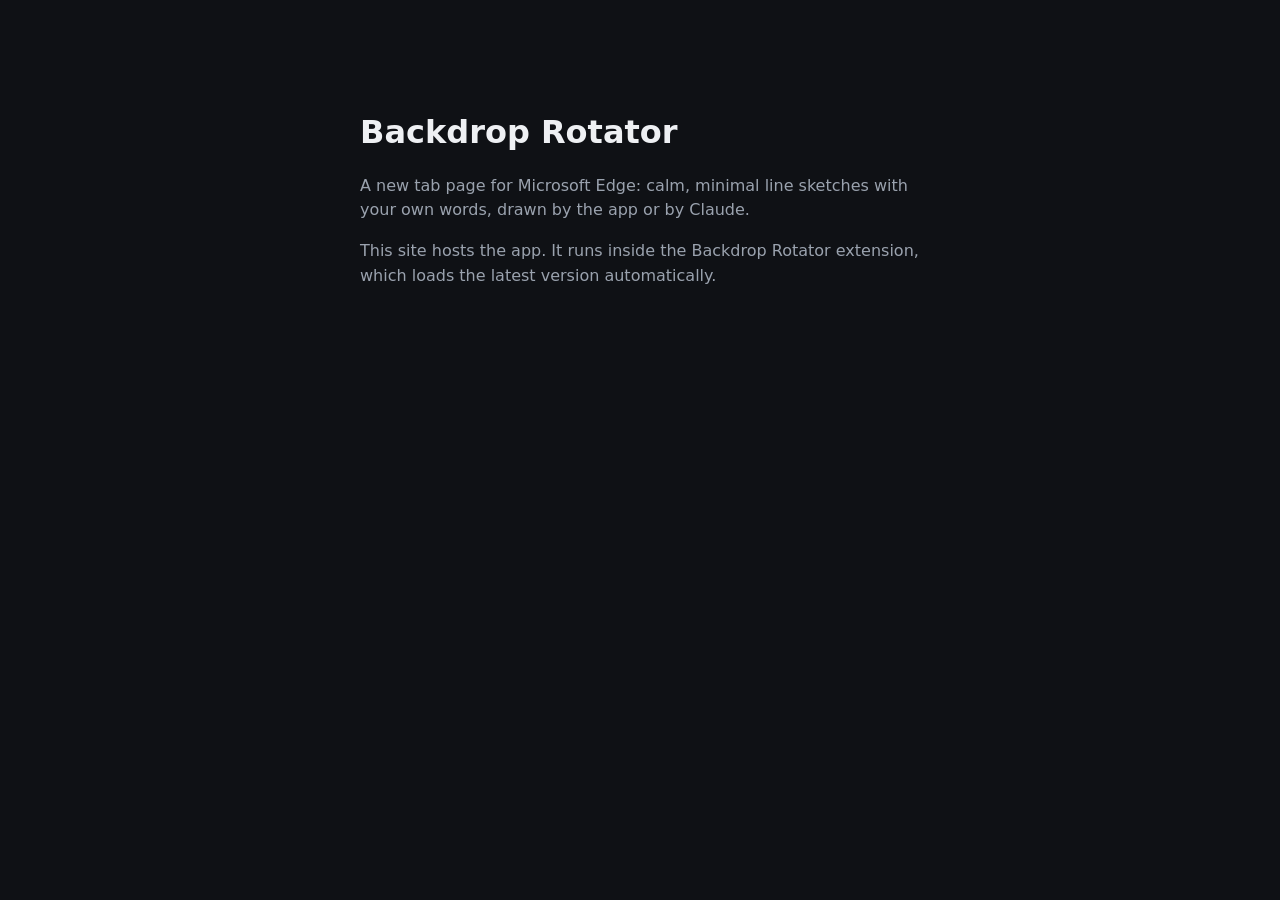
<file: index.html>
<!doctype html>
<html lang="en">
<head>
  <meta charset="utf-8">
  <meta name="viewport" content="width=device-width, initial-scale=1">
  <title>Backdrop Rotator</title>
  <style>
    body { margin: 0; background: #0f1115; color: #eef0f3; font: 16px/1.55 "Segoe UI", system-ui, sans-serif; }
    main { max-width: 560px; margin: 12vh auto; padding: 0 16px; }
    h1 { font-weight: 650; margin: 0 0 8px; }
    p { color: #9aa2ae; }
  </style>
</head>
<body>
  <main>
    <h1>Backdrop Rotator</h1>
    <p>A new tab page for Microsoft Edge: calm, minimal line sketches with your own words, drawn by the app or by Claude.</p>
    <p>This site hosts the app. It runs inside the Backdrop Rotator extension, which loads the latest version automatically.</p>
  </main>
</body>
</html>
</file>
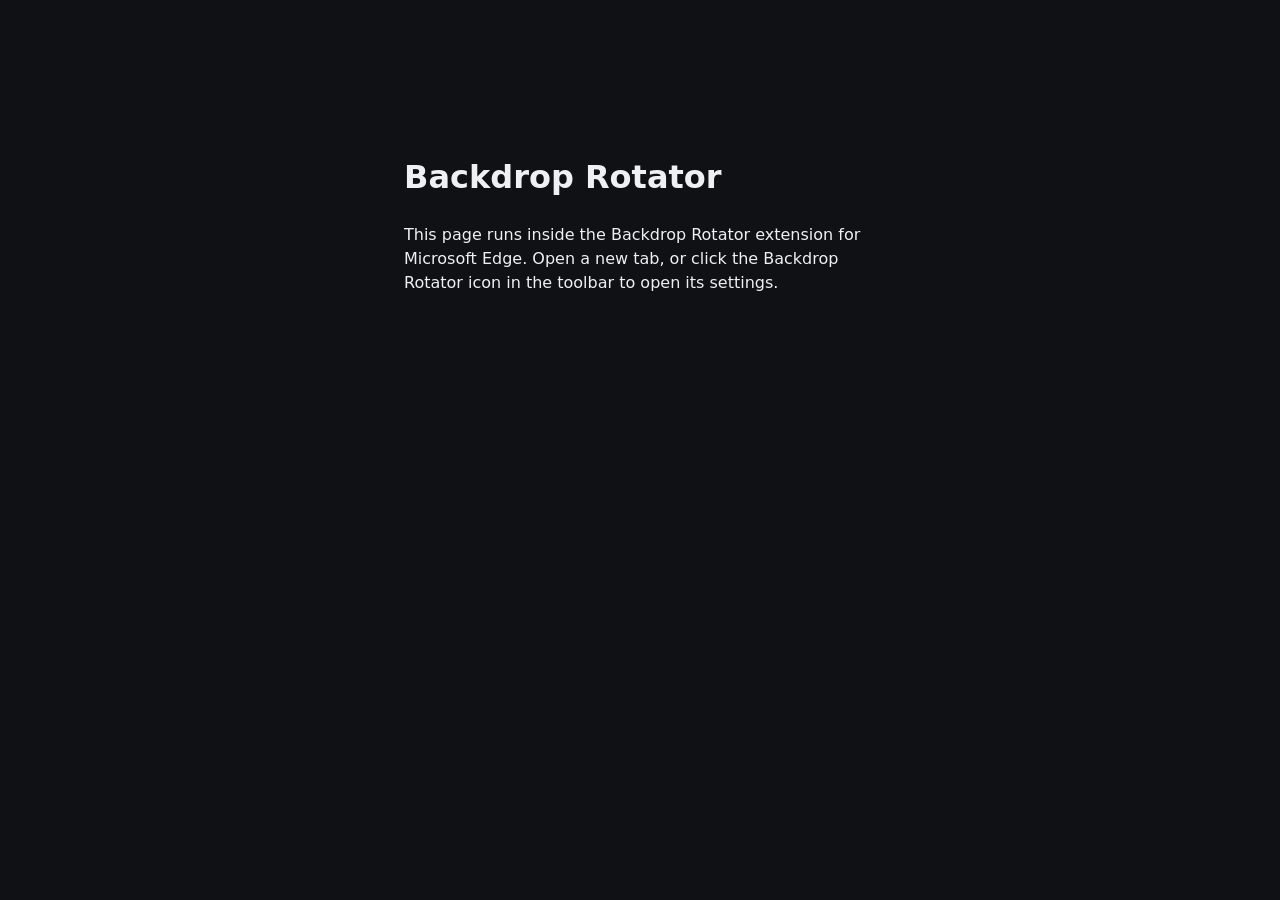
<file: newtab.html>
<!doctype html>
<html lang="en">
<head>
  <meta charset="utf-8">
  <title>New Tab</title>
  <link rel="stylesheet" href="css/newtab.css">
</head>
<body class="clock-corner booting">
  <div id="bgA" class="bg"></div>
  <div id="bgB" class="bg"></div>

  <header id="bar">
    <div id="clock">
      <div id="time"></div>
      <div id="date"></div>
      <div id="countdown" class="off"></div>
    </div>
    <form id="search">
      <input id="q" type="search" placeholder="Search the web" autocomplete="off" aria-label="Search the web">
    </form>
  </header>

  <div id="empty">
    <h1>No sketches yet</h1>
    <p>Pick a few minimal sketches, press Surprise me, or ask Claude to draw something. Every new tab will open on one of them.</p>
    <button id="addBtn">Get started</button>
  </div>

  <div id="toast" role="status" aria-live="polite"></div>
  <div id="help" hidden>
    <h2>Shortcuts</h2>
    <dl>
      <dt>N or &rarr;</dt><dd>Next sketch</dd>
      <dt>P or &larr;</dt><dd>Previous sketch</dd>
      <dt>L</dt><dd>Next livery (colour scheme)</dd>
      <dt>Shift + L</dt><dd>Previous livery</dd>
      <dt>F</dt><dd>Focus view: only the sketch</dd>
      <dt>/</dt><dd>Search</dd>
      <dt>G</dt><dd>Apps dial, then 1&ndash;9 to open an app</dd>
      <dt>A</dt><dd>Add or edit apps</dd>
      <dt>H</dt><dd>HUD on or off</dd>
      <dt>?</dt><dd>Show or hide this card</dd>
    </dl>
  </div>
  <div id="hud" aria-hidden="true">
    <i class="hc tl"></i><i class="hc tr"></i><i class="hc bl"></i><i class="hc br"></i>
    <i class="rule l"></i><i class="rule r"></i><div class="scan"></div>
    <div id="hudTop" class="hudline top"></div>
    <div id="hudBottom" class="hudline bottom"></div>
  </div>
  <div id="launch">
    <div id="launchRing" role="menu" aria-label="Apps"></div>
    <button id="launchBtn" title="Apps (G)" aria-label="Apps" aria-expanded="false" aria-controls="launchRing">
      <svg viewBox="0 0 100 100" width="88" height="88" fill="none" stroke="currentColor" stroke-linecap="round" stroke-linejoin="round" aria-hidden="true">
        <circle class="ticks" cx="50" cy="50" r="46" stroke-width="5" stroke-dasharray="1.2 4.8"/>
        <circle class="sweep" cx="50" cy="50" r="39.5" stroke-width="2" stroke-dasharray="46 202"/>
        <path class="hex" d="M50 19 L77 34.5 V65.5 L50 81 L23 65.5 V34.5 Z" stroke-width="2"/>
        <path class="mark" d="M50 33 L53.6 46.4 L67 50 L53.6 53.6 L50 67 L46.4 53.6 L33 50 L46.4 46.4 Z" stroke-width="2"/>
        <circle class="core" cx="50" cy="50" r="2" fill="currentColor" stroke="none"/>
      </svg>
      <span class="cap">APPS <kbd>G</kbd></span>
      <span id="launchCount" class="cnt"></span>
    </button>
  </div>
  <section id="appPanel" class="hudpanel" role="dialog" aria-label="Add and edit apps" hidden>
    <div class="ph"><span class="lbl">LAUNCHER // CONFIGURE</span><button id="apClose" type="button" class="x" aria-label="Close">&times;</button></div>
    <form id="apForm" autocomplete="off"><span class="pr">&#9656;</span><input id="apIn" type="text" spellcheck="false" placeholder="Paste a link, or type a name: FPLN https://claude.ai/… · canvas · youtube" aria-label="Add an app"><button type="submit">ADD</button></form>
    <p id="apMsg" class="msg" role="status"></p>
    <div class="lbl sm">QUICK ADD</div>
    <div id="apPresets" class="chips"></div>
    <div class="lbl sm">LOADED <span id="apCount"></span></div>
    <ol id="apList"></ol>
    <p class="note">Tip: copy an app's address (like your FPLN link) and paste it above, with a name in front. Symbols pick themselves; click one to change it. Ctrl+click an app on the dial opens it in a new tab.</p>
  </section>
  <nav id="controls">
    <button id="nextBtn" title="Next sketch" aria-label="Next sketch">
      <svg width="18" height="18" viewBox="0 0 24 24" fill="none" stroke="currentColor" stroke-width="2" stroke-linecap="round" stroke-linejoin="round"><path d="M21 12a9 9 0 1 1-2.64-6.36"/><path d="M21 3v6h-6"/></svg>
    </button>
    <button id="settingsBtn" title="Settings" aria-label="Settings">
      <svg width="18" height="18" viewBox="0 0 24 24" fill="none" stroke="currentColor" stroke-width="2" stroke-linecap="round" stroke-linejoin="round"><circle cx="12" cy="12" r="3"/><path d="M19.4 15a1.65 1.65 0 0 0 .33 1.82l.06.06a2 2 0 1 1-2.83 2.83l-.06-.06a1.65 1.65 0 0 0-1.82-.33 1.65 1.65 0 0 0-1 1.51V21a2 2 0 1 1-4 0v-.09A1.65 1.65 0 0 0 9 19.4a1.65 1.65 0 0 0-1.82.33l-.06.06a2 2 0 1 1-2.83-2.83l.06-.06A1.65 1.65 0 0 0 4.6 15a1.65 1.65 0 0 0-1.51-1H3a2 2 0 1 1 0-4h.09A1.65 1.65 0 0 0 4.6 9a1.65 1.65 0 0 0-.33-1.82l-.06-.06a2 2 0 1 1 2.83-2.83l.06.06A1.65 1.65 0 0 0 9 4.6a1.65 1.65 0 0 0 1-1.51V3a2 2 0 1 1 4 0v.09a1.65 1.65 0 0 0 1 1.51 1.65 1.65 0 0 0 1.82-.33l.06-.06a2 2 0 1 1 2.83 2.83l-.06.06A1.65 1.65 0 0 0 19.4 9a1.65 1.65 0 0 0 1.51 1H21a2 2 0 1 1 0 4h-.09a1.65 1.65 0 0 0-1.51 1z"/></svg>
    </button>
  </nav>

  <script src="js/bridge.js"></script>
  <script src="js/store.js"></script>
  <script src="js/sketch.js"></script>
  <script src="js/launch.js"></script>
  <script src="js/claude.js"></script>
  <script src="js/newtab.js"></script>
</body>
</html>
</file>
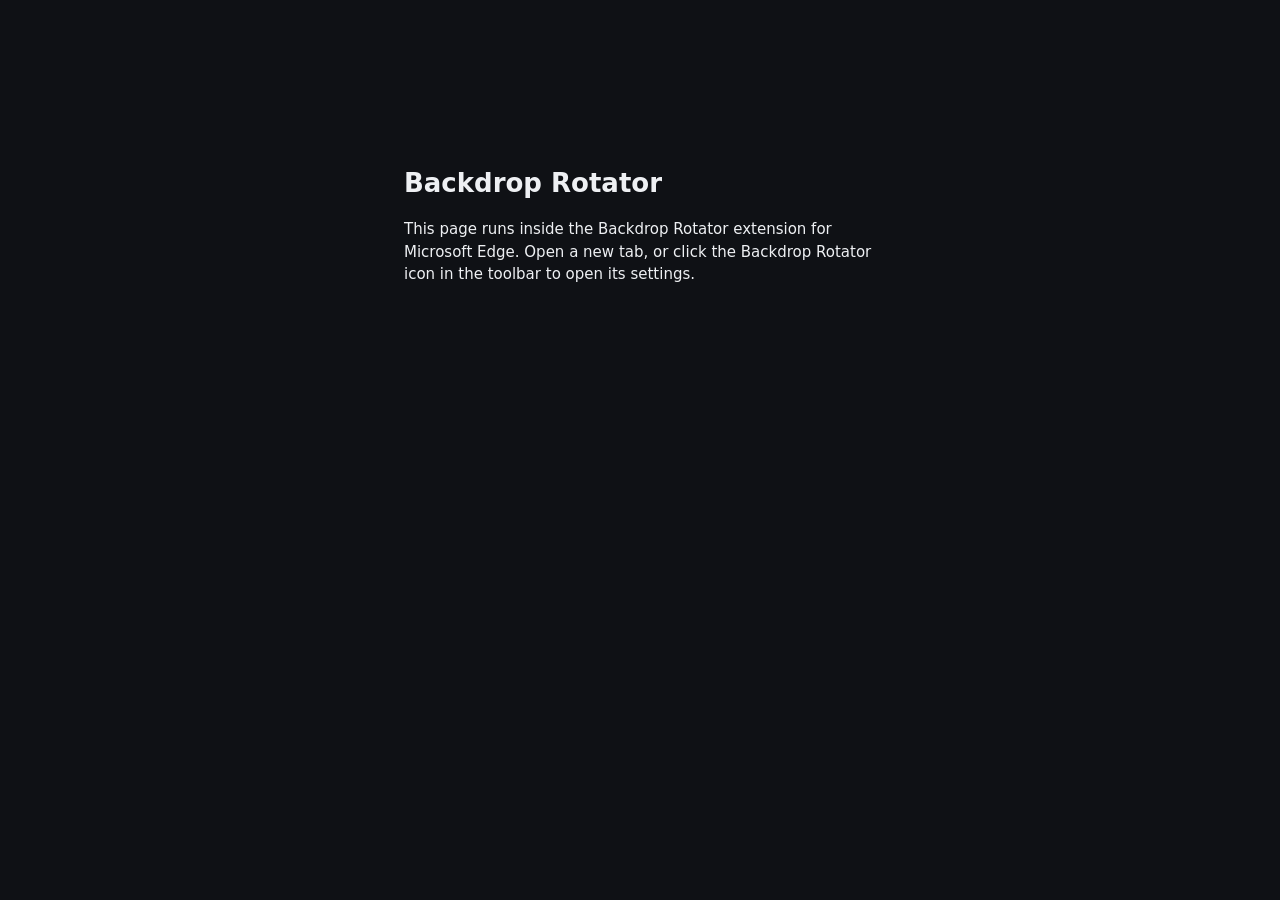
<file: settings.html>
<!doctype html>
<html lang="en">
<head>
  <meta charset="utf-8">
  <meta name="viewport" content="width=device-width, initial-scale=1">
  <title>Backdrop Rotator Settings</title>
  <link rel="stylesheet" href="css/settings.css">
</head>
<body>
  <div class="safety-bar">
    <button id="appStop" class="stop-mini" title="Stops the app and Claude instantly (shortcut Alt+Shift+X)">■ Stop everything</button>
    <button id="openControl" class="btn ghost sm">Control Center: access &amp; updates</button>
    <span id="ecoBadge" class="eco-badge" hidden>🌱 Eco mode on</span>
  </div>
  <div id="updBanner" class="upd-banner" hidden></div>
  <header>
    <h1>Backdrop Rotator</h1>
    <p>Minimal line sketches for every new tab, all in one calm style. Nothing is downloaded from the web.</p>
    <nav class="jump">
      <a href="#create">Create</a><a href="#look">Look</a><a href="#page">New tab</a><a href="#library">Library</a><a href="#eco">Eco mode</a>
    </nav>
  </header>

  <section class="card" id="create">
    <h2>Create</h2>
    <p class="hint">Pick ready-made sketches, have the app invent a new one, or ask Claude to draw anything. Everything comes out in your look.</p>
    <label class="field" for="skText">Word for new sketches <span class="opt">(optional · e.g. FOCUS, BEAT NAVY)</span></label>
    <input id="skText" class="text-in" type="text" maxlength="24" placeholder="Leave empty for no word" autocomplete="off">

    <h3 class="sub">Ready-made</h3>
    <div id="skGrid" class="sk-grid"></div>
    <div class="ai-actions">
      <button id="skAdd" class="btn" disabled>Add selected</button>
      <button id="skAll" class="btn ghost">Select all</button>
      <span id="skStatus" class="note"></span>
    </div>

    <h3 class="sub">Surprise me <span class="opt">(made on your computer, free, no internet)</span></h3>
    <div class="gen-row" id="genRow"></div>

    <div class="claude-box">
      <h3>✨ Claude sketches</h3>
      <p class="hint">Claude draws anything you describe, words included, in <strong>Sketch Studio</strong>, free on your Claude plan. Open it in Edge and every sketch you keep there shows up here and on your new tab by itself.</p>
      <div class="ai-actions">
        <a id="studioLink" class="btn" href="https://claude.ai/artifact/CJqeMyz6izq7x8nLyaeuY2" target="_blank" rel="noopener">Open Sketch Studio</a>
      </div>
      <label class="field" for="clReply">Paste from Sketch Studio <span class="opt">(only needed if sync is off)</span></label>
      <textarea id="clReply" class="cl-reply" rows="2" placeholder="Paste here (Ctrl+V). Sketches are added right away."></textarea>
      <div id="clStatus" class="status" role="status"></div>
      <div id="clKeyBox" hidden>
        <form id="clForm" class="theme-form">
          <input id="clInput" type="text" maxlength="200" placeholder="With an API key: describe it and draw here" autocomplete="off" required>
          <button id="clBtn" class="btn" type="submit">Draw</button>
        </form>
      </div>
      <details id="clSettings" class="url-add">
        <summary>Optional: Anthropic API key (draws without leaving the app, paid)</summary>
        <div class="ai-grid">
          <label class="wide">Anthropic API key
            <input id="claudeKey" type="password" placeholder="sk-ant-…" autocomplete="off">
          </label>
          <label>Model
            <select id="claudeModel"></select>
          </label>
        </div>
        <p class="note">Get a key at platform.claude.com → API keys. Anthropic bills your account for each drawing (around 2¢ with Sonnet). The key stays in this browser and is only sent to Anthropic. Eco mode always uses Haiku, the lightest model.</p>
      </details>
    </div>

    <div id="preview" class="preview" hidden>
      <div id="pvCanvas" class="cl-canvas"></div>
      <div class="pv-row">
        <label class="pv-word">Word
          <input id="pvText" type="text" maxlength="24" placeholder="No word" autocomplete="off">
        </label>
        <div class="ai-actions">
          <button id="pvKeep" class="btn">Add to backgrounds</button>
          <button id="pvAgain" class="btn ghost">Another</button>
        </div>
      </div>
      <p id="pvNote" class="note"></p>
    </div>
  </section>

  <section class="card" id="look">
    <h2>Look</h2>
    <p class="hint">One look for every sketch, so your new tab always stays on theme.</p>
    <div class="look-grid">
      <div>
        <div class="row" style="border-top:0">
          <label for="sketchStyle">Style</label>
          <select id="sketchStyle"></select>
        </div>
        <div class="row" id="accentRow">
          <span>Neon color</span>
          <div id="swatches" class="swatches" role="radiogroup" aria-label="Neon color"></div>
        </div>
        <div class="row">
          <label for="textPos">Word position</label>
          <select id="textPos">
            <option value="above">Above the drawing</option>
            <option value="below">Below the drawing</option>
          </select>
        </div>
        <div class="row"><label for="animate">Draw-in animation</label><input id="animate" type="checkbox" class="switch"></div>
        <div class="row">
          <label for="motion">Motion <span class="opt" id="motionNote"></span></label>
          <select id="motion"></select>
        </div>
        <div class="row">
          <label for="motionSpeed">Motion speed</label>
          <select id="motionSpeed"></select>
        </div>
      </div>
      <div id="lookPreview" class="cl-canvas look-pv"></div>
    </div>
  </section>

  <section class="card" id="page">
    <h2>New tab</h2>
    <div class="row" style="border-top:0">
      <label for="clockStyle">Clock</label>
      <select id="clockStyle">
        <option value="corner">Small, top-left corner</option>
        <option value="top">Centered across the top</option>
        <option value="center">Large in the middle (sketch dims behind it)</option>
        <option value="hidden">Hidden</option>
      </select>
    </div>
    <div class="row"><label for="clock24">24-hour time</label><input id="clock24" type="checkbox" class="switch"></div>
    <div class="row"><label for="showDate">Show the date</label><input id="showDate" type="checkbox" class="switch"></div>
    <div class="row"><label for="showSeconds">Show seconds</label><input id="showSeconds" type="checkbox" class="switch"></div>
    <div class="row"><label for="search">Search box</label><input id="search" type="checkbox" class="switch"></div>
    <div class="row"><label for="hud">HUD screen <span class="opt">(heads-up-display frame and readouts; press H on the new tab)</span></label><input id="hud" type="checkbox" class="switch"></div>
    <div class="row"><label for="zen">Focus view <span class="opt">(only the sketch; press F on the new tab)</span></label><input id="zen" type="checkbox" class="switch"></div>
    <div class="row cd-row">
      <label for="countdownName">Countdown</label>
      <span class="cd-in">
        <input id="countdownName" class="text-in" type="text" maxlength="24" autocomplete="off" placeholder="e.g. ARMY-NAVY">
        <input id="countdownDate" class="text-in" type="date" aria-label="Countdown date">
      </span>
    </div>
    <div class="row">
      <label for="mode">Change sketch</label>
      <select id="mode">
        <option value="newtab">Every new tab</option>
        <option value="interval">On a timer</option>
        <option value="daily">Once a day</option>
      </select>
    </div>
    <div class="row" id="intervalRow">
      <label for="intervalMin">Every</label>
      <span class="inline"><input id="intervalMin" type="number" min="1" max="1440"> minutes</span>
    </div>
    <div class="row">
      <label for="order">Order</label>
      <select id="order">
        <option value="shuffle">Shuffle (no repeats until all shown)</option>
        <option value="sequence">In order added</option>
      </select>
    </div>
  </section>

  <section class="card" id="quick">
    <h2>Quick launch</h2>
    <p class="sub">Your most used sites and apps (up to 12), behind the <b>APPS</b> dial in the bottom-left corner of the new tab. Press <b>G</b> to open it, then a site's number (1&ndash;9). The quickest way to add one is right on the new tab: press <b>A</b> (or the + on the dial) and paste a link.</p>
    <div class="row" style="border-top:0"><label for="launch">Show the APPS dial</label><input id="launch" type="checkbox" class="switch"></div>
    <div id="qlList"></div>
    <form id="qlForm" class="ql-actions"><input id="qlNewName" class="text-in" maxlength="20" placeholder="Name (e.g. Canvas)" aria-label="New site name"><input id="qlNewUrl" class="text-in" placeholder="Address (e.g. canvas.instructure.com)" aria-label="New site address"><button id="qlAdd" class="btn" type="submit">Add</button></form>
    <p id="qlNote" class="opt"></p>
  </section>

  <section class="card" id="library">
    <div class="lib-head">
      <h2>Library <span id="count"></span></h2>
    </div>
    <p class="hint">Click a sketch to show it now. ⚙ sets its own word, livery, motion and speed, and saves it as a wallpaper image.</p>
    <div id="editor" class="editor" hidden>
      <div id="edCanvas" class="cl-canvas"></div>
      <div class="ed-fields">
        <h3 id="edName">Sketch</h3>
        <label class="field" for="edText">Word <span class="opt">(empty for none)</span></label>
        <input id="edText" class="text-in" type="text" maxlength="24" autocomplete="off" placeholder="No word">
        <label class="field" for="edLivery">Livery</label>
        <select id="edLivery"></select>
        <label class="field" for="edMotion">Motion</label>
        <select id="edMotion"></select>
        <label class="field" for="edSpeed">Speed</label>
        <select id="edSpeed"></select>
        <p class="note" id="edNote"></p>
        <div class="ai-actions">
          <button id="edSave" class="btn" type="button">Save</button>
          <button id="edImgDesk" class="btn ghost" type="button" title="Save this sketch as a desktop wallpaper image">Desktop image</button>
          <button id="edImgPhone" class="btn ghost" type="button" title="Save this sketch as a phone wallpaper image">Phone image</button>
          <button id="edClose" class="btn ghost" type="button">Close</button>
        </div>
      </div>
    </div>
    <div id="legacy" class="legacy" hidden></div>
    <div id="grid"></div>
    <p id="libEmpty" class="empty-note" hidden>No sketches yet. Add some above.</p>
  </section>

  <section class="card" id="eco">
    <div class="row first">
      <div>
        <h2>🌱 Eco mode</h2>
        <p class="hint" style="margin:0">Sketches already use almost no energy. Eco mode keeps Claude light too.</p>
      </div>
      <input id="ecoSw" type="checkbox" class="switch" aria-label="Eco mode">
    </div>
    <ul class="eco-list">
      <li><strong>Lighter AI:</strong> Claude drawings always use Haiku, the smallest, most efficient model.</li>
      <li><strong>Fewer AI requests:</strong> at most 5 Claude drawings per day. <span id="aiCount"></span></li>
      <li><strong>No motion:</strong> backgrounds stay still after drawing in.</li>
      <li>“Surprise me” and ready-made sketches are made on your computer and aren't limited.</li>
    </ul>
  </section>

  <footer id="footer"></footer>
  <div id="toast" role="status"></div>

  <script src="js/bridge.js"></script>
  <script src="js/store.js"></script>
  <script src="js/sketch.js"></script>
  <script src="js/launch.js"></script>
  <script src="js/claude.js"></script>
  <script src="js/settings.js"></script>
</body>
</html>
</file>
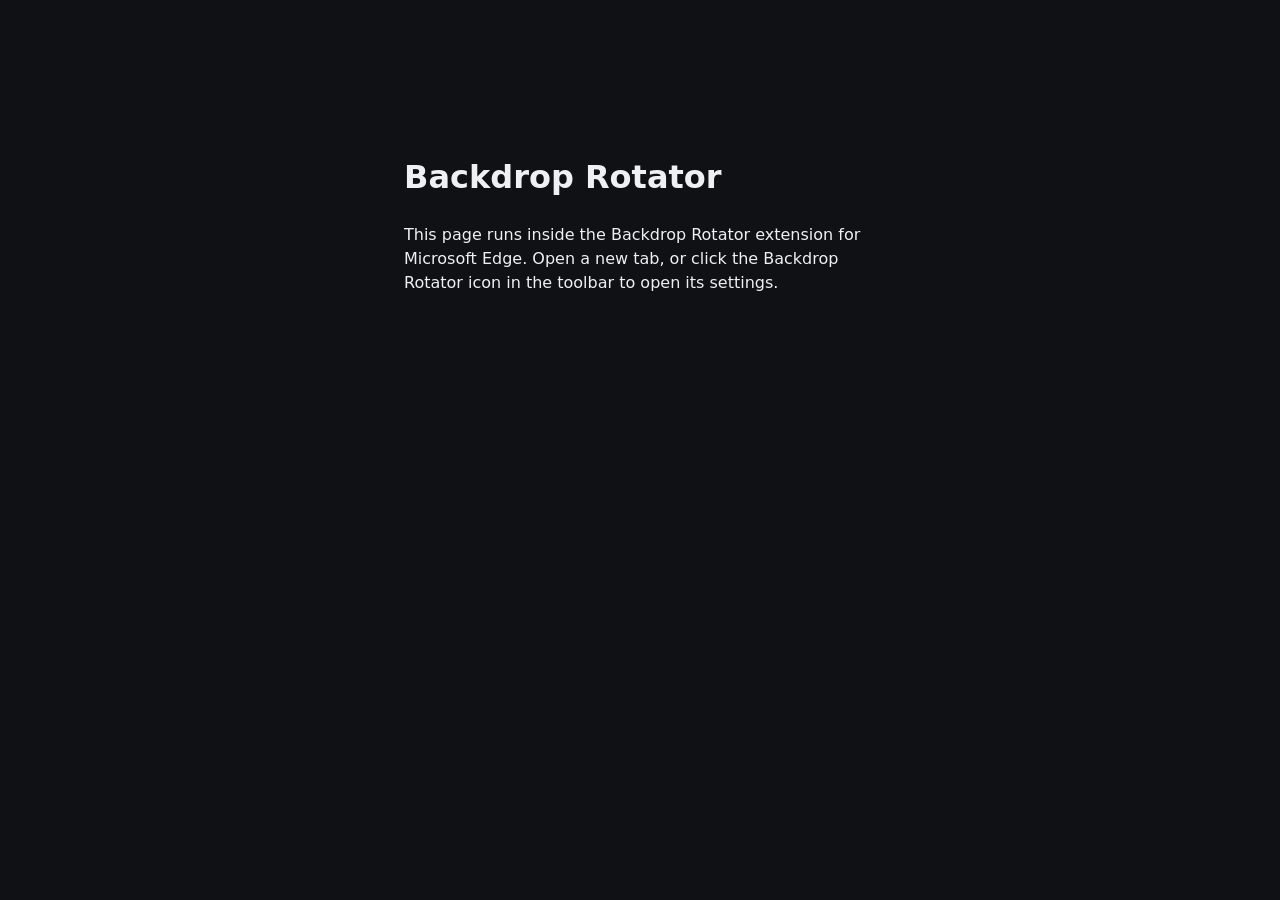
<file: v/2.1.0/newtab.html>
<!doctype html>
<html lang="en">
<head>
  <meta charset="utf-8">
  <title>New Tab</title>
  <link rel="stylesheet" href="css/newtab.css">
</head>
<body>
  <div id="bgA" class="bg"></div>
  <div id="bgB" class="bg"></div>
  <div id="dim"></div>

  <main>
    <div id="clock">
      <div id="time"></div>
      <div id="date"></div>
    </div>
    <form id="search">
      <input id="q" type="search" placeholder="Search the web" autocomplete="off" aria-label="Search the web">
    </form>
    <div id="empty">
      <h1>No backgrounds yet</h1>
      <p>Search for photos, make one with AI, or add your own, and every new tab will open on one of them.</p>
      <button id="addBtn">Choose photos</button>
    </div>
  </main>

  <a id="credit" class="off" target="_blank" rel="noopener noreferrer"></a>

  <nav id="controls">
    <button id="keepBtn" class="off" title="Keep this photo when the theme refreshes" aria-label="Keep this photo">
      <svg width="18" height="18" viewBox="0 0 24 24" fill="none" stroke="currentColor" stroke-width="2" stroke-linecap="round" stroke-linejoin="round"><path d="M20.8 4.6a5.5 5.5 0 0 0-7.8 0L12 5.7l-1-1.1a5.5 5.5 0 0 0-7.8 7.8l1 1.1L12 21l7.8-7.5 1-1.1a5.5 5.5 0 0 0 0-7.8z"/></svg>
    </button>
    <button id="nextBtn" title="Next background" aria-label="Next background">
      <svg width="18" height="18" viewBox="0 0 24 24" fill="none" stroke="currentColor" stroke-width="2" stroke-linecap="round" stroke-linejoin="round"><path d="M21 12a9 9 0 1 1-2.64-6.36"/><path d="M21 3v6h-6"/></svg>
    </button>
    <button id="settingsBtn" title="Backgrounds &amp; settings" aria-label="Settings">
      <svg width="18" height="18" viewBox="0 0 24 24" fill="none" stroke="currentColor" stroke-width="2" stroke-linecap="round" stroke-linejoin="round"><circle cx="12" cy="12" r="3"/><path d="M19.4 15a1.65 1.65 0 0 0 .33 1.82l.06.06a2 2 0 1 1-2.83 2.83l-.06-.06a1.65 1.65 0 0 0-1.82-.33 1.65 1.65 0 0 0-1 1.51V21a2 2 0 1 1-4 0v-.09A1.65 1.65 0 0 0 9 19.4a1.65 1.65 0 0 0-1.82.33l-.06.06a2 2 0 1 1-2.83-2.83l.06-.06A1.65 1.65 0 0 0 4.6 15a1.65 1.65 0 0 0-1.51-1H3a2 2 0 1 1 0-4h.09A1.65 1.65 0 0 0 4.6 9a1.65 1.65 0 0 0-.33-1.82l-.06-.06a2 2 0 1 1 2.83-2.83l.06.06A1.65 1.65 0 0 0 9 4.6a1.65 1.65 0 0 0 1-1.51V3a2 2 0 1 1 4 0v.09a1.65 1.65 0 0 0 1 1.51 1.65 1.65 0 0 0 1.82-.33l.06-.06a2 2 0 1 1 2.83 2.83l-.06.06A1.65 1.65 0 0 0 19.4 9a1.65 1.65 0 0 0 1.51 1H21a2 2 0 1 1 0 4h-.09a1.65 1.65 0 0 0-1.51 1z"/></svg>
    </button>
  </nav>

  <script src="js/bridge.js"></script>
  <script src="js/store.js"></script>
  <script src="js/newtab.js"></script>
</body>
</html>
</file>
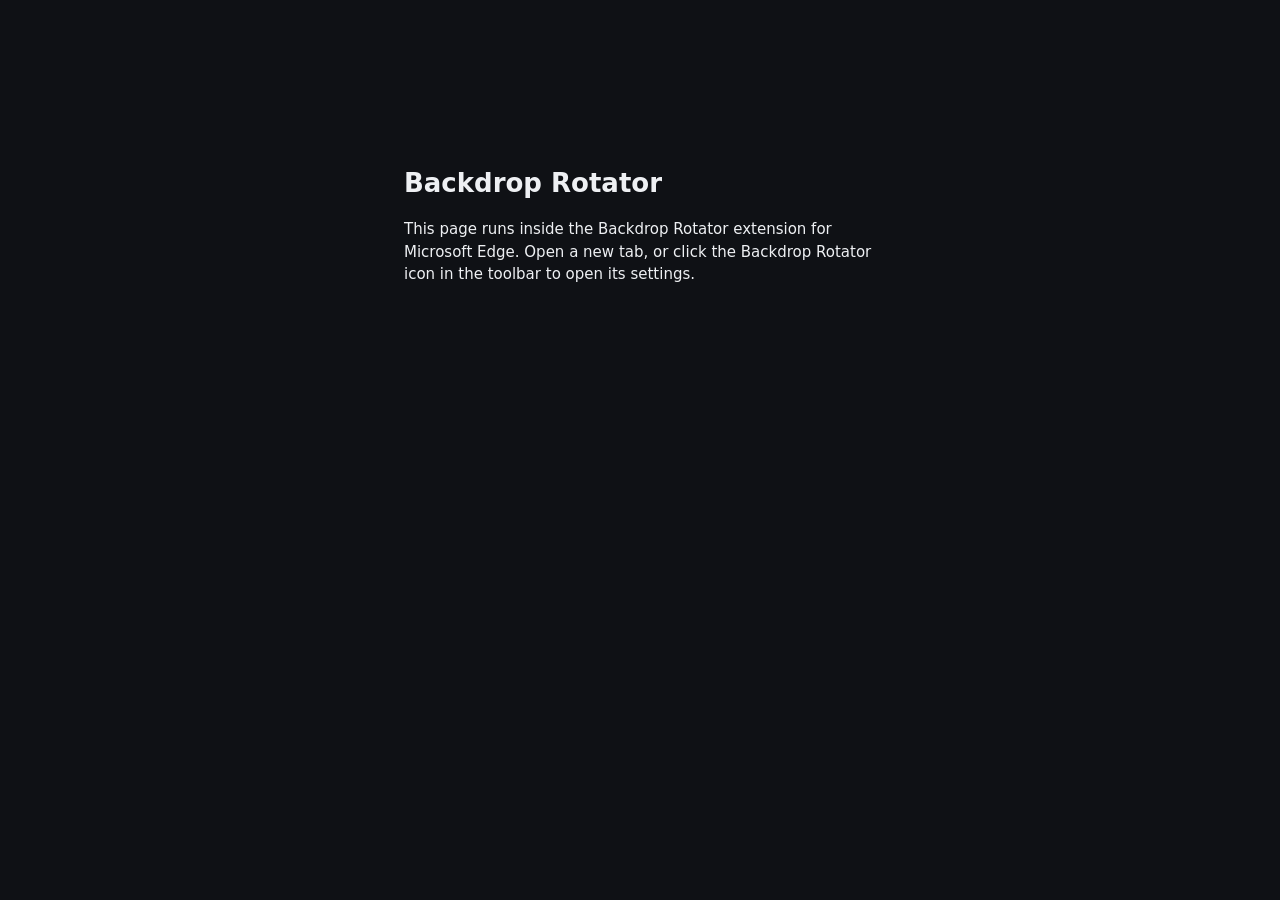
<file: v/2.1.0/settings.html>
<!doctype html>
<html lang="en">
<head>
  <meta charset="utf-8">
  <meta name="viewport" content="width=device-width, initial-scale=1">
  <title>Backdrop Rotator Settings</title>
  <link rel="preconnect" href="https://fonts.googleapis.com">
  <link rel="preconnect" href="https://fonts.gstatic.com" crossorigin>
  <link rel="stylesheet" href="https://fonts.googleapis.com/css2?family=Bebas+Neue&family=Black+Ops+One&family=Cinzel:wght@700&family=Orbitron:wght@800&family=Permanent+Marker&family=Playfair+Display:wght@700&display=swap">
  <link rel="stylesheet" href="css/settings.css">
</head>
<body>
  <div class="safety-bar">
    <button id="appStop" class="stop-mini" title="Stops the app, AI and all downloads instantly (shortcut Alt+Shift+X)">■ Stop everything</button>
    <button id="openControl" class="btn ghost sm">Control Center: access &amp; updates</button>
    <span id="ecoBadge" class="eco-badge" hidden>🌱 Eco mode on</span>
  </div>
  <div id="updBanner" class="upd-banner" hidden></div>
  <header>
    <h1>Backdrop Rotator</h1>
    <p>Photos from anywhere on the web, AI creations, or your own pictures, rotated onto every Edge new tab.</p>
    <nav class="jump">
      <a href="#find">Find photos</a><a href="#create">Create with AI</a><a href="#auto">Auto-rotate</a><a href="#eco">Eco mode</a><a href="#page">New tab</a><a href="#library">Library</a>
    </nav>
  </header>

  <section class="card" id="find">
    <h2>Find photos</h2>
    <p class="hint">Search anything, just like Bing Images. Click the photos you want, then add them.</p>
    <form id="searchForm" class="theme-form">
      <input id="searchInput" type="search" placeholder="e.g. F-22 Raptor, Lord of the Rings landscapes, Tokyo at night" autocomplete="off" required>
      <button id="searchBtn" class="btn" type="submit">Search</button>
    </form>
    <div id="searchStatus" class="status" role="status"></div>
    <div id="resultsBar" class="results-bar" hidden>
      <span id="pickCount">Click photos to select them</span>
      <div class="actions">
        <button id="selectAll" class="btn ghost">Select all</button>
        <button id="addPicked" class="btn" disabled>Add selected</button>
        <button id="saveTheme" class="btn ghost" title="Fills your rotation from this search and swaps in new photos automatically">Auto-rotate this search</button>
      </div>
    </div>
    <div id="results"></div>
    <div class="more-wrap"><button id="moreBtn" class="btn ghost" hidden>Show more results</button></div>
    <details class="url-add">
      <summary>Have a specific image? Paste its link</summary>
      <form id="urlForm" class="theme-form">
        <input id="urlInput" type="url" placeholder="https://… (right-click an image > Copy image link)" required>
        <button class="btn ghost" type="submit">Add</button>
      </form>
    </details>
  </section>

  <section class="card" id="create">
    <h2>Create with AI</h2>
    <p class="hint">Describe a background and add any words you want built into it.</p>
    <label class="field" for="aiPrompt">Describe the background</label>
    <textarea id="aiPrompt" rows="3" placeholder="e.g. A stealth fighter jet flying low over snowy mountains at dawn, with clouds glowing orange"></textarea>
    <label class="field" for="aiText">Text to include <span class="opt">(optional · press Enter for a new line)</span></label>
    <textarea id="aiText" rows="2" placeholder="e.g. STAY LOCKED IN"></textarea>
    <div class="ai-grid">
      <label>Style
        <select id="aiStyle">
          <option value="cinematic">Cinematic photo</option>
          <option value="digital">Digital painting</option>
          <option value="scifi">Sci-fi</option>
          <option value="anime">Anime</option>
          <option value="poster">Bold poster</option>
          <option value="oil">Oil painting</option>
          <option value="minimal">Minimalist</option>
          <option value="none">No style (exactly as described)</option>
        </select>
      </label>
      <label>Generator
        <select id="aiEngine">
          <option value="free">Free (no account, basic quality)</option>
          <option value="openai">OpenAI GPT Image (ChatGPT quality)</option>
        </select>
      </label>
      <label id="textModeWrap">How to add the text
        <select id="aiTextMode">
          <option value="ai">AI draws it into the scene</option>
          <option value="overlay">Clean lettering on top</option>
        </select>
      </label>
      <label id="fontWrap">Lettering font
        <select id="aiFont">
          <option>Bebas Neue</option>
          <option>Black Ops One</option>
          <option>Cinzel</option>
          <option>Orbitron</option>
          <option>Playfair Display</option>
          <option>Permanent Marker</option>
        </select>
      </label>
      <label id="posWrap">Text position
        <select id="aiTextPos">
          <option value="top">Top</option>
          <option value="center">Center</option>
          <option value="bottom">Bottom</option>
        </select>
      </label>
    </div>
    <p id="engineNote" class="note"></p>
    <details id="openaiBox" class="url-add">
      <summary>OpenAI settings</summary>
      <div class="ai-grid">
        <label class="wide">API key
          <input id="openaiKey" type="password" placeholder="sk-…" autocomplete="off">
        </label>
        <label>Model
          <input id="openaiModel" type="text" placeholder="gpt-image-2">
        </label>
        <label>Quality
          <select id="openaiQuality">
            <option value="high">High (best, costs most)</option>
            <option value="medium">Medium</option>
            <option value="low">Low (cheapest)</option>
          </select>
        </label>
      </div>
      <p class="note">Get a key at platform.openai.com → API keys. OpenAI charges your account per image. The key stays in your browser and is only sent to OpenAI.</p>
    </details>
    <div class="ai-actions">
      <button id="genBtn" class="btn">Generate</button>
      <span id="aiStatus" class="status" role="status"></span>
    </div>
    <div id="aiPreview" hidden>
      <img id="aiImg" alt="Generated background">
      <div class="ai-actions">
        <button id="aiSave" class="btn">Save as background</button>
        <button id="aiShow" class="btn ghost">Save &amp; show now</button>
        <button id="aiAgain" class="btn ghost">Try again</button>
      </div>
    </div>
  </section>

  <section class="card" id="auto">
    <h2>Auto-rotating searches</h2>
    <p class="hint">These searches fill your rotation and swap in fresh photos on a schedule. Photos you pick by hand stay until you delete them.</p>
    <div id="themeStatus" class="status" role="status"></div>
    <div id="themeList"></div>
    <div class="row">
      <label for="perTheme">Photos per search</label>
      <select id="perTheme">
        <option value="25">25</option>
        <option value="50">50</option>
        <option value="100">100</option>
        <option value="250">250</option>
        <option value="500">500</option>
        <option value="1000">As many as Bing has (up to 1,000)</option>
      </select>
    </div>
    <div class="row">
      <label for="autoRefresh">Swap in a fresh set</label>
      <select id="autoRefresh">
        <option value="daily">Every day</option>
        <option value="weekly">Every week</option>
        <option value="off">Never</option>
      </select>
    </div>
  </section>

  <section class="card" id="eco">
    <div class="row first">
      <div>
        <h2>🌱 Eco mode</h2>
        <p class="hint" style="margin:0">Uses less energy, mostly by making AI work lighter. AI image generation is by far the most energy-hungry thing this app does.</p>
      </div>
      <input id="ecoSw" type="checkbox" class="switch" aria-label="Eco mode">
    </div>
    <ul class="eco-list">
      <li><strong>Lighter AI images:</strong> the free generator makes smaller images (about 40% fewer pixels to compute), and OpenAI uses its low-quality setting, which needs far less computing than high.</li>
      <li><strong>Fewer AI images:</strong> at most 5 per day. <span id="aiCount"></span></li>
      <li><strong>Fewer downloads:</strong> auto-rotating searches refresh at most weekly, hold up to 50 photos each, and only refresh while your laptop is plugged in.</li>
    </ul>
    <p class="note">The trade-off: AI images look softer, and you get fewer fresh photos.</p>
  </section>

  <section class="card" id="page">
    <h2>New tab page</h2>
    <div class="row">
      <label for="mode">Change background</label>
      <select id="mode">
        <option value="newtab">Every new tab</option>
        <option value="interval">On a timer</option>
        <option value="daily">Once a day</option>
      </select>
    </div>
    <div class="row" id="intervalRow">
      <label for="intervalMin">Every</label>
      <span class="inline"><input id="intervalMin" type="number" min="1" max="1440"> minutes</span>
    </div>
    <div class="row">
      <label for="order">Order</label>
      <select id="order">
        <option value="shuffle">Shuffle (no repeats until all shown)</option>
        <option value="sequence">In order added</option>
      </select>
    </div>
    <div class="row"><label for="clock">Show clock</label><input id="clock" type="checkbox" class="switch"></div>
    <div class="row"><label for="clock24">24-hour clock</label><input id="clock24" type="checkbox" class="switch"></div>
    <div class="row"><label for="search">Show search box</label><input id="search" type="checkbox" class="switch"></div>
    <div class="row"><label for="showCredit">Show photo source</label><input id="showCredit" type="checkbox" class="switch"></div>
    <div class="row">
      <label for="dim">Darken image</label>
      <span class="inline"><input id="dim" type="range" min="0" max="70" step="5"><output id="dimOut"></output></span>
    </div>
  </section>

  <section class="card" id="library">
    <div class="lib-head">
      <h2>Library <span id="count"></span></h2>
      <div class="actions">
        <label class="btn">Add images<input id="files" type="file" accept="image/*" multiple hidden></label>
        <label class="btn ghost">Add folder<input id="folder" type="file" webkitdirectory multiple hidden></label>
        <button id="clear" class="btn danger">Clear all</button>
      </div>
    </div>
    <div id="drop">Drop your own images here. Click any thumbnail to show it now. Photos marked ♥ stay when a search refreshes.</div>
    <div id="grid"></div>
    <div class="more-wrap"><button id="libMore" class="btn ghost" hidden>Show more</button></div>
  </section>

  <footer id="footer"></footer>
  <div id="toast" role="status"></div>

  <script src="js/bridge.js"></script>
  <script src="js/store.js"></script>
  <script src="js/ai.js"></script>
  <script src="js/settings.js"></script>
</body>
</html>
</file>
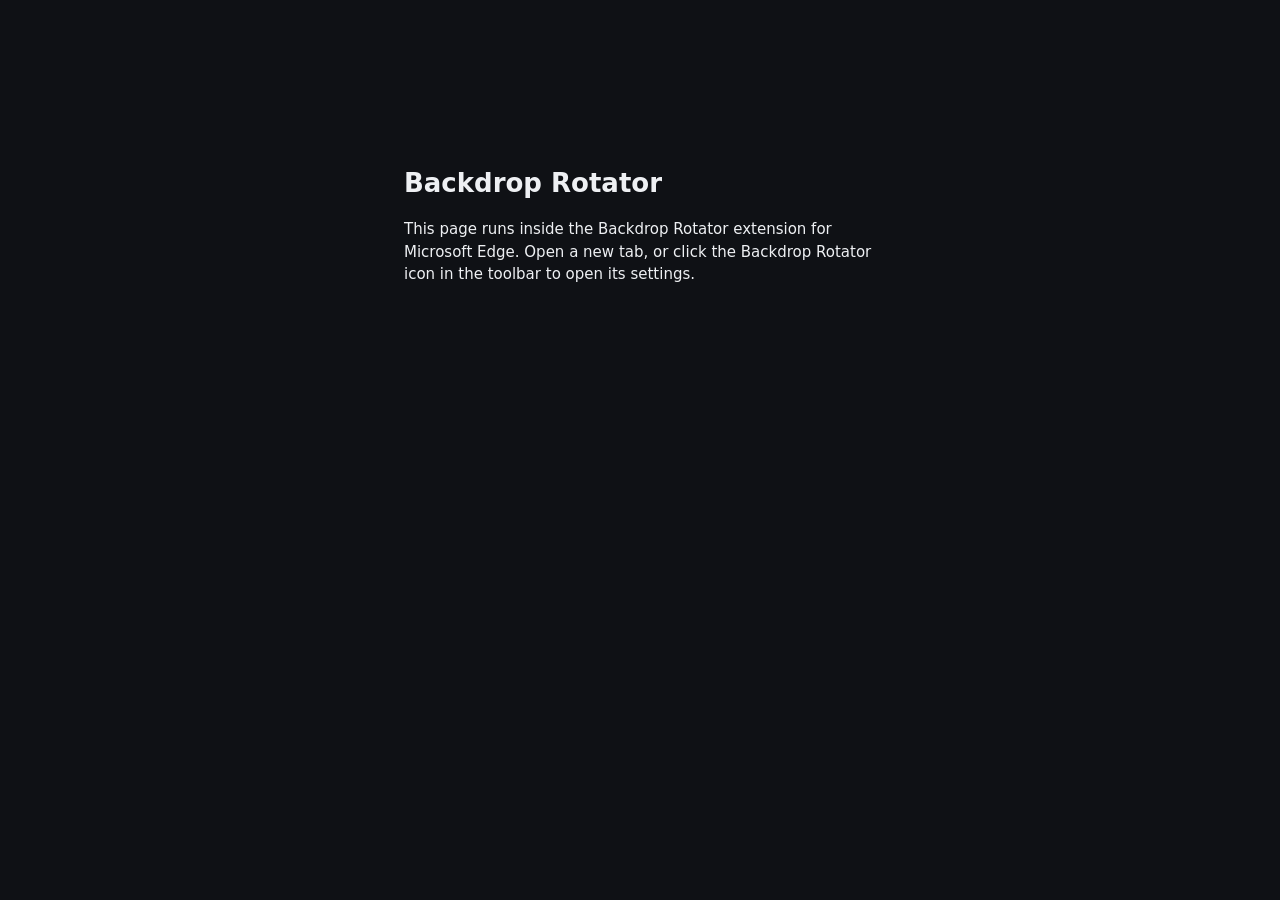
<file: v/2.2.0/settings.html>
<!doctype html>
<html lang="en">
<head>
  <meta charset="utf-8">
  <meta name="viewport" content="width=device-width, initial-scale=1">
  <title>Backdrop Rotator Settings</title>
  <link rel="preconnect" href="https://fonts.googleapis.com">
  <link rel="preconnect" href="https://fonts.gstatic.com" crossorigin>
  <link rel="stylesheet" href="https://fonts.googleapis.com/css2?family=Bebas+Neue&family=Black+Ops+One&family=Cinzel:wght@700&family=Orbitron:wght@800&family=Permanent+Marker&family=Playfair+Display:wght@700&display=swap">
  <link rel="stylesheet" href="css/settings.css">
</head>
<body>
  <div class="safety-bar">
    <button id="appStop" class="stop-mini" title="Stops the app, AI and all downloads instantly (shortcut Alt+Shift+X)">■ Stop everything</button>
    <button id="openControl" class="btn ghost sm">Control Center: access &amp; updates</button>
    <span id="ecoBadge" class="eco-badge" hidden>🌱 Eco mode on</span>
  </div>
  <div id="updBanner" class="upd-banner" hidden></div>
  <header>
    <h1>Backdrop Rotator</h1>
    <p>Photos from anywhere on the web, AI creations, or your own pictures, rotated onto every Edge new tab.</p>
    <nav class="jump">
      <a href="#find">Find photos</a><a href="#create">Create with AI</a><a href="#auto">Auto-rotate</a><a href="#eco">Eco mode</a><a href="#page">New tab</a><a href="#library">Library</a>
    </nav>
  </header>

  <section class="card" id="find">
    <h2>Find photos</h2>
    <p class="hint">Search anything, just like Bing Images. Click the photos you want, then add them.</p>
    <form id="searchForm" class="theme-form">
      <input id="searchInput" type="search" placeholder="e.g. F-22 Raptor, Lord of the Rings landscapes, Tokyo at night" autocomplete="off" required>
      <button id="searchBtn" class="btn" type="submit">Search</button>
    </form>
    <div class="filters">
      <label class="chk"><input type="checkbox" id="filterFaces"> Scenes, not close-ups of faces</label>
      <label class="chk"><input type="checkbox" id="filterShops"> Skip online stores &amp; marketplaces</label>
      <button type="button" id="blockedBtn" class="linkish">Blocked sites…</button>
    </div>
    <div id="blockedBox" hidden>
      <textarea id="blockedSites" rows="3" placeholder="One website per line, e.g. pinterest.com"></textarea>
      <p class="note">Nothing from these sites shows up in searches or auto-rotation. Amazon, eBay, Etsy, Walmart, AliExpress, Temu, marketplaces and other stores are already skipped while the store filter is on.</p>
    </div>
    <div id="searchStatus" class="status" role="status"></div>
    <div id="hiddenNote" class="note"></div>
    <div id="resultsBar" class="results-bar" hidden>
      <span id="pickCount">Click photos to select them</span>
      <div class="actions">
        <button id="selectAll" class="btn ghost">Select all</button>
        <button id="addPicked" class="btn" disabled>Add selected</button>
        <button id="saveTheme" class="btn ghost" title="Fills your rotation from this search and swaps in new photos automatically">Auto-rotate this search</button>
      </div>
    </div>
    <div id="results"></div>
    <div class="more-wrap"><button id="moreBtn" class="btn ghost" hidden>Show more results</button></div>
    <details class="url-add">
      <summary>Have a specific image? Paste its link</summary>
      <form id="urlForm" class="theme-form">
        <input id="urlInput" type="url" placeholder="https://… (right-click an image > Copy image link)" required>
        <button class="btn ghost" type="submit">Add</button>
      </form>
    </details>
  </section>

  <section class="card" id="create">
    <h2>Create with AI</h2>
    <p class="hint">Describe a background and add any words you want built into it.</p>
    <label class="field" for="aiPrompt">Describe the background</label>
    <textarea id="aiPrompt" rows="3" placeholder="e.g. A stealth fighter jet flying low over snowy mountains at dawn, with clouds glowing orange"></textarea>
    <label class="field" for="aiText">Text to include <span class="opt">(optional · press Enter for a new line)</span></label>
    <textarea id="aiText" rows="2" placeholder="e.g. STAY LOCKED IN"></textarea>
    <div class="ai-grid">
      <label>Style
        <select id="aiStyle">
          <option value="cinematic">Cinematic photo</option>
          <option value="digital">Digital painting</option>
          <option value="scifi">Sci-fi</option>
          <option value="anime">Anime</option>
          <option value="poster">Bold poster</option>
          <option value="oil">Oil painting</option>
          <option value="minimal">Minimalist</option>
          <option value="none">No style (exactly as described)</option>
        </select>
      </label>
      <label>Generator
        <select id="aiEngine">
          <option value="free">Free (no account, basic quality)</option>
          <option value="openai">OpenAI GPT Image (ChatGPT quality)</option>
        </select>
      </label>
      <label id="textModeWrap">How to add the text
        <select id="aiTextMode">
          <option value="ai">AI draws it into the scene</option>
          <option value="overlay">Clean lettering on top</option>
        </select>
      </label>
      <label id="fontWrap">Lettering font
        <select id="aiFont">
          <option>Bebas Neue</option>
          <option>Black Ops One</option>
          <option>Cinzel</option>
          <option>Orbitron</option>
          <option>Playfair Display</option>
          <option>Permanent Marker</option>
        </select>
      </label>
      <label id="posWrap">Text position
        <select id="aiTextPos">
          <option value="top">Top</option>
          <option value="center">Center</option>
          <option value="bottom">Bottom</option>
        </select>
      </label>
    </div>
    <p id="engineNote" class="note"></p>
    <details id="openaiBox" class="url-add">
      <summary>OpenAI settings</summary>
      <div class="ai-grid">
        <label class="wide">API key
          <input id="openaiKey" type="password" placeholder="sk-…" autocomplete="off">
        </label>
        <label>Model
          <input id="openaiModel" type="text" placeholder="gpt-image-2">
        </label>
        <label>Quality
          <select id="openaiQuality">
            <option value="high">High (best, costs most)</option>
            <option value="medium">Medium</option>
            <option value="low">Low (cheapest)</option>
          </select>
        </label>
      </div>
      <p class="note">Get a key at platform.openai.com → API keys. OpenAI charges your account per image. The key stays in your browser and is only sent to OpenAI.</p>
    </details>
    <div class="ai-actions">
      <button id="genBtn" class="btn">Generate</button>
      <span id="aiStatus" class="status" role="status"></span>
    </div>
    <div id="aiPreview" hidden>
      <img id="aiImg" alt="Generated background">
      <div class="ai-actions">
        <button id="aiSave" class="btn">Save as background</button>
        <button id="aiShow" class="btn ghost">Save &amp; show now</button>
        <button id="aiAgain" class="btn ghost">Try again</button>
      </div>
    </div>
  </section>

  <section class="card" id="auto">
    <h2>Auto-rotating searches</h2>
    <p class="hint">These searches fill your rotation and swap in fresh photos on a schedule. Photos you pick by hand stay until you delete them.</p>
    <div id="themeStatus" class="status" role="status"></div>
    <div id="themeList"></div>
    <div class="row">
      <label for="perTheme">Photos per search</label>
      <select id="perTheme">
        <option value="25">25</option>
        <option value="50">50</option>
        <option value="100">100</option>
        <option value="250">250</option>
        <option value="500">500</option>
        <option value="1000">As many as Bing has (up to 1,000)</option>
      </select>
    </div>
    <div class="row">
      <label for="autoRefresh">Swap in a fresh set</label>
      <select id="autoRefresh">
        <option value="daily">Every day</option>
        <option value="weekly">Every week</option>
        <option value="off">Never</option>
      </select>
    </div>
  </section>

  <section class="card" id="eco">
    <div class="row first">
      <div>
        <h2>🌱 Eco mode</h2>
        <p class="hint" style="margin:0">Uses less energy, mostly by making AI work lighter. AI image generation is by far the most energy-hungry thing this app does.</p>
      </div>
      <input id="ecoSw" type="checkbox" class="switch" aria-label="Eco mode">
    </div>
    <ul class="eco-list">
      <li><strong>Lighter AI images:</strong> the free generator makes smaller images (about 40% fewer pixels to compute), and OpenAI uses its low-quality setting, which needs far less computing than high.</li>
      <li><strong>Fewer AI images:</strong> at most 5 per day. <span id="aiCount"></span></li>
      <li><strong>Fewer downloads:</strong> auto-rotating searches refresh at most weekly, hold up to 50 photos each, and only refresh while your laptop is plugged in.</li>
    </ul>
    <p class="note">The trade-off: AI images look softer, and you get fewer fresh photos.</p>
  </section>

  <section class="card" id="page">
    <h2>New tab page</h2>
    <div class="row">
      <label for="mode">Change background</label>
      <select id="mode">
        <option value="newtab">Every new tab</option>
        <option value="interval">On a timer</option>
        <option value="daily">Once a day</option>
      </select>
    </div>
    <div class="row" id="intervalRow">
      <label for="intervalMin">Every</label>
      <span class="inline"><input id="intervalMin" type="number" min="1" max="1440"> minutes</span>
    </div>
    <div class="row">
      <label for="order">Order</label>
      <select id="order">
        <option value="shuffle">Shuffle (no repeats until all shown)</option>
        <option value="sequence">In order added</option>
      </select>
    </div>
    <div class="row"><label for="clock">Show clock</label><input id="clock" type="checkbox" class="switch"></div>
    <div class="row"><label for="clock24">24-hour clock</label><input id="clock24" type="checkbox" class="switch"></div>
    <div class="row"><label for="search">Show search box</label><input id="search" type="checkbox" class="switch"></div>
    <div class="row"><label for="showCredit">Show photo source</label><input id="showCredit" type="checkbox" class="switch"></div>
    <div class="row">
      <label for="dim">Darken image</label>
      <span class="inline"><input id="dim" type="range" min="0" max="70" step="5"><output id="dimOut"></output></span>
    </div>
  </section>

  <section class="card" id="library">
    <div class="lib-head">
      <h2>Library <span id="count"></span></h2>
      <div class="actions">
        <label class="btn">Add images<input id="files" type="file" accept="image/*" multiple hidden></label>
        <label class="btn ghost">Add folder<input id="folder" type="file" webkitdirectory multiple hidden></label>
        <button id="clear" class="btn danger">Clear all</button>
      </div>
    </div>
    <div id="drop">Drop your own images here. Click any thumbnail to show it now. Photos marked ♥ stay when a search refreshes.</div>
    <div id="grid"></div>
    <div class="more-wrap"><button id="libMore" class="btn ghost" hidden>Show more</button></div>
  </section>

  <footer id="footer"></footer>
  <div id="toast" role="status"></div>

  <script src="js/bridge.js"></script>
  <script src="js/store.js"></script>
  <script src="js/ai.js"></script>
  <script src="js/settings.js"></script>
</body>
</html>
</file>
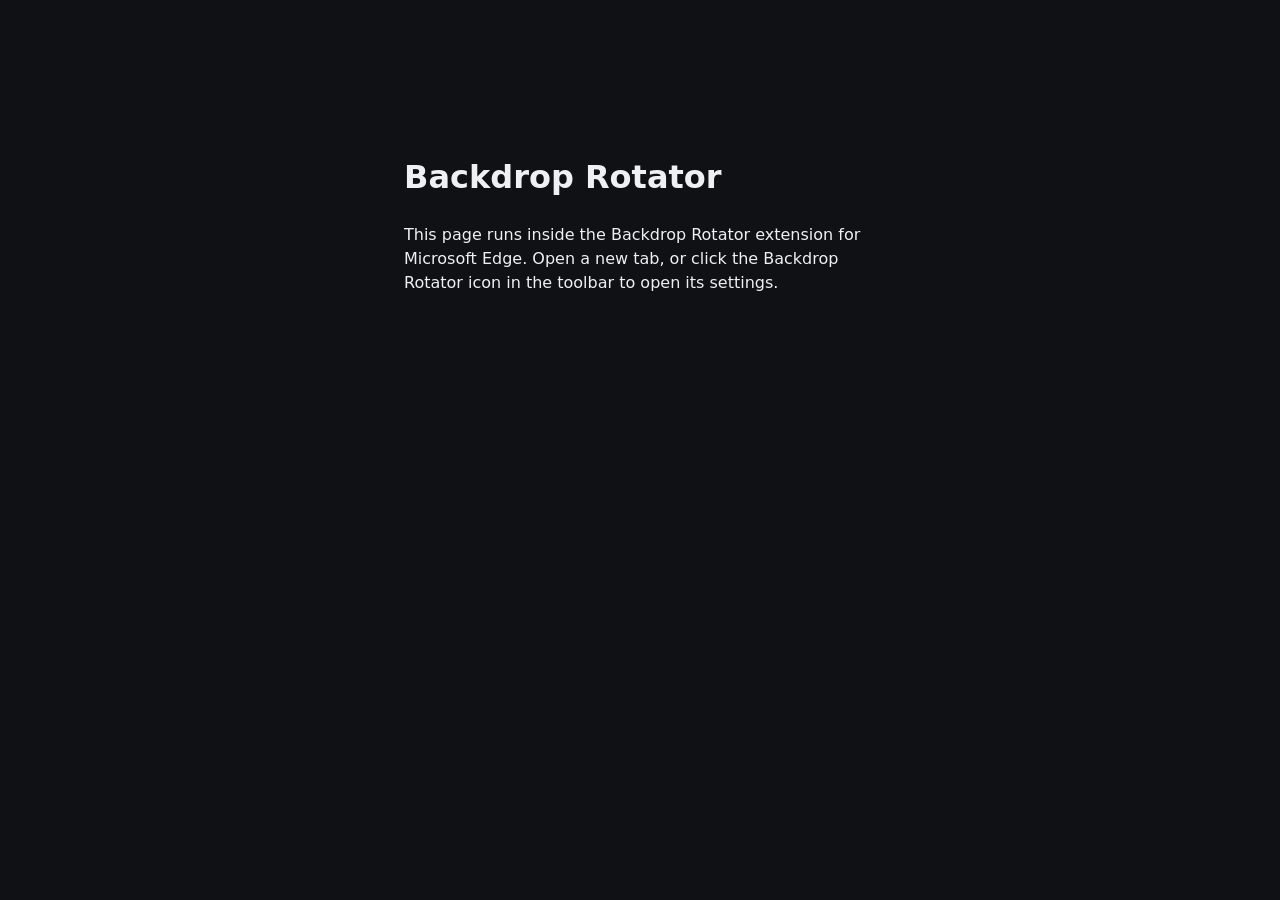
<file: v/2.3.0/newtab.html>
<!doctype html>
<html lang="en">
<head>
  <meta charset="utf-8">
  <title>New Tab</title>
  <link rel="stylesheet" href="css/newtab.css">
</head>
<body>
  <div id="bgA" class="bg"></div>
  <div id="bgB" class="bg"></div>
  <div id="dim"></div>

  <main>
    <div id="clock">
      <div id="time"></div>
      <div id="date"></div>
    </div>
    <form id="search">
      <input id="q" type="search" placeholder="Search the web" autocomplete="off" aria-label="Search the web">
    </form>
    <div id="empty">
      <h1>No backgrounds yet</h1>
      <p>Search for photos, make one with AI, or add your own, and every new tab will open on one of them.</p>
      <button id="addBtn">Choose photos</button>
    </div>
  </main>

  <a id="credit" class="off" target="_blank" rel="noopener noreferrer"></a>

  <nav id="controls">
    <button id="keepBtn" class="off" title="Keep this photo when the theme refreshes" aria-label="Keep this photo">
      <svg width="18" height="18" viewBox="0 0 24 24" fill="none" stroke="currentColor" stroke-width="2" stroke-linecap="round" stroke-linejoin="round"><path d="M20.8 4.6a5.5 5.5 0 0 0-7.8 0L12 5.7l-1-1.1a5.5 5.5 0 0 0-7.8 7.8l1 1.1L12 21l7.8-7.5 1-1.1a5.5 5.5 0 0 0 0-7.8z"/></svg>
    </button>
    <button id="nextBtn" title="Next background" aria-label="Next background">
      <svg width="18" height="18" viewBox="0 0 24 24" fill="none" stroke="currentColor" stroke-width="2" stroke-linecap="round" stroke-linejoin="round"><path d="M21 12a9 9 0 1 1-2.64-6.36"/><path d="M21 3v6h-6"/></svg>
    </button>
    <button id="settingsBtn" title="Backgrounds &amp; settings" aria-label="Settings">
      <svg width="18" height="18" viewBox="0 0 24 24" fill="none" stroke="currentColor" stroke-width="2" stroke-linecap="round" stroke-linejoin="round"><circle cx="12" cy="12" r="3"/><path d="M19.4 15a1.65 1.65 0 0 0 .33 1.82l.06.06a2 2 0 1 1-2.83 2.83l-.06-.06a1.65 1.65 0 0 0-1.82-.33 1.65 1.65 0 0 0-1 1.51V21a2 2 0 1 1-4 0v-.09A1.65 1.65 0 0 0 9 19.4a1.65 1.65 0 0 0-1.82.33l-.06.06a2 2 0 1 1-2.83-2.83l.06-.06A1.65 1.65 0 0 0 4.6 15a1.65 1.65 0 0 0-1.51-1H3a2 2 0 1 1 0-4h.09A1.65 1.65 0 0 0 4.6 9a1.65 1.65 0 0 0-.33-1.82l-.06-.06a2 2 0 1 1 2.83-2.83l.06.06A1.65 1.65 0 0 0 9 4.6a1.65 1.65 0 0 0 1-1.51V3a2 2 0 1 1 4 0v.09a1.65 1.65 0 0 0 1 1.51 1.65 1.65 0 0 0 1.82-.33l.06-.06a2 2 0 1 1 2.83 2.83l-.06.06A1.65 1.65 0 0 0 19.4 9a1.65 1.65 0 0 0 1.51 1H21a2 2 0 1 1 0 4h-.09a1.65 1.65 0 0 0-1.51 1z"/></svg>
    </button>
  </nav>

  <script src="js/bridge.js"></script>
  <script src="js/store.js"></script>
  <script src="js/sketch.js"></script>
  <script src="js/newtab.js"></script>
</body>
</html>
</file>
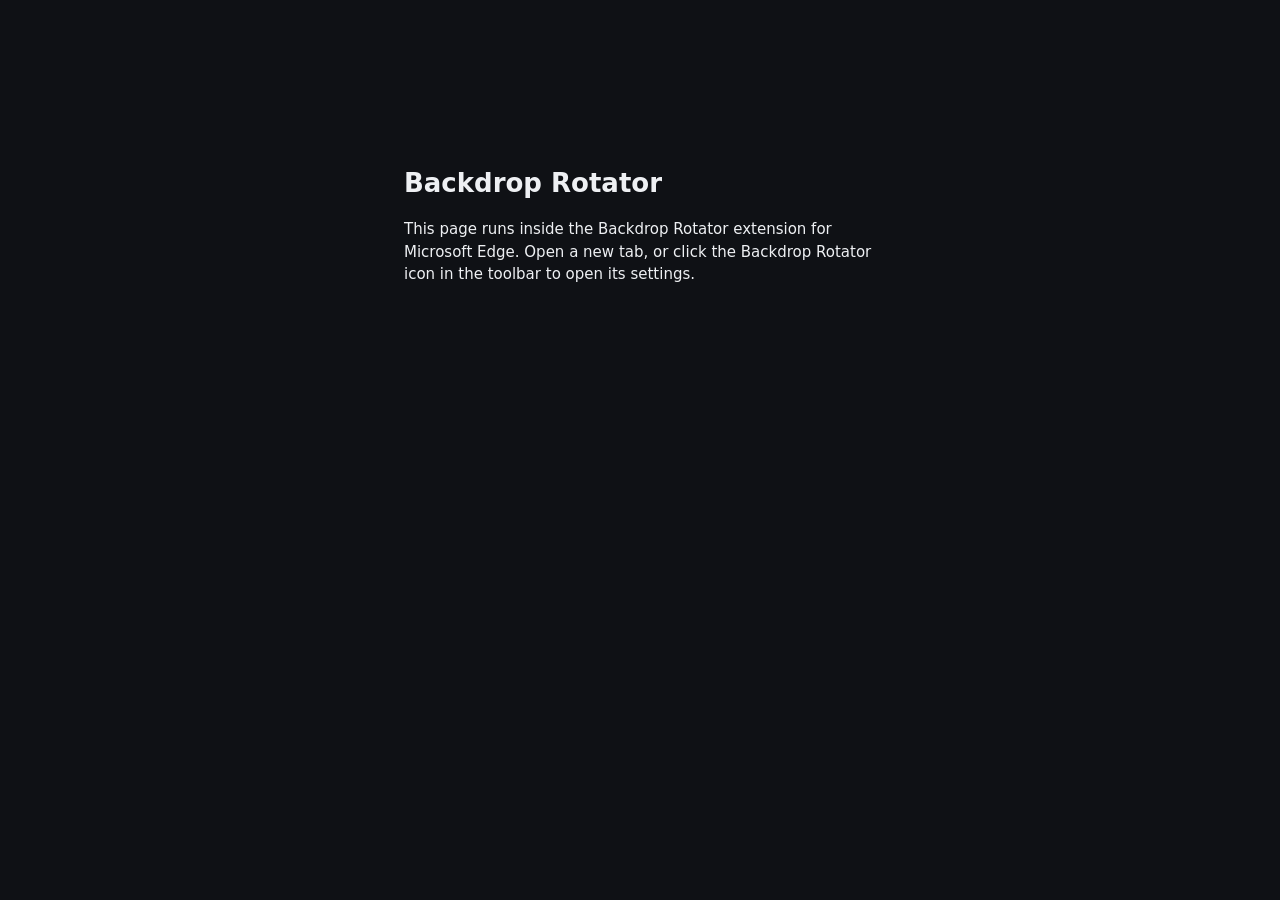
<file: v/2.3.0/settings.html>
<!doctype html>
<html lang="en">
<head>
  <meta charset="utf-8">
  <meta name="viewport" content="width=device-width, initial-scale=1">
  <title>Backdrop Rotator Settings</title>
  <link rel="preconnect" href="https://fonts.googleapis.com">
  <link rel="preconnect" href="https://fonts.gstatic.com" crossorigin>
  <link rel="stylesheet" href="https://fonts.googleapis.com/css2?family=Bebas+Neue&family=Black+Ops+One&family=Cinzel:wght@700&family=Orbitron:wght@800&family=Permanent+Marker&family=Playfair+Display:wght@700&display=swap">
  <link rel="stylesheet" href="css/settings.css">
</head>
<body>
  <div class="safety-bar">
    <button id="appStop" class="stop-mini" title="Stops the app, AI and all downloads instantly (shortcut Alt+Shift+X)">■ Stop everything</button>
    <button id="openControl" class="btn ghost sm">Control Center: access &amp; updates</button>
    <span id="ecoBadge" class="eco-badge" hidden>🌱 Eco mode on</span>
  </div>
  <div id="updBanner" class="upd-banner" hidden></div>
  <header>
    <h1>Backdrop Rotator</h1>
    <p>Photos from anywhere on the web, AI creations, or your own pictures, rotated onto every Edge new tab.</p>
    <nav class="jump">
      <a href="#find">Find photos</a><a href="#sketches">Sketches</a><a href="#create">Create with AI</a><a href="#auto">Auto-rotate</a><a href="#eco">Eco mode</a><a href="#page">New tab</a><a href="#library">Library</a>
    </nav>
  </header>

  <section class="card" id="find">
    <h2>Find photos</h2>
    <p class="hint">Search anything, just like Bing Images. Click the photos you want, then add them.</p>
    <form id="searchForm" class="theme-form">
      <input id="searchInput" type="search" placeholder="e.g. F-22 Raptor, Lord of the Rings landscapes, Tokyo at night" autocomplete="off" required>
      <button id="searchBtn" class="btn" type="submit">Search</button>
    </form>
    <div class="filters">
      <label class="chk"><input type="checkbox" id="filterFaces"> Scenes, not close-ups of faces</label>
      <label class="chk"><input type="checkbox" id="filterShops"> Skip online stores &amp; marketplaces</label>
      <button type="button" id="blockedBtn" class="linkish">Blocked sites…</button>
    </div>
    <div id="blockedBox" hidden>
      <textarea id="blockedSites" rows="3" placeholder="One website per line, e.g. pinterest.com"></textarea>
      <p class="note">Nothing from these sites shows up in searches or auto-rotation. Amazon, eBay, Etsy, Walmart, AliExpress, Temu, marketplaces and other stores are already skipped while the store filter is on.</p>
    </div>
    <div id="searchStatus" class="status" role="status"></div>
    <div id="hiddenNote" class="note"></div>
    <div id="resultsBar" class="results-bar" hidden>
      <span id="pickCount">Click photos to select them</span>
      <div class="actions">
        <button id="selectAll" class="btn ghost">Select all</button>
        <button id="addPicked" class="btn" disabled>Add selected</button>
        <button id="saveTheme" class="btn ghost" title="Fills your rotation from this search and swaps in new photos automatically">Auto-rotate this search</button>
      </div>
    </div>
    <div id="results"></div>
    <div class="more-wrap"><button id="moreBtn" class="btn ghost" hidden>Show more results</button></div>
    <details class="url-add">
      <summary>Have a specific image? Paste its link</summary>
      <form id="urlForm" class="theme-form">
        <input id="urlInput" type="url" placeholder="https://… (right-click an image > Copy image link)" required>
        <button class="btn ghost" type="submit">Add</button>
      </form>
    </details>
  </section>

  <section class="card" id="sketches">
    <h2>Minimal sketches</h2>
    <p class="hint">Simple line drawings that draw themselves in, then stay still. Made right here: no AI, no downloads.</p>
    <div class="ai-grid">
      <label>Look
        <select id="skStyle">
          <option value="neon">Neon blue on black</option>
          <option value="dark">White on black</option>
          <option value="light">Black on white</option>
        </select>
      </label>
      <label>Word (optional)
        <input id="skText" type="text" maxlength="24" placeholder="e.g. FOCUS" autocomplete="off">
      </label>
    </div>
    <div id="skGrid" class="sk-grid"></div>
    <div class="ai-actions">
      <button id="skAdd" class="btn" disabled>Add selected</button>
      <button id="skAll" class="btn ghost">Select all</button>
      <span id="skStatus" class="note"></span>
    </div>
  </section>

  <section class="card" id="create">
    <h2>Create with AI</h2>
    <p class="hint">Describe a background and add any words you want built into it.</p>
    <label class="field" for="aiPrompt">Describe the background</label>
    <textarea id="aiPrompt" rows="3" placeholder="e.g. A stealth fighter jet flying low over snowy mountains at dawn, with clouds glowing orange"></textarea>
    <label class="field" for="aiText">Text to include <span class="opt">(optional · press Enter for a new line)</span></label>
    <textarea id="aiText" rows="2" placeholder="e.g. STAY LOCKED IN"></textarea>
    <div class="ai-grid">
      <label>Style
        <select id="aiStyle">
          <option value="cinematic">Cinematic photo</option>
          <option value="digital">Digital painting</option>
          <option value="scifi">Sci-fi</option>
          <option value="anime">Anime</option>
          <option value="poster">Bold poster</option>
          <option value="oil">Oil painting</option>
          <option value="minimal">Minimalist</option>
          <option value="none">No style (exactly as described)</option>
        </select>
      </label>
      <label>Generator
        <select id="aiEngine">
          <option value="free">Free (no account, basic quality)</option>
          <option value="openai">OpenAI GPT Image (ChatGPT quality)</option>
        </select>
      </label>
      <label id="textModeWrap">How to add the text
        <select id="aiTextMode">
          <option value="ai">AI draws it into the scene</option>
          <option value="overlay">Clean lettering on top</option>
        </select>
      </label>
      <label id="fontWrap">Lettering font
        <select id="aiFont">
          <option>Bebas Neue</option>
          <option>Black Ops One</option>
          <option>Cinzel</option>
          <option>Orbitron</option>
          <option>Playfair Display</option>
          <option>Permanent Marker</option>
        </select>
      </label>
      <label id="posWrap">Text position
        <select id="aiTextPos">
          <option value="top">Top</option>
          <option value="center">Center</option>
          <option value="bottom">Bottom</option>
        </select>
      </label>
    </div>
    <p id="engineNote" class="note"></p>
    <details id="openaiBox" class="url-add">
      <summary>OpenAI settings</summary>
      <div class="ai-grid">
        <label class="wide">API key
          <input id="openaiKey" type="password" placeholder="sk-…" autocomplete="off">
        </label>
        <label>Model
          <input id="openaiModel" type="text" placeholder="gpt-image-2">
        </label>
        <label>Quality
          <select id="openaiQuality">
            <option value="high">High (best, costs most)</option>
            <option value="medium">Medium</option>
            <option value="low">Low (cheapest)</option>
          </select>
        </label>
      </div>
      <p class="note">Get a key at platform.openai.com → API keys. OpenAI charges your account per image. The key stays in your browser and is only sent to OpenAI.</p>
    </details>
    <div class="ai-actions">
      <button id="genBtn" class="btn">Generate</button>
      <span id="aiStatus" class="status" role="status"></span>
    </div>
    <div id="aiPreview" hidden>
      <img id="aiImg" alt="Generated background">
      <div class="ai-actions">
        <button id="aiSave" class="btn">Save as background</button>
        <button id="aiShow" class="btn ghost">Save &amp; show now</button>
        <button id="aiAgain" class="btn ghost">Try again</button>
      </div>
    </div>
  </section>

  <section class="card" id="auto">
    <h2>Auto-rotating searches</h2>
    <p class="hint">These searches fill your rotation and swap in fresh photos on a schedule. Photos you pick by hand stay until you delete them.</p>
    <div id="themeStatus" class="status" role="status"></div>
    <div id="themeList"></div>
    <div class="row">
      <label for="perTheme">Photos per search</label>
      <select id="perTheme">
        <option value="25">25</option>
        <option value="50">50</option>
        <option value="100">100</option>
        <option value="250">250</option>
        <option value="500">500</option>
        <option value="1000">As many as Bing has (up to 1,000)</option>
      </select>
    </div>
    <div class="row">
      <label for="autoRefresh">Swap in a fresh set</label>
      <select id="autoRefresh">
        <option value="daily">Every day</option>
        <option value="weekly">Every week</option>
        <option value="off">Never</option>
      </select>
    </div>
  </section>

  <section class="card" id="eco">
    <div class="row first">
      <div>
        <h2>🌱 Eco mode</h2>
        <p class="hint" style="margin:0">Uses less energy, mostly by making AI work lighter. AI image generation is by far the most energy-hungry thing this app does.</p>
      </div>
      <input id="ecoSw" type="checkbox" class="switch" aria-label="Eco mode">
    </div>
    <ul class="eco-list">
      <li><strong>Lighter AI images:</strong> the free generator makes smaller images (about 40% fewer pixels to compute), and OpenAI uses its low-quality setting, which needs far less computing than high.</li>
      <li><strong>Fewer AI images:</strong> at most 5 per day. <span id="aiCount"></span></li>
      <li><strong>Fewer downloads:</strong> auto-rotating searches refresh at most weekly, hold up to 50 photos each, and only refresh while your laptop is plugged in.</li>
    </ul>
    <p class="note">The trade-off: AI images look softer, and you get fewer fresh photos.</p>
  </section>

  <section class="card" id="page">
    <h2>New tab page</h2>
    <div class="row">
      <label for="mode">Change background</label>
      <select id="mode">
        <option value="newtab">Every new tab</option>
        <option value="interval">On a timer</option>
        <option value="daily">Once a day</option>
      </select>
    </div>
    <div class="row" id="intervalRow">
      <label for="intervalMin">Every</label>
      <span class="inline"><input id="intervalMin" type="number" min="1" max="1440"> minutes</span>
    </div>
    <div class="row">
      <label for="order">Order</label>
      <select id="order">
        <option value="shuffle">Shuffle (no repeats until all shown)</option>
        <option value="sequence">In order added</option>
      </select>
    </div>
    <div class="row"><label for="clock">Show clock</label><input id="clock" type="checkbox" class="switch"></div>
    <div class="row"><label for="clock24">24-hour clock</label><input id="clock24" type="checkbox" class="switch"></div>
    <div class="row"><label for="search">Show search box</label><input id="search" type="checkbox" class="switch"></div>
    <div class="row"><label for="showCredit">Show photo source</label><input id="showCredit" type="checkbox" class="switch"></div>
    <div class="row">
      <label for="dim">Darken image</label>
      <span class="inline"><input id="dim" type="range" min="0" max="70" step="5"><output id="dimOut"></output></span>
    </div>
  </section>

  <section class="card" id="library">
    <div class="lib-head">
      <h2>Library <span id="count"></span></h2>
      <div class="actions">
        <label class="btn">Add images<input id="files" type="file" accept="image/*" multiple hidden></label>
        <label class="btn ghost">Add folder<input id="folder" type="file" webkitdirectory multiple hidden></label>
        <button id="clear" class="btn danger">Clear all</button>
      </div>
    </div>
    <div id="drop">Drop your own images here. Click any thumbnail to show it now. Photos marked ♥ stay when a search refreshes.</div>
    <div id="grid"></div>
    <div class="more-wrap"><button id="libMore" class="btn ghost" hidden>Show more</button></div>
  </section>

  <footer id="footer"></footer>
  <div id="toast" role="status"></div>

  <script src="js/bridge.js"></script>
  <script src="js/store.js"></script>
  <script src="js/sketch.js"></script>
  <script src="js/ai.js"></script>
  <script src="js/settings.js"></script>
</body>
</html>
</file>
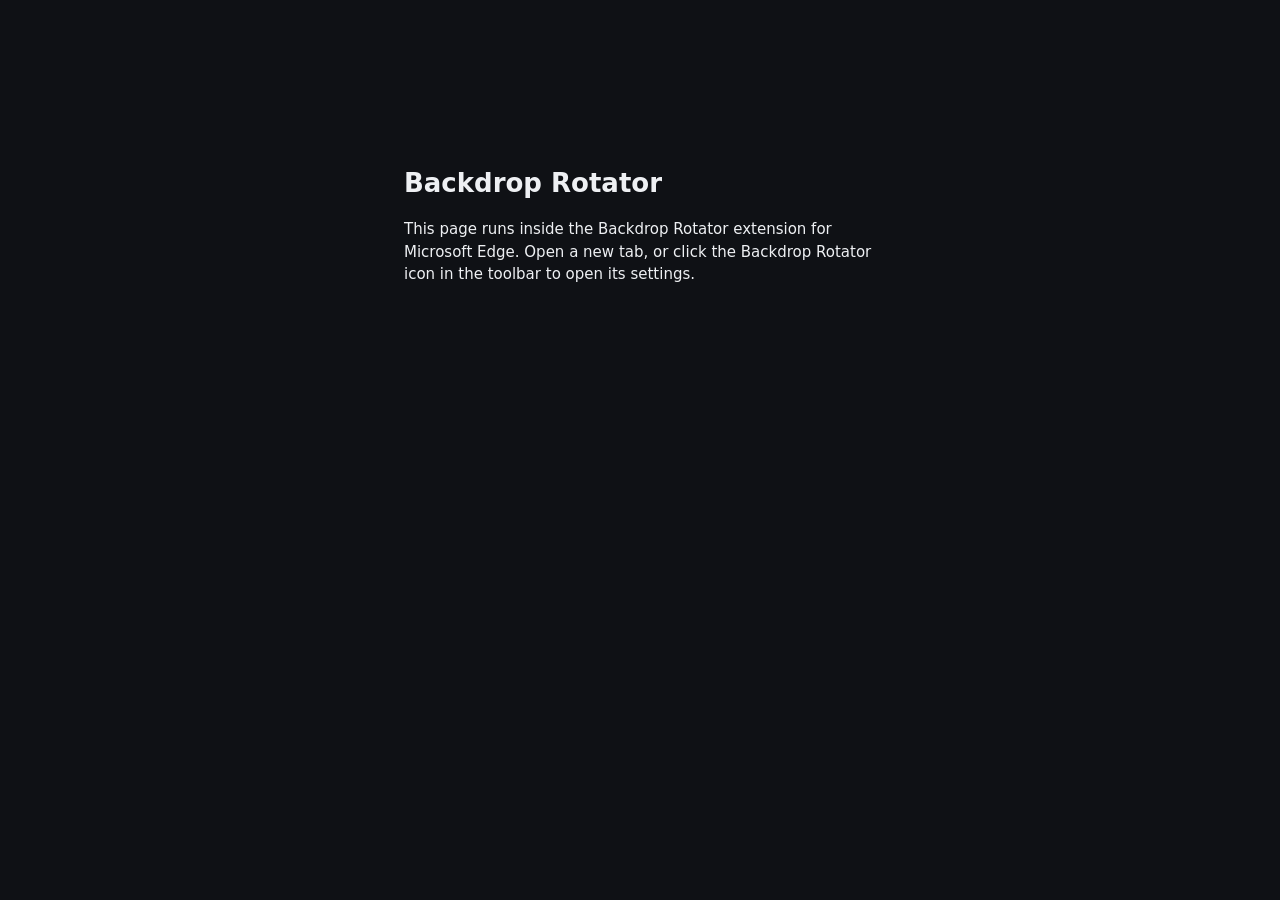
<file: v/2.4.0/settings.html>
<!doctype html>
<html lang="en">
<head>
  <meta charset="utf-8">
  <meta name="viewport" content="width=device-width, initial-scale=1">
  <title>Backdrop Rotator Settings</title>
  <link rel="preconnect" href="https://fonts.googleapis.com">
  <link rel="preconnect" href="https://fonts.gstatic.com" crossorigin>
  <link rel="stylesheet" href="https://fonts.googleapis.com/css2?family=Bebas+Neue&family=Black+Ops+One&family=Cinzel:wght@700&family=Orbitron:wght@800&family=Permanent+Marker&family=Playfair+Display:wght@700&display=swap">
  <link rel="stylesheet" href="css/settings.css">
</head>
<body>
  <div class="safety-bar">
    <button id="appStop" class="stop-mini" title="Stops the app, AI and all downloads instantly (shortcut Alt+Shift+X)">■ Stop everything</button>
    <button id="openControl" class="btn ghost sm">Control Center: access &amp; updates</button>
    <span id="ecoBadge" class="eco-badge" hidden>🌱 Eco mode on</span>
  </div>
  <div id="updBanner" class="upd-banner" hidden></div>
  <header>
    <h1>Backdrop Rotator</h1>
    <p>Photos from anywhere on the web, AI creations, or your own pictures, rotated onto every Edge new tab.</p>
    <nav class="jump">
      <a href="#find">Find photos</a><a href="#sketches">Sketches</a><a href="#create">Create with AI</a><a href="#auto">Auto-rotate</a><a href="#eco">Eco mode</a><a href="#page">New tab</a><a href="#library">Library</a>
    </nav>
  </header>

  <section class="card" id="find">
    <h2>Find photos</h2>
    <p class="hint">Search anything, just like Bing Images. Click the photos you want, then add them.</p>
    <form id="searchForm" class="theme-form">
      <input id="searchInput" type="search" placeholder="e.g. F-22 Raptor, Lord of the Rings landscapes, Tokyo at night" autocomplete="off" required>
      <button id="searchBtn" class="btn" type="submit">Search</button>
    </form>
    <div class="filters">
      <label class="chk"><input type="checkbox" id="filterFaces"> Scenes, not close-ups of faces</label>
      <label class="chk"><input type="checkbox" id="filterShops"> Skip online stores &amp; marketplaces</label>
      <button type="button" id="blockedBtn" class="linkish">Blocked sites…</button>
    </div>
    <div id="blockedBox" hidden>
      <textarea id="blockedSites" rows="3" placeholder="One website per line, e.g. pinterest.com"></textarea>
      <p class="note">Nothing from these sites shows up in searches or auto-rotation. Amazon, eBay, Etsy, Walmart, AliExpress, Temu, marketplaces and other stores are already skipped while the store filter is on.</p>
    </div>
    <div id="searchStatus" class="status" role="status"></div>
    <div id="hiddenNote" class="note"></div>
    <div id="resultsBar" class="results-bar" hidden>
      <span id="pickCount">Click photos to select them</span>
      <div class="actions">
        <button id="selectAll" class="btn ghost">Select all</button>
        <button id="addPicked" class="btn" disabled>Add selected</button>
        <button id="saveTheme" class="btn ghost" title="Fills your rotation from this search and swaps in new photos automatically">Auto-rotate this search</button>
      </div>
    </div>
    <div id="results"></div>
    <div class="more-wrap"><button id="moreBtn" class="btn ghost" hidden>Show more results</button></div>
    <details class="url-add">
      <summary>Have a specific image? Paste its link</summary>
      <form id="urlForm" class="theme-form">
        <input id="urlInput" type="url" placeholder="https://… (right-click an image > Copy image link)" required>
        <button class="btn ghost" type="submit">Add</button>
      </form>
    </details>
  </section>

  <section class="card" id="sketches">
    <h2>Minimal sketches</h2>
    <p class="hint">Simple line drawings that draw themselves in, then stay still. Made right here: no AI, no downloads.</p>
    <div class="ai-grid">
      <label>Look
        <select id="skStyle">
          <option value="neon">Neon blue on black</option>
          <option value="dark">White on black</option>
          <option value="light">Black on white</option>
        </select>
      </label>
      <label>Word (optional)
        <input id="skText" type="text" maxlength="24" placeholder="e.g. FOCUS" autocomplete="off">
      </label>
    </div>
    <div id="skGrid" class="sk-grid"></div>
    <div class="ai-actions">
      <button id="skAdd" class="btn" disabled>Add selected</button>
      <button id="skAll" class="btn ghost">Select all</button>
      <span id="skStatus" class="note"></span>
    </div>

    <div class="claude-box">
      <h3>✨ Sketch anything with Claude</h3>
      <p class="hint">Name any subject and Claude draws it in the same simple style. Brands become the plain object (a "Disney cruise" becomes a cruise ship), never a logo or character.</p>
      <form id="clForm" class="theme-form">
        <input id="clInput" type="text" maxlength="120" placeholder="e.g. cruise ship, Black Hawk helicopter, lighthouse" autocomplete="off" required>
        <button id="clBtn" class="btn" type="submit">Draw</button>
      </form>
      <div id="clStatus" class="status" role="status"></div>
      <div id="clPreview" hidden>
        <div id="clCanvas" class="cl-canvas"></div>
        <div class="ai-actions">
          <button id="clKeep" class="btn">Add to backgrounds</button>
          <button id="clAgain" class="btn ghost">Try again</button>
          <span class="note">It also joins the picker above, so you can use it in any look.</span>
        </div>
      </div>
      <details id="clSettings" class="url-add">
        <summary>Claude settings</summary>
        <div class="ai-grid">
          <label class="wide">Anthropic API key
            <input id="claudeKey" type="password" placeholder="sk-ant-…" autocomplete="off">
          </label>
          <label>Model
            <select id="claudeModel"></select>
          </label>
        </div>
        <p class="note">Get a key at platform.claude.com → API keys. Anthropic bills your account for each sketch. The key stays in this browser and is only sent to Anthropic. Eco mode always uses Haiku, the lightest model.</p>
      </details>
    </div>
  </section>

  <section class="card" id="create">
    <h2>Create with AI</h2>
    <p class="hint">Describe a background and add any words you want built into it.</p>
    <label class="field" for="aiPrompt">Describe the background</label>
    <textarea id="aiPrompt" rows="3" placeholder="e.g. A stealth fighter jet flying low over snowy mountains at dawn, with clouds glowing orange"></textarea>
    <label class="field" for="aiText">Text to include <span class="opt">(optional · press Enter for a new line)</span></label>
    <textarea id="aiText" rows="2" placeholder="e.g. STAY LOCKED IN"></textarea>
    <div class="ai-grid">
      <label>Style
        <select id="aiStyle">
          <option value="cinematic">Cinematic photo</option>
          <option value="digital">Digital painting</option>
          <option value="scifi">Sci-fi</option>
          <option value="anime">Anime</option>
          <option value="poster">Bold poster</option>
          <option value="oil">Oil painting</option>
          <option value="minimal">Minimalist</option>
          <option value="none">No style (exactly as described)</option>
        </select>
      </label>
      <label>Generator
        <select id="aiEngine">
          <option value="free">Free (no account, basic quality)</option>
          <option value="openai">OpenAI GPT Image (ChatGPT quality)</option>
        </select>
      </label>
      <label id="textModeWrap">How to add the text
        <select id="aiTextMode">
          <option value="ai">AI draws it into the scene</option>
          <option value="overlay">Clean lettering on top</option>
        </select>
      </label>
      <label id="fontWrap">Lettering font
        <select id="aiFont">
          <option>Bebas Neue</option>
          <option>Black Ops One</option>
          <option>Cinzel</option>
          <option>Orbitron</option>
          <option>Playfair Display</option>
          <option>Permanent Marker</option>
        </select>
      </label>
      <label id="posWrap">Text position
        <select id="aiTextPos">
          <option value="top">Top</option>
          <option value="center">Center</option>
          <option value="bottom">Bottom</option>
        </select>
      </label>
    </div>
    <p id="engineNote" class="note"></p>
    <details id="openaiBox" class="url-add">
      <summary>OpenAI settings</summary>
      <div class="ai-grid">
        <label class="wide">API key
          <input id="openaiKey" type="password" placeholder="sk-…" autocomplete="off">
        </label>
        <label>Model
          <input id="openaiModel" type="text" placeholder="gpt-image-2">
        </label>
        <label>Quality
          <select id="openaiQuality">
            <option value="high">High (best, costs most)</option>
            <option value="medium">Medium</option>
            <option value="low">Low (cheapest)</option>
          </select>
        </label>
      </div>
      <p class="note">Get a key at platform.openai.com → API keys. OpenAI charges your account per image. The key stays in your browser and is only sent to OpenAI.</p>
    </details>
    <div class="ai-actions">
      <button id="genBtn" class="btn">Generate</button>
      <span id="aiStatus" class="status" role="status"></span>
    </div>
    <div id="aiPreview" hidden>
      <img id="aiImg" alt="Generated background">
      <div class="ai-actions">
        <button id="aiSave" class="btn">Save as background</button>
        <button id="aiShow" class="btn ghost">Save &amp; show now</button>
        <button id="aiAgain" class="btn ghost">Try again</button>
      </div>
    </div>
  </section>

  <section class="card" id="auto">
    <h2>Auto-rotating searches</h2>
    <p class="hint">These searches fill your rotation and swap in fresh photos on a schedule. Photos you pick by hand stay until you delete them.</p>
    <div id="themeStatus" class="status" role="status"></div>
    <div id="themeList"></div>
    <div class="row">
      <label for="perTheme">Photos per search</label>
      <select id="perTheme">
        <option value="25">25</option>
        <option value="50">50</option>
        <option value="100">100</option>
        <option value="250">250</option>
        <option value="500">500</option>
        <option value="1000">As many as Bing has (up to 1,000)</option>
      </select>
    </div>
    <div class="row">
      <label for="autoRefresh">Swap in a fresh set</label>
      <select id="autoRefresh">
        <option value="daily">Every day</option>
        <option value="weekly">Every week</option>
        <option value="off">Never</option>
      </select>
    </div>
  </section>

  <section class="card" id="eco">
    <div class="row first">
      <div>
        <h2>🌱 Eco mode</h2>
        <p class="hint" style="margin:0">Uses less energy, mostly by making AI work lighter. AI image generation is by far the most energy-hungry thing this app does.</p>
      </div>
      <input id="ecoSw" type="checkbox" class="switch" aria-label="Eco mode">
    </div>
    <ul class="eco-list">
      <li><strong>Lighter AI images:</strong> the free generator makes smaller images (about 40% fewer pixels to compute), and OpenAI uses its low-quality setting, which needs far less computing than high.</li>
      <li><strong>Fewer AI images:</strong> at most 5 per day. <span id="aiCount"></span></li>
      <li><strong>Fewer downloads:</strong> auto-rotating searches refresh at most weekly, hold up to 50 photos each, and only refresh while your laptop is plugged in.</li>
    </ul>
    <p class="note">The trade-off: AI images look softer, and you get fewer fresh photos.</p>
  </section>

  <section class="card" id="page">
    <h2>New tab page</h2>
    <div class="row">
      <label for="mode">Change background</label>
      <select id="mode">
        <option value="newtab">Every new tab</option>
        <option value="interval">On a timer</option>
        <option value="daily">Once a day</option>
      </select>
    </div>
    <div class="row" id="intervalRow">
      <label for="intervalMin">Every</label>
      <span class="inline"><input id="intervalMin" type="number" min="1" max="1440"> minutes</span>
    </div>
    <div class="row">
      <label for="order">Order</label>
      <select id="order">
        <option value="shuffle">Shuffle (no repeats until all shown)</option>
        <option value="sequence">In order added</option>
      </select>
    </div>
    <div class="row"><label for="clock">Show clock</label><input id="clock" type="checkbox" class="switch"></div>
    <div class="row"><label for="clock24">24-hour clock</label><input id="clock24" type="checkbox" class="switch"></div>
    <div class="row"><label for="search">Show search box</label><input id="search" type="checkbox" class="switch"></div>
    <div class="row"><label for="showCredit">Show photo source</label><input id="showCredit" type="checkbox" class="switch"></div>
    <div class="row">
      <label for="dim">Darken image</label>
      <span class="inline"><input id="dim" type="range" min="0" max="70" step="5"><output id="dimOut"></output></span>
    </div>
  </section>

  <section class="card" id="library">
    <div class="lib-head">
      <h2>Library <span id="count"></span></h2>
      <div class="actions">
        <label class="btn">Add images<input id="files" type="file" accept="image/*" multiple hidden></label>
        <label class="btn ghost">Add folder<input id="folder" type="file" webkitdirectory multiple hidden></label>
        <button id="clear" class="btn danger">Clear all</button>
      </div>
    </div>
    <div id="drop">Drop your own images here. Click any thumbnail to show it now. Photos marked ♥ stay when a search refreshes.</div>
    <div id="grid"></div>
    <div class="more-wrap"><button id="libMore" class="btn ghost" hidden>Show more</button></div>
  </section>

  <footer id="footer"></footer>
  <div id="toast" role="status"></div>

  <script src="js/bridge.js"></script>
  <script src="js/store.js"></script>
  <script src="js/sketch.js"></script>
  <script src="js/claude.js"></script>
  <script src="js/ai.js"></script>
  <script src="js/settings.js"></script>
</body>
</html>
</file>
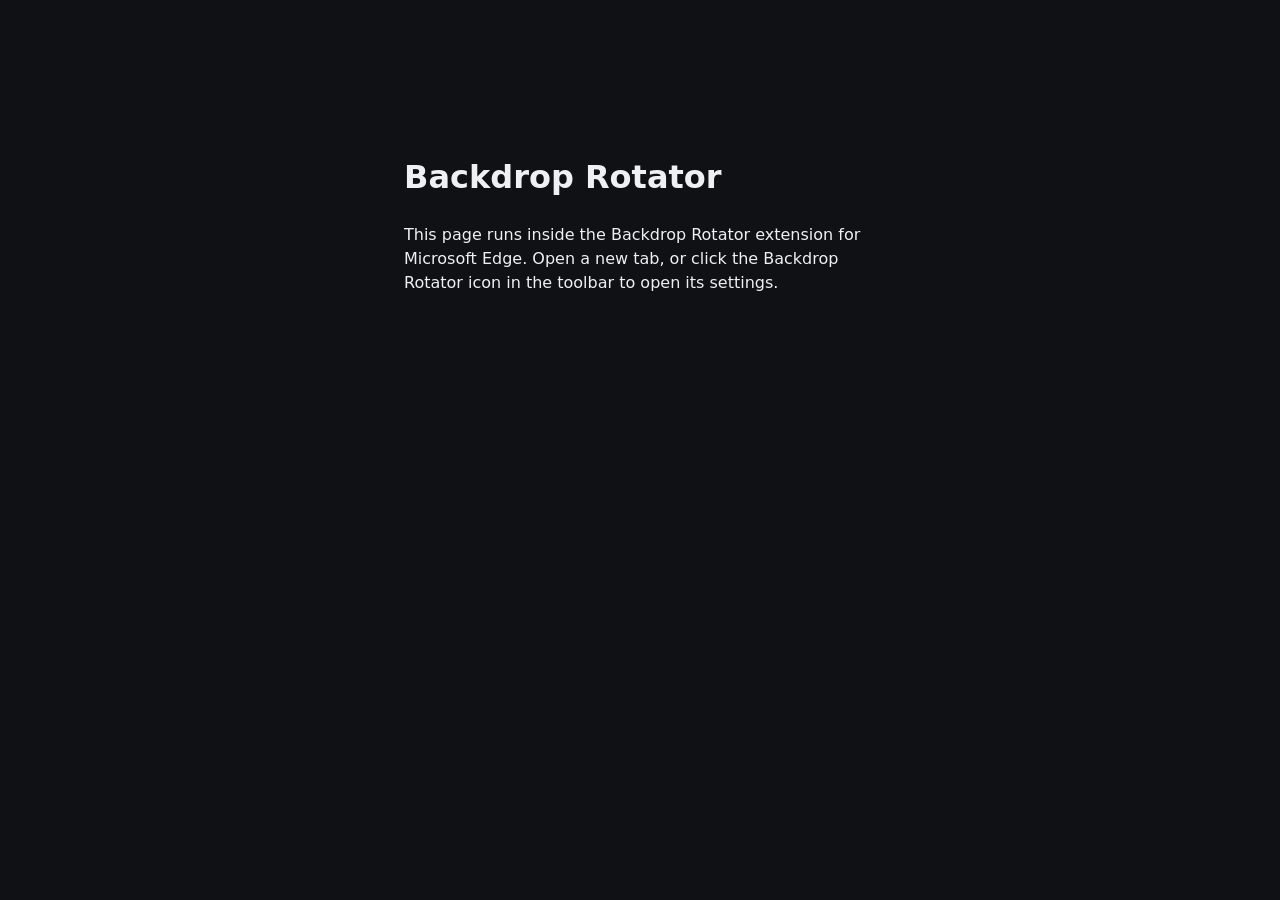
<file: v/2.4.1/newtab.html>
<!doctype html>
<html lang="en">
<head>
  <meta charset="utf-8">
  <title>New Tab</title>
  <link rel="stylesheet" href="css/newtab.css">
</head>
<body>
  <div id="bgA" class="bg"></div>
  <div id="bgB" class="bg"></div>
  <div id="dim"></div>

  <main>
    <div id="clock">
      <div id="time"></div>
      <div id="date"></div>
    </div>
    <form id="search">
      <input id="q" type="search" placeholder="Search the web" autocomplete="off" aria-label="Search the web">
    </form>
    <div id="empty">
      <h1>No backgrounds yet</h1>
      <p>Search for photos, pick a minimal sketch, make one with AI, or add your own. Every new tab will open on one of them.</p>
      <button id="addBtn">Get started</button>
    </div>
  </main>

  <a id="credit" class="off" target="_blank" rel="noopener noreferrer"></a>

  <nav id="controls">
    <button id="keepBtn" class="off" title="Keep this photo when the theme refreshes" aria-label="Keep this photo">
      <svg width="18" height="18" viewBox="0 0 24 24" fill="none" stroke="currentColor" stroke-width="2" stroke-linecap="round" stroke-linejoin="round"><path d="M20.8 4.6a5.5 5.5 0 0 0-7.8 0L12 5.7l-1-1.1a5.5 5.5 0 0 0-7.8 7.8l1 1.1L12 21l7.8-7.5 1-1.1a5.5 5.5 0 0 0 0-7.8z"/></svg>
    </button>
    <button id="nextBtn" title="Next background" aria-label="Next background">
      <svg width="18" height="18" viewBox="0 0 24 24" fill="none" stroke="currentColor" stroke-width="2" stroke-linecap="round" stroke-linejoin="round"><path d="M21 12a9 9 0 1 1-2.64-6.36"/><path d="M21 3v6h-6"/></svg>
    </button>
    <button id="settingsBtn" title="Backgrounds &amp; settings" aria-label="Settings">
      <svg width="18" height="18" viewBox="0 0 24 24" fill="none" stroke="currentColor" stroke-width="2" stroke-linecap="round" stroke-linejoin="round"><circle cx="12" cy="12" r="3"/><path d="M19.4 15a1.65 1.65 0 0 0 .33 1.82l.06.06a2 2 0 1 1-2.83 2.83l-.06-.06a1.65 1.65 0 0 0-1.82-.33 1.65 1.65 0 0 0-1 1.51V21a2 2 0 1 1-4 0v-.09A1.65 1.65 0 0 0 9 19.4a1.65 1.65 0 0 0-1.82.33l-.06.06a2 2 0 1 1-2.83-2.83l.06-.06A1.65 1.65 0 0 0 4.6 15a1.65 1.65 0 0 0-1.51-1H3a2 2 0 1 1 0-4h.09A1.65 1.65 0 0 0 4.6 9a1.65 1.65 0 0 0-.33-1.82l-.06-.06a2 2 0 1 1 2.83-2.83l.06.06A1.65 1.65 0 0 0 9 4.6a1.65 1.65 0 0 0 1-1.51V3a2 2 0 1 1 4 0v.09a1.65 1.65 0 0 0 1 1.51 1.65 1.65 0 0 0 1.82-.33l.06-.06a2 2 0 1 1 2.83 2.83l-.06.06A1.65 1.65 0 0 0 19.4 9a1.65 1.65 0 0 0 1.51 1H21a2 2 0 1 1 0 4h-.09a1.65 1.65 0 0 0-1.51 1z"/></svg>
    </button>
  </nav>

  <script src="js/bridge.js"></script>
  <script src="js/store.js"></script>
  <script src="js/sketch.js"></script>
  <script src="js/newtab.js"></script>
</body>
</html>
</file>
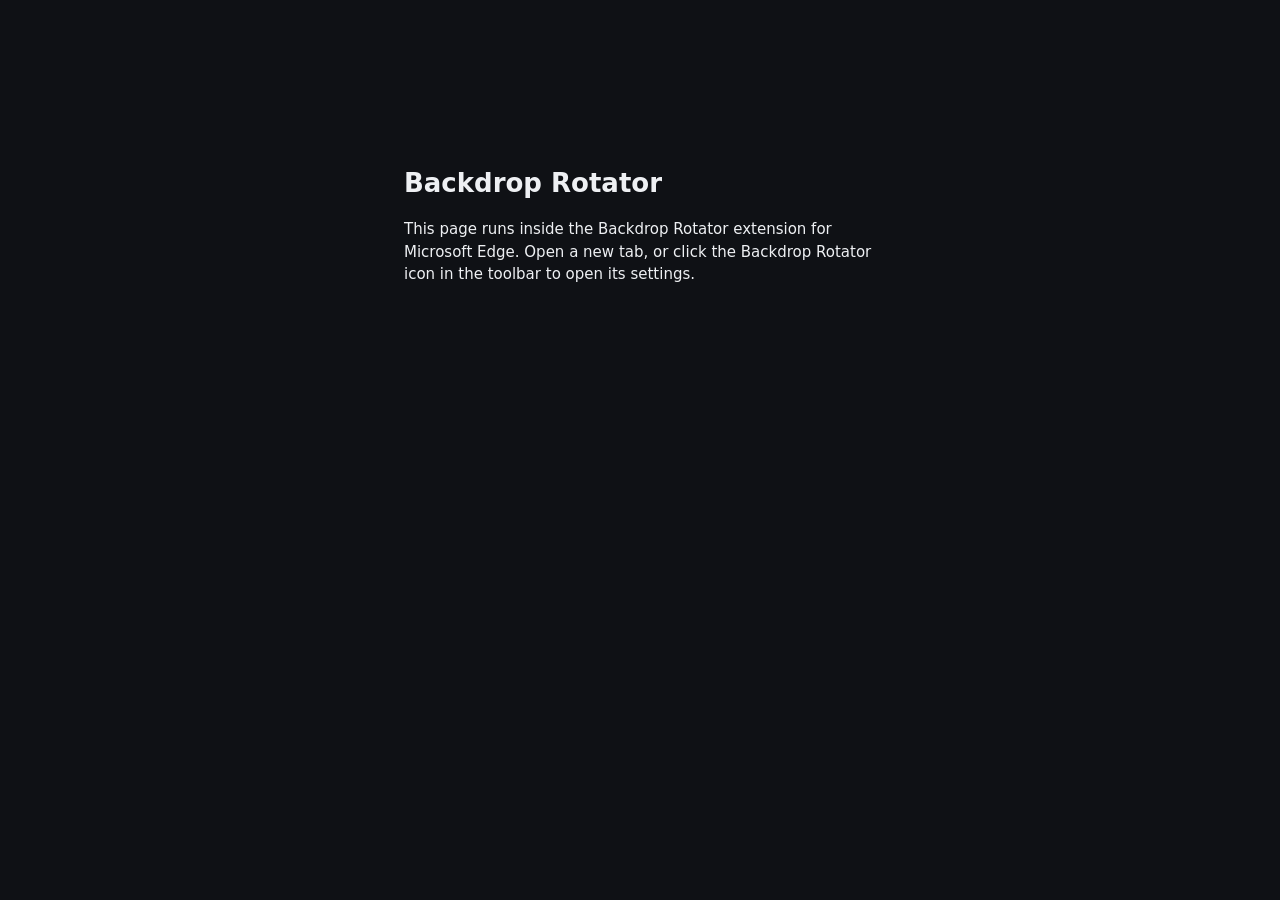
<file: v/2.4.1/settings.html>
<!doctype html>
<html lang="en">
<head>
  <meta charset="utf-8">
  <meta name="viewport" content="width=device-width, initial-scale=1">
  <title>Backdrop Rotator Settings</title>
  <link rel="preconnect" href="https://fonts.googleapis.com">
  <link rel="preconnect" href="https://fonts.gstatic.com" crossorigin>
  <link rel="stylesheet" href="https://fonts.googleapis.com/css2?family=Bebas+Neue&family=Black+Ops+One&family=Cinzel:wght@700&family=Orbitron:wght@800&family=Permanent+Marker&family=Playfair+Display:wght@700&display=swap">
  <link rel="stylesheet" href="css/settings.css">
</head>
<body>
  <div class="safety-bar">
    <button id="appStop" class="stop-mini" title="Stops the app, AI and all downloads instantly (shortcut Alt+Shift+X)">■ Stop everything</button>
    <button id="openControl" class="btn ghost sm">Control Center: access &amp; updates</button>
    <span id="ecoBadge" class="eco-badge" hidden>🌱 Eco mode on</span>
  </div>
  <div id="updBanner" class="upd-banner" hidden></div>
  <header>
    <h1>Backdrop Rotator</h1>
    <p>Web photos, minimal sketches, AI creations or your own pictures, rotated onto every Edge new tab.</p>
    <nav class="jump">
      <a href="#find">Find photos</a><a href="#sketches">Sketches</a><a href="#create">Create with AI</a><a href="#auto">Auto-rotate</a><a href="#eco">Eco mode</a><a href="#page">New tab</a><a href="#library">Library</a>
    </nav>
  </header>

  <section class="card" id="find">
    <h2>Find photos</h2>
    <p class="hint">Search anything, just like Bing Images. Click the photos you want, then add them.</p>
    <form id="searchForm" class="theme-form">
      <input id="searchInput" type="search" placeholder="e.g. F-22 Raptor, Lord of the Rings landscapes, Tokyo at night" autocomplete="off" required>
      <button id="searchBtn" class="btn" type="submit">Search</button>
    </form>
    <div class="filters">
      <label class="chk"><input type="checkbox" id="filterFaces"> Scenes, not close-ups of faces</label>
      <label class="chk"><input type="checkbox" id="filterShops"> Skip online stores &amp; marketplaces</label>
      <button type="button" id="blockedBtn" class="linkish">Blocked sites…</button>
    </div>
    <div id="blockedBox" hidden>
      <textarea id="blockedSites" rows="3" placeholder="One website per line, e.g. pinterest.com"></textarea>
      <p class="note">Nothing from these sites shows up in searches or auto-rotation. Amazon, eBay, Etsy, Walmart, AliExpress, Temu, marketplaces and other stores are already skipped while the store filter is on.</p>
    </div>
    <div id="searchStatus" class="status" role="status"></div>
    <div id="hiddenNote" class="note"></div>
    <div id="resultsBar" class="results-bar" hidden>
      <span id="pickCount">Click photos to select them</span>
      <div class="actions">
        <button id="selectAll" class="btn ghost">Select all</button>
        <button id="addPicked" class="btn" disabled>Add selected</button>
        <button id="saveTheme" class="btn ghost" title="Fills your rotation from this search and swaps in new photos automatically">Auto-rotate this search</button>
      </div>
    </div>
    <div id="results"></div>
    <div class="more-wrap"><button id="moreBtn" class="btn ghost" hidden>Show more results</button></div>
    <details class="url-add">
      <summary>Have a specific image? Paste its link</summary>
      <form id="urlForm" class="theme-form">
        <input id="urlInput" type="url" placeholder="https://… (right-click an image > Copy image link)" required>
        <button class="btn ghost" type="submit">Add</button>
      </form>
    </details>
  </section>

  <section class="card" id="sketches">
    <h2>Minimal sketches</h2>
    <p class="hint">Simple line drawings that draw themselves in, then stay still. Made right here: no AI, no downloads.</p>
    <div class="ai-grid">
      <label>Look
        <select id="skStyle">
          <option value="neon">Neon blue on black</option>
          <option value="dark">White on black</option>
          <option value="light">Black on white</option>
        </select>
      </label>
      <label>Word (optional)
        <input id="skText" type="text" maxlength="24" placeholder="e.g. FOCUS" autocomplete="off">
      </label>
    </div>
    <div id="skGrid" class="sk-grid"></div>
    <div class="ai-actions">
      <button id="skAdd" class="btn" disabled>Add selected</button>
      <button id="skAll" class="btn ghost">Select all</button>
      <span id="skStatus" class="note"></span>
    </div>

    <div class="claude-box">
      <h3>✨ Sketch anything with Claude</h3>
      <p class="hint">Name any subject and Claude draws it in the same simple style. Brands become the plain object (a "Disney cruise" becomes a cruise ship), never a logo or character.</p>
      <form id="clForm" class="theme-form">
        <input id="clInput" type="text" maxlength="120" placeholder="e.g. cruise ship, Black Hawk helicopter, lighthouse" autocomplete="off" required>
        <button id="clBtn" class="btn" type="submit">Draw</button>
      </form>
      <div id="clStatus" class="status" role="status"></div>
      <div id="clPreview" hidden>
        <div id="clCanvas" class="cl-canvas"></div>
        <div class="ai-actions">
          <button id="clKeep" class="btn">Add to backgrounds</button>
          <button id="clAgain" class="btn ghost">Try again</button>
          <span class="note">It also joins the picker above, so you can use it in any look.</span>
        </div>
      </div>
      <details id="clSettings" class="url-add">
        <summary>Claude settings</summary>
        <div class="ai-grid">
          <label class="wide">Anthropic API key
            <input id="claudeKey" type="password" placeholder="sk-ant-…" autocomplete="off">
          </label>
          <label>Model
            <select id="claudeModel"></select>
          </label>
        </div>
        <p class="note">Get a key at platform.claude.com → API keys. Anthropic bills your account for each sketch. The key stays in this browser and is only sent to Anthropic. Eco mode always uses Haiku, the lightest model.</p>
      </details>
    </div>
  </section>

  <section class="card" id="create">
    <h2>Create with AI</h2>
    <p class="hint">Describe a background and add any words you want built into it.</p>
    <label class="field" for="aiPrompt">Describe the background</label>
    <textarea id="aiPrompt" rows="3" placeholder="e.g. A stealth fighter jet flying low over snowy mountains at dawn, with clouds glowing orange"></textarea>
    <label class="field" for="aiText">Text to include <span class="opt">(optional · press Enter for a new line)</span></label>
    <textarea id="aiText" rows="2" placeholder="e.g. STAY LOCKED IN"></textarea>
    <div class="ai-grid">
      <label>Style
        <select id="aiStyle">
          <option value="cinematic">Cinematic photo</option>
          <option value="digital">Digital painting</option>
          <option value="scifi">Sci-fi</option>
          <option value="anime">Anime</option>
          <option value="poster">Bold poster</option>
          <option value="oil">Oil painting</option>
          <option value="minimal">Minimalist</option>
          <option value="none">No style (exactly as described)</option>
        </select>
      </label>
      <label>Generator
        <select id="aiEngine">
          <option value="free">Free (no account, basic quality)</option>
          <option value="openai">OpenAI GPT Image (ChatGPT quality)</option>
        </select>
      </label>
      <label id="textModeWrap">How to add the text
        <select id="aiTextMode">
          <option value="ai">AI draws it into the scene</option>
          <option value="overlay">Clean lettering on top</option>
        </select>
      </label>
      <label id="fontWrap">Lettering font
        <select id="aiFont">
          <option>Bebas Neue</option>
          <option>Black Ops One</option>
          <option>Cinzel</option>
          <option>Orbitron</option>
          <option>Playfair Display</option>
          <option>Permanent Marker</option>
        </select>
      </label>
      <label id="posWrap">Text position
        <select id="aiTextPos">
          <option value="top">Top</option>
          <option value="center">Center</option>
          <option value="bottom">Bottom</option>
        </select>
      </label>
    </div>
    <p id="engineNote" class="note"></p>
    <details id="openaiBox" class="url-add">
      <summary>OpenAI settings</summary>
      <div class="ai-grid">
        <label class="wide">API key
          <input id="openaiKey" type="password" placeholder="sk-…" autocomplete="off">
        </label>
        <label>Model
          <input id="openaiModel" type="text" placeholder="gpt-image-2">
        </label>
        <label>Quality
          <select id="openaiQuality">
            <option value="high">High (best, costs most)</option>
            <option value="medium">Medium</option>
            <option value="low">Low (cheapest)</option>
          </select>
        </label>
      </div>
      <p class="note">Get a key at platform.openai.com → API keys. OpenAI charges your account per image. The key stays in your browser and is only sent to OpenAI.</p>
    </details>
    <div class="ai-actions">
      <button id="genBtn" class="btn">Generate</button>
      <span id="aiStatus" class="status" role="status"></span>
    </div>
    <div id="aiPreview" hidden>
      <img id="aiImg" alt="Generated background">
      <div class="ai-actions">
        <button id="aiSave" class="btn">Save as background</button>
        <button id="aiShow" class="btn ghost">Save &amp; show now</button>
        <button id="aiAgain" class="btn ghost">Try again</button>
      </div>
    </div>
  </section>

  <section class="card" id="auto">
    <h2>Auto-rotating searches</h2>
    <p class="hint">These searches fill your rotation and swap in fresh photos on a schedule. Photos you pick by hand stay until you delete them.</p>
    <div id="themeStatus" class="status" role="status"></div>
    <div id="themeList"></div>
    <div class="row">
      <label for="perTheme">Photos per search</label>
      <select id="perTheme">
        <option value="25">25</option>
        <option value="50">50</option>
        <option value="100">100</option>
        <option value="250">250</option>
        <option value="500">500</option>
        <option value="1000">As many as Bing has (up to 1,000)</option>
      </select>
    </div>
    <div class="row">
      <label for="autoRefresh">Swap in a fresh set</label>
      <select id="autoRefresh">
        <option value="daily">Every day</option>
        <option value="weekly">Every week</option>
        <option value="off">Never</option>
      </select>
    </div>
  </section>

  <section class="card" id="eco">
    <div class="row first">
      <div>
        <h2>🌱 Eco mode</h2>
        <p class="hint" style="margin:0">Uses less energy, mostly by making AI work lighter. AI image generation is by far the most energy-hungry thing this app does.</p>
      </div>
      <input id="ecoSw" type="checkbox" class="switch" aria-label="Eco mode">
    </div>
    <ul class="eco-list">
      <li><strong>Lighter AI images:</strong> the free generator makes smaller images (about 40% fewer pixels to compute), and OpenAI uses its low-quality setting, which needs far less computing than high.</li>
      <li><strong>Fewer AI images:</strong> at most 5 per day. <span id="aiCount"></span></li>
      <li><strong>Fewer downloads:</strong> auto-rotating searches refresh at most weekly, hold up to 50 photos each, and only refresh while your laptop is plugged in.</li>
    </ul>
    <p class="note">The trade-off: AI images look softer, and you get fewer fresh photos.</p>
  </section>

  <section class="card" id="page">
    <h2>New tab page</h2>
    <div class="row">
      <label for="mode">Change background</label>
      <select id="mode">
        <option value="newtab">Every new tab</option>
        <option value="interval">On a timer</option>
        <option value="daily">Once a day</option>
      </select>
    </div>
    <div class="row" id="intervalRow">
      <label for="intervalMin">Every</label>
      <span class="inline"><input id="intervalMin" type="number" min="1" max="1440"> minutes</span>
    </div>
    <div class="row">
      <label for="order">Order</label>
      <select id="order">
        <option value="shuffle">Shuffle (no repeats until all shown)</option>
        <option value="sequence">In order added</option>
      </select>
    </div>
    <div class="row"><label for="clock">Show clock</label><input id="clock" type="checkbox" class="switch"></div>
    <div class="row"><label for="clock24">24-hour clock</label><input id="clock24" type="checkbox" class="switch"></div>
    <div class="row"><label for="search">Show search box</label><input id="search" type="checkbox" class="switch"></div>
    <div class="row"><label for="showCredit">Show photo source</label><input id="showCredit" type="checkbox" class="switch"></div>
    <div class="row">
      <label for="dim">Darken photos</label>
      <span class="inline"><input id="dim" type="range" min="0" max="70" step="5"><output id="dimOut"></output></span>
    </div>
  </section>

  <section class="card" id="library">
    <div class="lib-head">
      <h2>Library <span id="count"></span></h2>
      <div class="actions">
        <label class="btn">Add images<input id="files" type="file" accept="image/*" multiple hidden></label>
        <label class="btn ghost">Add folder<input id="folder" type="file" webkitdirectory multiple hidden></label>
        <button id="clear" class="btn danger">Clear all</button>
      </div>
    </div>
    <div id="drop">Drop your own images here. Click any thumbnail to show it now. Photos marked ♥ stay when a search refreshes.</div>
    <div id="grid"></div>
    <div class="more-wrap"><button id="libMore" class="btn ghost" hidden>Show more</button></div>
  </section>

  <footer id="footer"></footer>
  <div id="toast" role="status"></div>

  <script src="js/bridge.js"></script>
  <script src="js/store.js"></script>
  <script src="js/sketch.js"></script>
  <script src="js/claude.js"></script>
  <script src="js/ai.js"></script>
  <script src="js/settings.js"></script>
</body>
</html>
</file>
<file: css/newtab.css>
:root { color-scheme: dark; --fg: #f5f5f7; --soft: rgba(255,255,255,.06); --line: rgba(255,255,255,.14); }
body.light { color-scheme: light; --fg: #1d1d1f; --soft: rgba(0,0,0,.04); --line: rgba(0,0,0,.12); }
* { box-sizing: border-box; }
html, body {
  margin: 0; height: 100%; overflow: hidden;
  background: #050b18; color: var(--fg);
  font-family: "Segoe UI Variable", "Segoe UI", system-ui, sans-serif;
}
.bg { position: fixed; inset: 0; opacity: 0; transition: opacity .9s ease; }
.bg.visible { opacity: 1; }
.bg svg { display: block; width: 100%; height: 100%; }
.off { display: none !important; }

/* Top bar: clock on the left, search on the right */
#bar {
  position: fixed; left: 0; right: 0; top: 0; z-index: 2;
  display: flex; align-items: center; justify-content: space-between; gap: 16px; padding: 22px 28px;
}
#clock { display: flex; align-items: baseline; gap: 12px; }
#time { font-size: 30px; font-weight: 300; line-height: 1; font-variant-numeric: tabular-nums; }
#date { font-size: 13px; opacity: .6; }
#search { width: min(340px, 50vw); margin-left: auto; }
#q {
  width: 100%; padding: 9px 16px; border-radius: 999px; border: 1px solid var(--line);
  background: var(--soft); color: var(--fg); font: inherit; font-size: 14px; outline: none;
}
#q:focus { border-color: color-mix(in srgb, var(--fg) 45%, transparent); }
#q::placeholder { color: color-mix(in srgb, var(--fg) 50%, transparent); }

/* Clock: centered across the top */
body.clock-top #bar { flex-direction: column; gap: 14px; padding-top: 6vh; }
body.clock-top #clock { flex-direction: column; align-items: center; gap: 8px; }
body.clock-top #time { font-size: clamp(44px, 6vw, 72px); font-weight: 200; letter-spacing: -.01em; }
body.clock-top #date { font-size: 15px; }
body.clock-top #search { margin: 0; width: min(420px, 80vw); }

/* Clock: large in the middle, drawing behind it */
body.clock-center #bar { inset: 0; flex-direction: column; justify-content: center; gap: 22px; padding-bottom: 6vh; }
body.clock-center #clock { flex-direction: column; align-items: center; gap: 10px; }
body.clock-center #time { font-size: clamp(64px, 11vw, 140px); font-weight: 200; letter-spacing: -.02em; }
body.clock-center #date { font-size: 18px; }
body.clock-center #search { margin: 0; width: min(460px, 80vw); }
body.clock-center .bg { opacity: 0; }
body.clock-center .bg.visible { opacity: .45; }

body.clock-hidden #clock { display: none; }

#empty {
  position: fixed; left: 50%; top: 50%; transform: translate(-50%, -50%); z-index: 3;
  display: none; text-align: center; width: min(420px, calc(100vw - 32px));
  padding: 32px; border-radius: 20px; background: rgba(255,255,255,.05); border: 1px solid rgba(255,255,255,.12);
}
#empty h1 { margin: 0 0 8px; font-weight: 600; font-size: 24px; }
#empty p { margin: 0 0 20px; opacity: .8; line-height: 1.5; }
#empty button { font: inherit; font-weight: 600; padding: 10px 22px; border-radius: 999px; border: 0; background: #fff; color: #111; cursor: pointer; }
body.empty #empty { display: block; }
body.empty #nextBtn { display: none; }

#controls { position: fixed; right: 16px; bottom: 16px; z-index: 2; display: flex; gap: 8px; }
#controls button {
  width: 40px; height: 40px; border-radius: 50%; border: 1px solid var(--line); background: var(--soft);
  color: var(--fg); display: grid; place-items: center; cursor: pointer; opacity: .6; transition: opacity .2s;
}
#controls button:hover, #controls button:focus-visible { opacity: 1; }
#controls svg { transition: transform .5s ease; }
#nextBtn.spin svg { transform: rotate(360deg); }

@media (max-width: 640px) { #search { display: none; } }

/* Countdown under the clock */
#countdown { font-size: 12px; letter-spacing: .22em; text-transform: uppercase; opacity: .75; }
body.clock-corner #clock { flex-wrap: wrap; }
body.clock-corner #countdown { flex-basis: 100%; margin-top: 2px; }
body.clock-top #countdown, body.clock-center #countdown { font-size: 13px; }

/* Focus view: just the sketch. The HUD frame and the APPS dial stay, dimmed, so nothing seems to vanish. */
body.zen #bar, body.zen #controls { opacity: 0; pointer-events: none; transition: opacity .4s; }
body.zen #controls:hover { opacity: 1; pointer-events: auto; }
/* Until your settings are read, show nothing that might change a moment later (no flash). */
body.booting #bar, body.booting #controls, body.booting #launch, body.booting #hud { visibility: hidden; }

#toast {
  position: fixed; left: 50%; bottom: 28px; transform: translate(-50%, 12px); z-index: 4; opacity: 0; pointer-events: none;
  padding: 8px 16px; border-radius: 999px; background: color-mix(in srgb, var(--fg) 12%, transparent); border: 1px solid var(--line);
  backdrop-filter: blur(8px); font-size: 13px; transition: opacity .25s, transform .25s;
}
#toast.show { opacity: 1; transform: translate(-50%, 0); }
#help {
  position: fixed; left: 50%; top: 50%; transform: translate(-50%, -50%); z-index: 5; width: min(360px, calc(100vw - 32px));
  padding: 20px 24px; border-radius: 16px; background: color-mix(in srgb, var(--fg) 10%, rgba(0,0,0,.55)); border: 1px solid var(--line);
  backdrop-filter: blur(14px);
}
body.light #help { background: rgba(255,255,255,.75); }
#help h2 { margin: 0 0 12px; font-size: 16px; font-weight: 600; }
#help dl { display: grid; grid-template-columns: auto 1fr; gap: 8px 16px; margin: 0; font-size: 14px; }
#help dt { font-weight: 600; font-variant-numeric: tabular-nums; }
#help dd { margin: 0; opacity: .8; }

/* ================= HUD ================= */
:root { --hud: #5cc8ff; --hudtext: #d8f7ff; --hudfont: "Bahnschrift", "DIN Alternate", "Segoe UI Variable Display", "Segoe UI", system-ui, sans-serif; --mono: "Cascadia Mono", Consolas, ui-monospace, monospace; }
#hud { position: fixed; inset: 0; z-index: 1; pointer-events: none; display: none; color: var(--hud); }
body.hud #hud { display: block; }
#hud .hc { position: absolute; width: 46px; height: 46px; border: 0 solid var(--hud); opacity: .75; filter: drop-shadow(0 0 4px color-mix(in srgb, var(--hud) 60%, transparent)); }
#hud .tl { left: 12px; top: 12px; border-top-width: 2px; border-left-width: 2px; }
#hud .tr { right: 12px; top: 12px; border-top-width: 2px; border-right-width: 2px; }
#hud .bl { left: 12px; bottom: 12px; border-bottom-width: 2px; border-left-width: 2px; }
#hud .br { right: 12px; bottom: 12px; border-bottom-width: 2px; border-right-width: 2px; }
#hud .rule { position: absolute; top: 22%; bottom: 22%; width: 12px; opacity: .35;
  background: repeating-linear-gradient(to bottom, var(--hud) 0 1px, transparent 1px 12px), repeating-linear-gradient(to bottom, var(--hud) 0 1px, transparent 1px 60px); }
#hud .rule.l { left: 14px; background-size: 6px 100%, 12px 100%; background-repeat: no-repeat; }
#hud .rule.r { right: 14px; background-size: 6px 100%, 12px 100%; background-repeat: no-repeat; background-position: right top, right top; }
#hud .scan { position: absolute; inset: 0; opacity: .05; background: repeating-linear-gradient(to bottom, var(--hud) 0 1px, transparent 1px 4px); }
#hud .scan::after { content: ""; position: absolute; left: 0; right: 0; height: 18vh; top: -20vh; opacity: 1.6;
  background: linear-gradient(to bottom, transparent, color-mix(in srgb, var(--hud) 40%, transparent), transparent); animation: sweepdown 9s linear infinite; }
@keyframes sweepdown { to { transform: translateY(140vh); } }
.hudline { position: absolute; left: 50%; transform: translateX(-50%); font: 600 11px/1 var(--mono); letter-spacing: .22em; color: var(--hudtext); opacity: .7; white-space: nowrap; }
.hudline.top { top: 20px; }
.hudline.bottom { bottom: 20px; }
.hudline::before, .hudline::after { content: ""; display: inline-block; vertical-align: middle; width: 40px; height: 1px; background: var(--hud); margin: 0 12px; opacity: .7; }
body.hud.light #hud .scan { opacity: .035; }
@media (prefers-reduced-motion: reduce) { #hud .scan::after { animation: none; display: none; } }
@media (max-width: 760px) { .hudline.top { display: none; } }

/* HUD versions of the clock, date, countdown and search */
body.hud #bar { padding: 30px 40px; }
body.hud #time { font-family: var(--hudfont); font-weight: 400; letter-spacing: .04em; color: var(--hudtext); text-shadow: 0 0 14px color-mix(in srgb, var(--hud) 55%, transparent); }
body.hud #date { font: 600 11px/1 var(--mono); letter-spacing: .2em; text-transform: uppercase; color: var(--hud); opacity: .85; }
body.hud #countdown { font: 700 11px/1 var(--mono); letter-spacing: .2em; color: #ffd166; opacity: 1; text-shadow: 0 0 10px rgba(255,209,102,.45); }
body.hud.light #countdown { color: #9a5b00; text-shadow: none; }
body.hud #countdown::before { content: "T- "; opacity: .8; }
body.hud #clock { position: relative; padding-left: 14px; }
body.hud #clock::before { content: ""; position: absolute; left: 0; top: 2px; bottom: 2px; width: 2px; background: var(--hud); box-shadow: 0 0 8px var(--hud); }
body.hud.clock-top #clock::before, body.hud.clock-center #clock::before { display: none; }
body.hud.clock-top #clock, body.hud.clock-center #clock { padding-left: 0; }
body.hud #q { border-radius: 2px; border-color: color-mix(in srgb, var(--hud) 50%, transparent); background: color-mix(in srgb, var(--hud) 6%, transparent);
  font: 500 13px/1 var(--mono); letter-spacing: .08em; padding-left: 30px; color: var(--hudtext); }
body.hud #search { position: relative; }
body.hud #search::before { content: "\25B8"; position: absolute; left: 12px; top: 50%; transform: translateY(-50%); color: var(--hud); font: 13px var(--mono); }
body.hud #q:focus { border-color: var(--hud); box-shadow: 0 0 0 1px var(--hud), 0 0 18px -6px var(--hud); }
body.hud #q::placeholder { text-transform: uppercase; letter-spacing: .2em; }
body.hud #controls { right: 30px; bottom: 30px; }
body.hud #controls button { border-radius: 2px; border-color: color-mix(in srgb, var(--hud) 45%, transparent); color: var(--hud); background: color-mix(in srgb, var(--hud) 6%, transparent); }
body.hud #toast, body.hud #help { border-radius: 2px; border-color: color-mix(in srgb, var(--hud) 50%, transparent); }
body.hud #toast { font: 600 12px/1 var(--mono); letter-spacing: .14em; text-transform: uppercase; }

/* ================= APPS dial (bottom-left) ================= */
#launch { position: fixed; left: 26px; bottom: 26px; z-index: 3; width: 88px; height: 106px; color: var(--hud); }
body:not(.hud) #launch { color: var(--fg); }
#launchBtn { position: relative; z-index: 2; width: 88px; height: 106px; padding: 0; border: 0; background: none; color: inherit; cursor: pointer;
  display: flex; flex-direction: column; align-items: center; gap: 2px; transition: transform .35s cubic-bezier(.2,.9,.3,1.3), filter .25s; }
#launchBtn svg { display: block; overflow: visible; filter: drop-shadow(0 0 6px color-mix(in srgb, currentColor 55%, transparent)); }
#launchBtn .hex { fill: color-mix(in srgb, currentColor 9%, rgba(0,0,0,.35)); }
body.light #launchBtn .hex { fill: rgba(255,255,255,.55); }
#launchBtn .ticks { opacity: .55; transform-origin: 50px 50px; animation: spin 40s linear infinite; }
#launchBtn .sweep { opacity: .9; transform-origin: 50px 50px; animation: spin 6s linear infinite reverse; }
#launchBtn .mark, #launchBtn .core { transform-origin: 50px 50px; transition: transform .4s ease; }
#launchBtn .core { animation: corepulse 2.4s ease-in-out infinite; }
@keyframes spin { to { transform: rotate(360deg); } }
@keyframes corepulse { 50% { opacity: .3; } }
#launchBtn .cap { font: 700 11px/1 var(--mono); letter-spacing: .28em; text-indent: .28em; display: flex; align-items: center; gap: 6px; }
#launchBtn kbd { font: 700 9px/1 var(--mono); border: 1px solid currentColor; border-radius: 2px; padding: 2px 4px; letter-spacing: 0; text-indent: 0; opacity: .8; }
#launchBtn .cnt { position: absolute; right: 2px; top: 6px; min-width: 20px; height: 20px; padding: 0 5px; border-radius: 2px; font: 700 11px/20px var(--mono);
  text-align: center; box-shadow: 0 0 10px color-mix(in srgb, var(--hud) 70%, transparent); }
#launchCount { color: #04070c !important; background: var(--hud); }
body:not(.hud) #launchCount { background: var(--fg); }
body.light #launchCount { color: #fff !important; }
#launchCount:empty { display: none; }
#launchBtn:hover, #launchBtn:focus-visible { transform: scale(1.06); filter: brightness(1.25); outline: none; }
#launch.open #launchBtn .mark { transform: rotate(45deg) scale(.85); }
#launch.open #launchBtn .sweep { animation-duration: 1.6s; }
@media (prefers-reduced-motion: reduce) { #launchBtn .ticks, #launchBtn .sweep, #launchBtn .core { animation: none; } }

#launchRing { position: absolute; left: 44px; top: 44px; width: 0; height: 0; z-index: 1; }
#launchRing .node {
  position: absolute; left: 0; top: 0; display: flex; flex-direction: column; align-items: center; gap: 4px;
  color: inherit; text-decoration: none; font: inherit; background: none; border: 0; padding: 0; cursor: pointer;
  transform: translate(-50%, -50%) scale(.3); opacity: 0; pointer-events: none;
  transition: transform .38s cubic-bezier(.2,.9,.3,1.25), opacity .25s; transition-delay: 0ms;
}
#launch.open #launchRing .node { transform: translate(calc(var(--x) - 50%), calc(var(--y) - 50%)) scale(1); opacity: 1; pointer-events: auto; transition-delay: var(--d); }
#launchRing .tile { position: relative; width: 52px; height: 52px; display: grid; place-items: center; }
#launchRing .frame { position: absolute; inset: 0; width: 52px; height: 52px; fill: color-mix(in srgb, currentColor 10%, rgba(0,0,0,.45)); stroke: currentColor; stroke-width: 1.4; transition: fill .2s; }
body.light #launchRing .frame { fill: rgba(255,255,255,.7); }
#launchRing .tile > svg:not(.frame) { position: relative; color: var(--hudtext); }
body:not(.hud) #launchRing .tile > svg:not(.frame) { color: inherit; }
#launchRing .tile b { position: absolute; right: -3px; top: -3px; font: 700 9px/15px var(--mono); width: 15px; text-align: center; border-radius: 2px; border: 1px solid currentColor; background: rgba(0,0,0,.7); }
body.light #launchRing .tile b { background: rgba(255,255,255,.9); }
#launchRing .lbl { font: 600 10px/1 var(--mono); letter-spacing: .16em; text-transform: uppercase; white-space: nowrap; color: var(--hudtext); opacity: .85; text-shadow: 0 1px 6px rgba(0,0,0,.7); }
body.light #launchRing .lbl, body:not(.hud) #launchRing .lbl { color: inherit; text-shadow: none; }
#launchRing .node:hover .frame, #launchRing .node:focus-visible .frame { fill: color-mix(in srgb, currentColor 28%, rgba(0,0,0,.4)); }
#launchRing .node:hover, #launchRing .node:focus-visible { filter: drop-shadow(0 0 8px currentColor); outline: none; }
#launchRing .node.add .frame { stroke-dasharray: 4 3; }
#launch.open::before { content: ""; position: absolute; left: 44px; top: 44px; width: 340px; height: 340px; border: 1px dashed currentColor; border-radius: 50%;
  transform: translate(-50%, -50%); opacity: .18; pointer-events: none; }
body.zen #launch { opacity: .45; transition: opacity .3s; }
body.zen #launch:hover, body.zen #launch.open, body.zen #launch:focus-within { opacity: 1; }
body.zen #hud .hudline { opacity: .45; }

/* ================= Add / edit apps panel ================= */
.hudpanel { position: fixed; left: 50%; top: 50%; transform: translate(-50%, -50%); z-index: 6; width: min(640px, calc(100vw - 32px)); max-height: calc(100vh - 48px); overflow: auto;
  padding: 18px 20px; background: linear-gradient(180deg, rgba(12,24,36,.94), rgba(6,12,20,.96)); color: #d8f7ff; border: 1px solid color-mix(in srgb, var(--hud) 60%, #17394a);
  box-shadow: 0 0 60px -18px var(--hud); backdrop-filter: blur(10px); font: 14px/1.45 var(--hudfont); --c: var(--hud); }
body.light .hudpanel { --c: #1a8fb0; }
.hudpanel::before, .hudpanel::after { content: ""; position: absolute; width: 16px; height: 16px; pointer-events: none; }
.hudpanel::before { top: -1px; left: -1px; border-top: 2px solid #9dff6a; border-left: 2px solid #9dff6a; }
.hudpanel::after { bottom: -1px; right: -1px; border-bottom: 2px solid #9dff6a; border-right: 2px solid #9dff6a; }
.hudpanel .ph { display: flex; justify-content: space-between; align-items: center; margin-bottom: 12px; }
.hudpanel .lbl { font: 700 11px/1 var(--mono); letter-spacing: .24em; color: #9dff6a; text-shadow: 0 0 8px rgba(157,255,106,.45); }
.hudpanel .lbl.sm { margin: 16px 0 8px; color: var(--c); text-shadow: none; }
.hudpanel .x { width: 32px; height: 32px; background: none; border: 1px solid #1f5466; color: #80a3b5; font-size: 18px; line-height: 1; cursor: pointer; border-radius: 2px; }
.hudpanel .x:hover { color: #ff4d5e; border-color: #ff4d5e; }
#apForm { display: flex; align-items: center; gap: 8px; border: 1px solid var(--c); padding: 4px 4px 4px 12px; background: rgba(62,240,255,.05); box-shadow: 0 0 18px -8px var(--c); }
#apForm .pr { color: var(--c); font: 14px var(--mono); }
#apIn { flex: 1; min-width: 0; background: none; border: 0; outline: none; color: #eefcff; font: 13px/1.2 var(--mono); padding: 8px 0; }
#apIn::placeholder { color: #80a3b5; }
#apForm button { background: rgba(157,255,106,.12); border: 1px solid #9dff6a; color: #9dff6a; font: 700 12px/1 var(--mono); letter-spacing: .2em; padding: 9px 14px; cursor: pointer; border-radius: 2px; }
#apForm button:hover { box-shadow: 0 0 14px -4px #9dff6a; }
.hudpanel .msg { margin: 8px 0 0; min-height: 1em; font: 500 12.5px/1.4 var(--mono); color: #9dff6a; }
.hudpanel .msg.bad { color: #ffd166; }
.hudpanel .msg:empty { margin: 0; min-height: 0; }
.hudpanel .chips { display: flex; flex-wrap: wrap; gap: 6px; }
.hudpanel .chips button { display: inline-flex; align-items: center; gap: 7px; background: rgba(62,240,255,.04); border: 1px solid #1f5466; color: #d8f7ff; padding: 6px 10px; border-radius: 2px;
  font: 600 12px/1 var(--mono); letter-spacing: .06em; cursor: pointer; }
.hudpanel .chips button svg { color: var(--c); }
.hudpanel .chips button:hover { border-color: var(--c); box-shadow: 0 0 12px -5px var(--c); }
#apCount { color: #80a3b5; }
#apList { list-style: none; margin: 0; padding: 0; display: flex; flex-direction: column; gap: 4px; }
#apList li { display: grid; grid-template-columns: 26px 34px minmax(0, 1fr) minmax(0, .9fr) 30px 30px; gap: 6px; align-items: center; padding: 4px 0; border-top: 1px solid rgba(31,84,102,.6); }
#apList li > b { font: 700 11px var(--mono); color: #80a3b5; }
#apList button { background: none; border: 1px solid #1f5466; color: #d8f7ff; height: 30px; cursor: pointer; border-radius: 2px; font: 13px var(--mono); }
#apList button:disabled { opacity: .3; cursor: default; }
#apList .ic { color: var(--c); display: grid; place-items: center; }
#apList .del:hover { color: #ff4d5e; border-color: #ff4d5e; }
#apList input { min-width: 0; background: rgba(5,11,17,.8); border: 1px solid #1f5466; color: #eefcff; padding: 6px 8px; font: 13px var(--mono); border-radius: 2px; }
#apList input:focus { border-color: var(--c); outline: none; }
#apList small { color: #80a3b5; font: 11.5px var(--mono); overflow: hidden; text-overflow: ellipsis; white-space: nowrap; }
#apList .glyphs { grid-column: 1 / -1; display: flex; flex-wrap: wrap; gap: 4px; padding: 6px 0 4px 32px; }
#apList .glyphs button { width: 38px; height: 34px; display: grid; place-items: center; color: var(--c); font: 700 9px var(--mono); }
#apList .glyphs button[aria-pressed="true"] { border-color: #9dff6a; color: #9dff6a; box-shadow: 0 0 10px -4px #9dff6a; }
.hudpanel .note { margin: 14px 0 0; color: #80a3b5; font-size: 12.5px; }
@media (max-width: 560px) { #apList li { grid-template-columns: 22px 30px minmax(0, 1fr) 30px 30px; } #apList small { display: none; } }
</file>
<file: css/settings.css>
:root {
  --bg: #f4f5f7; --card: #fff; --text: #16181d; --muted: #5d6470; --line: #e3e6eb;
  --accent: #2563eb; --accent-text: #fff; --danger: #c2410c;
}
@media (prefers-color-scheme: dark) {
  :root {
    --bg: #0f1115; --card: #181b21; --text: #eef0f3; --muted: #9aa2ae; --line: #2a2f37;
    --accent: #5b8cff; --accent-text: #0b0d10; --danger: #f08a5d;
  }
}
* { box-sizing: border-box; }
[hidden] { display: none !important; }
body {
  margin: 0; background: var(--bg); color: var(--text);
  font: 15px/1.45 "Segoe UI Variable", "Segoe UI", system-ui, sans-serif;
  padding: 32px 16px 64px;
}
header, .card { max-width: 820px; margin: 0 auto; }
header { margin-bottom: 20px; }
h1 { margin: 0; font-size: 26px; font-weight: 650; }
header p { margin: 4px 0 0; color: var(--muted); }
.card {
  background: var(--card); border: 1px solid var(--line); border-radius: 14px;
  padding: 18px 20px; margin-bottom: 16px;
}
h2 { margin: 0 0 8px; font-size: 16px; font-weight: 650; }
#count { color: var(--muted); font-weight: 400; }
.row {
  display: flex; align-items: center; justify-content: space-between; gap: 16px;
  padding: 10px 0; border-top: 1px solid var(--line);
}
.row:first-of-type { border-top: 0; }
.inline { display: inline-flex; align-items: center; gap: 8px; color: var(--muted); }
select, input[type=number] {
  font: inherit; color: var(--text); background: var(--bg);
  border: 1px solid var(--line); border-radius: 8px; padding: 6px 10px;
}
input[type=number] { width: 80px; }
input[type=range] { accent-color: var(--accent); width: 160px; }
output { min-width: 3ch; text-align: right; }

.switch {
  appearance: none; width: 40px; height: 22px; border-radius: 999px;
  background: var(--line); position: relative; cursor: pointer; transition: background .2s; margin: 0;
}
.switch::after {
  content: ""; position: absolute; top: 3px; left: 3px; width: 16px; height: 16px;
  border-radius: 50%; background: #fff; transition: transform .2s;
}
.switch:checked { background: var(--accent); }
.switch:checked::after { transform: translateX(18px); }

.lib-head { display: flex; align-items: center; justify-content: space-between; gap: 12px; flex-wrap: wrap; margin-bottom: 12px; }
.lib-head h2 { margin: 0; }
.actions { display: flex; gap: 8px; flex-wrap: wrap; }
.btn {
  font: inherit; font-weight: 600; font-size: 14px; cursor: pointer;
  padding: 7px 14px; border-radius: 8px; border: 1px solid var(--accent);
  background: var(--accent); color: var(--accent-text);
}
.btn.ghost { background: transparent; color: var(--accent); }
.btn.danger { background: transparent; border-color: var(--line); color: var(--danger); }
.btn:disabled { opacity: .4; cursor: default; }

#drop {
  border: 2px dashed var(--line); border-radius: 12px; padding: 18px;
  text-align: center; color: var(--muted); margin-bottom: 14px; transition: border-color .2s, background .2s;
}
#drop.big { padding: 48px 18px; }
#drop.over { border-color: var(--accent); background: color-mix(in srgb, var(--accent) 8%, transparent); }

#grid { display: grid; grid-template-columns: repeat(auto-fill, minmax(150px, 1fr)); gap: 10px; }
figure {
  position: relative; margin: 0; aspect-ratio: 16 / 10; border-radius: 10px; overflow: hidden;
  cursor: pointer; border: 2px solid transparent; background: var(--bg);
}
figure img { width: 100%; height: 100%; object-fit: cover; display: block; }
figure.current { border-color: var(--accent); }
figure.current::before {
  content: "Now showing"; position: absolute; left: 6px; bottom: 6px; z-index: 1;
  font-size: 11px; font-weight: 600; padding: 2px 8px; border-radius: 999px;
  background: var(--accent); color: var(--accent-text);
}
.del {
  position: absolute; top: 6px; right: 6px; width: 26px; height: 26px; border-radius: 50%;
  border: 0; background: rgba(0,0,0,.6); color: #fff; font-size: 16px; line-height: 1;
  cursor: pointer; opacity: 0; transition: opacity .15s;
}
figure:hover .del, .del:focus-visible { opacity: 1; }

.hint { margin: 0 0 12px; color: var(--muted); }
.theme-form { display: flex; gap: 8px; }
.theme-form input {
  flex: 1; min-width: 0; font: inherit; color: var(--text); background: var(--bg);
  border: 1px solid var(--line); border-radius: 8px; padding: 8px 12px;
}
.theme-form input:focus { outline: 2px solid var(--accent); outline-offset: -1px; }
.status { min-height: 1.45em; margin: 8px 0 4px; font-size: 13px; color: var(--muted); }
.status.err { color: var(--danger); }
#themeList { display: flex; flex-direction: column; gap: 8px; margin-bottom: 8px; }
.theme {
  display: flex; align-items: center; justify-content: space-between; gap: 12px; flex-wrap: wrap;
  padding: 10px 12px; border: 1px solid var(--line); border-radius: 10px; background: var(--bg);
}
.theme strong { display: block; }
.theme .meta { font-size: 13px; color: var(--muted); }
.btn.sm { padding: 4px 10px; font-size: 13px; }
.tag {
  position: absolute; left: 6px; top: 6px; z-index: 1; max-width: calc(100% - 44px);
  white-space: nowrap; overflow: hidden; text-overflow: ellipsis;
  font-size: 11px; font-weight: 600; padding: 2px 8px; border-radius: 999px;
  background: rgba(0,0,0,.6); color: #fff;
}

#toast {
  position: fixed; left: 50%; bottom: 24px; transform: translate(-50%, 20px);
  background: var(--text); color: var(--bg); padding: 9px 16px; border-radius: 999px;
  font-weight: 600; font-size: 14px; opacity: 0; pointer-events: none; transition: opacity .2s, transform .2s;
}
#toast.show { opacity: 1; transform: translate(-50%, 0); }

@media (max-width: 520px) {
  .row { flex-wrap: wrap; }
}
figure.broken img { opacity: .25; }

.results-bar {
  display: flex; align-items: center; justify-content: space-between; gap: 12px; flex-wrap: wrap;
  position: sticky; top: 0; z-index: 2; background: var(--card); padding: 8px 0; margin-bottom: 8px;
}
#pickCount { color: var(--muted); font-size: 14px; }
#results { display: grid; grid-template-columns: repeat(auto-fill, minmax(170px, 1fr)); gap: 8px; }
.pick { cursor: pointer; aspect-ratio: 16 / 10; }
.pick.sel { border-color: var(--accent); }
.pick.sel::after {
  content: "✓"; position: absolute; top: 6px; right: 6px; width: 24px; height: 24px; border-radius: 50%;
  display: grid; place-items: center; font-weight: 700; font-size: 14px;
  background: var(--accent); color: var(--accent-text);
}
.pick.added { opacity: .45; cursor: default; }
.pick.added::after {
  content: "Added"; position: absolute; left: 6px; bottom: 6px; padding: 2px 8px; border-radius: 999px;
  font-size: 11px; font-weight: 600; background: rgba(0,0,0,.65); color: #fff;
}
.more-wrap { text-align: center; margin-top: 12px; }
.url-add { margin-top: 14px; }
.url-add summary { cursor: pointer; color: var(--accent); font-weight: 600; font-size: 14px; margin-bottom: 8px; }
.empty-note { margin: 4px 0 8px; color: var(--muted); font-size: 14px; }

html { scroll-behavior: smooth; }
.jump { display: flex; gap: 6px; flex-wrap: wrap; margin-top: 12px; }
.jump a {
  font-size: 13px; font-weight: 600; text-decoration: none; color: var(--accent);
  padding: 4px 12px; border-radius: 999px; border: 1px solid var(--line); background: var(--card);
}
.jump a:hover { border-color: var(--accent); }
.card { scroll-margin-top: 16px; }

.field { display: block; font-weight: 600; font-size: 14px; margin: 12px 0 6px; }
.field .opt { font-weight: 400; color: var(--muted); }
textarea, .ai-grid input {
  width: 100%; font: inherit; color: var(--text); background: var(--bg); resize: vertical;
  border: 1px solid var(--line); border-radius: 8px; padding: 8px 12px;
}
textarea:focus, .ai-grid input:focus { outline: 2px solid var(--accent); outline-offset: -1px; }
.ai-grid { display: grid; grid-template-columns: repeat(auto-fill, minmax(200px, 1fr)); gap: 12px; margin-top: 14px; }
.ai-grid label { display: flex; flex-direction: column; gap: 6px; font-size: 14px; font-weight: 600; }
.ai-grid label.wide { grid-column: 1 / -1; }
.ai-grid select { width: 100%; }
.note { font-size: 13px; color: var(--muted); margin: 10px 0 0; }
.ai-actions { display: flex; align-items: center; gap: 10px; flex-wrap: wrap; margin-top: 14px; }
.ai-actions .status { margin: 0; }
#aiPreview img { display: block; width: 100%; margin-top: 14px; border-radius: 10px; border: 1px solid var(--line); }
.btn.busy { position: relative; color: transparent !important; }
.btn.busy::after {
  content: ""; position: absolute; inset: 0; margin: auto; width: 16px; height: 16px; border-radius: 50%;
  border: 2px solid var(--accent-text); border-right-color: transparent; animation: spin .8s linear infinite;
}
@keyframes spin { to { transform: rotate(360deg); } }
footer { max-width: 820px; margin: 8px auto 0; color: var(--muted); font-size: 13px; text-align: center; }

.safety-bar { max-width: 820px; margin: 0 auto 14px; display: flex; align-items: center; gap: 8px; flex-wrap: wrap; }
.stop-mini {
  font: inherit; font-weight: 700; font-size: 13px; cursor: pointer; border: 0; border-radius: 8px;
  padding: 6px 12px; background: #b91c1c; color: #fff;
}
.stop-mini:hover { filter: brightness(1.1); }
.eco-badge { font-size: 13px; font-weight: 600; color: #15803d; padding: 3px 10px; border-radius: 999px; background: rgba(21,128,61,.12); }
@media (prefers-color-scheme: dark) { .eco-badge { color: #4ade80; } }
.upd-banner {
  max-width: 820px; margin: 0 auto 14px; padding: 10px 14px; border-radius: 10px; font-size: 14px;
  border: 1px solid var(--accent); background: color-mix(in srgb, var(--accent) 8%, transparent);
  display: flex; align-items: center; justify-content: space-between; gap: 12px; flex-wrap: wrap;
}
.row.first { border-top: 0; padding-top: 0; align-items: flex-start; }
.eco-list { margin: 12px 0 0; padding-left: 20px; font-size: 14px; }
.eco-list li { margin-bottom: 6px; }

.filters { display: flex; align-items: center; gap: 6px 18px; flex-wrap: wrap; margin-top: 10px; font-size: 14px; }
.chk { display: inline-flex; align-items: center; gap: 6px; cursor: pointer; }
.chk input { accent-color: var(--accent); width: 16px; height: 16px; margin: 0; }
.linkish { font: inherit; font-size: 14px; color: var(--accent); background: none; border: 0; padding: 0; cursor: pointer; text-decoration: underline; }
#blockedBox { margin-top: 8px; }
#hiddenNote { margin: 0 0 6px; }

.sk-grid { display: grid; grid-template-columns: repeat(auto-fill, minmax(170px, 1fr)); gap: 8px; margin-top: 14px; }
.sk-tile { position: relative; margin: 0; aspect-ratio: 16 / 9; border-radius: 10px; overflow: hidden; cursor: pointer; border: 2px solid transparent; }
.sk-tile svg { display: block; width: 100%; height: 100%; }
.sk-tile figcaption { position: absolute; left: 6px; bottom: 5px; font-size: 11px; font-weight: 600; padding: 1px 7px; border-radius: 999px; background: rgba(0,0,0,.55); color: #fff; }
.sk-tile.sel { border-color: var(--accent); }
.sk-tile.sel::after {
  content: "✓"; position: absolute; top: 6px; right: 6px; width: 22px; height: 22px; border-radius: 50%;
  display: grid; place-items: center; font-weight: 700; font-size: 13px; background: var(--accent); color: var(--accent-text);
}
figure .sk-thumb { width: 100%; height: 100%; }
figure .sk-thumb svg { display: block; width: 100%; height: 100%; }

.claude-box { margin-top: 18px; padding-top: 16px; border-top: 1px solid var(--line); }
.claude-box h3 { margin: 0 0 4px; font-size: 15px; font-weight: 650; }
.cl-canvas { margin-top: 12px; aspect-ratio: 16 / 9; border-radius: 12px; overflow: hidden; border: 1px solid var(--line); }
.cl-canvas svg { display: block; width: 100%; height: 100%; }
.sk-tile .rm {
  position: absolute; top: 6px; left: 6px; width: 22px; height: 22px; border-radius: 50%; border: 0; cursor: pointer;
  background: rgba(0,0,0,.6); color: #fff; font-size: 14px; line-height: 1; opacity: 0; transition: opacity .15s;
}
.sk-tile:hover .rm, .sk-tile .rm:focus-visible { opacity: 1; }

.status:empty, .note:empty { min-height: 0; margin: 0; }

/* ---- 3.0: sketch-only layout ---- */
.sub { margin: 20px 0 8px; font-size: 15px; font-weight: 650; }
.sub .opt, .field .opt { font-weight: 400; color: var(--muted); font-size: 13px; }
.text-in {
  width: min(360px, 100%); font: inherit; color: var(--text); background: var(--bg);
  border: 1px solid var(--line); border-radius: 8px; padding: 8px 12px;
}
.text-in:focus, .pv-word input:focus { outline: 2px solid var(--accent); outline-offset: -1px; }
.gen-row { display: flex; flex-wrap: wrap; gap: 8px; }
.preview { margin-top: 18px; padding-top: 16px; border-top: 1px solid var(--line); }
.pv-row { display: flex; align-items: flex-end; justify-content: space-between; gap: 12px; flex-wrap: wrap; margin-top: 12px; }
.pv-row .ai-actions { margin-top: 0; }
.pv-word { display: flex; flex-direction: column; gap: 5px; font-size: 13px; font-weight: 600; }
.pv-word input { font: inherit; font-weight: 400; color: var(--text); background: var(--bg); border: 1px solid var(--line); border-radius: 8px; padding: 7px 12px; width: 240px; }
.look-grid { display: grid; grid-template-columns: 1fr 300px; gap: 20px; align-items: start; }
.look-pv { margin-top: 0; }
@media (max-width: 720px) { .look-grid { grid-template-columns: 1fr; } }
.swatches { display: flex; gap: 8px; }
.swatch {
  width: 26px; height: 26px; border-radius: 50%; cursor: pointer; border: 2px solid transparent; padding: 0;
  box-shadow: 0 0 0 1px var(--line) inset;
}
.swatch[aria-checked="true"] { border-color: var(--text); }
.legacy {
  margin-bottom: 12px; padding: 10px 14px; border-radius: 10px; font-size: 14px; border: 1px solid var(--line);
  display: flex; align-items: center; justify-content: space-between; gap: 12px; flex-wrap: wrap;
}
#grid figure .edit {
  position: absolute; top: 6px; left: 6px; width: 26px; height: 26px; border-radius: 50%; border: 0;
  background: rgba(0,0,0,.6); color: #fff; font-size: 13px; cursor: pointer; opacity: 0; transition: opacity .15s;
}
#grid figure:hover .edit, #grid figure .edit:focus-visible { opacity: 1; }
#grid figure .word {
  position: absolute; right: 6px; bottom: 6px; max-width: 70%; white-space: nowrap; overflow: hidden; text-overflow: ellipsis;
  font-size: 10.5px; font-weight: 600; letter-spacing: .08em; padding: 2px 7px; border-radius: 999px; background: rgba(0,0,0,.55); color: #fff;
}

/* 3.1 free Claude route */
.cl-free { margin-top: 12px; padding: 12px 14px; border: 1px solid var(--line); border-radius: 12px; }
.cl-steps { margin: 0; padding-left: 20px; display: grid; gap: 12px; font-size: 14px; }
.cl-steps .btn { margin: 4px 6px 0 0; text-decoration: none; display: inline-block; }
.cl-prompt, .cl-reply { display: block; width: 100%; box-sizing: border-box; margin-top: 6px; font: 12px/1.4 ui-monospace, Consolas, monospace;
  background: transparent; color: inherit; border: 1px solid var(--line); border-radius: 8px; padding: 8px; resize: vertical; }
.cl-prompt { opacity: .7; }
a.btn { text-decoration: none; display: inline-block; }

/* 3.6 per-sketch editor */
.editor { display: grid; grid-template-columns: minmax(0, 1.4fr) minmax(0, 1fr); gap: 16px; padding: 14px; margin-bottom: 14px; border: 1px solid var(--line); border-radius: 12px; }
.editor .cl-canvas { margin-top: 0; }
.ed-fields { display: grid; gap: 6px; align-content: start; min-width: 0; }
.ed-fields h3 { margin: 0 0 4px; font-size: 15px; }
.ed-fields select, .ed-fields input { width: 100%; }
@media (max-width: 640px) { .editor { grid-template-columns: 1fr; } }
#grid figure .gear { position: absolute; top: 6px; left: 6px; }

.cd-in { display: flex; gap: 8px; flex-wrap: wrap; justify-content: flex-end; }
.cd-in .text-in { width: auto; flex: 0 1 170px; text-transform: uppercase; }
.cd-in input[type=date] { text-transform: none; color-scheme: dark; }

/* Quick launch editor */
#quick .sub { margin: 0 0 6px; color: var(--muted); font-size: 14px; }
.ql-row { display: grid; grid-template-columns: 18px 26px 150px 1fr 1.6fr auto auto; gap: 8px; align-items: center; padding: 8px 0; border-top: 1px solid var(--line); }
.ql-num { color: var(--muted); font-size: 13px; text-align: center; }
.ql-icon { display: grid; place-items: center; color: var(--accent); }
.ql-row .text-in { width: 100%; min-width: 0; }
.ql-actions { display: flex; align-items: center; gap: 8px; padding-top: 10px; border-top: 1px solid var(--line); flex-wrap: wrap; }
.ql-actions .text-in { flex: 1 1 160px; width: auto; }
#qlNote { margin: 6px 0 0; font-size: 13px; color: var(--muted); }
#qlNote:empty { display: none; }
@media (max-width: 640px) { .ql-row { grid-template-columns: 18px 26px 1fr auto auto; } .ql-row select { grid-column: 3 / -1; } .ql-name, .ql-url { grid-column: 2 / -1; } }
</file>
<file: v/2.1.0/css/newtab.css>
:root { color-scheme: dark; }
* { box-sizing: border-box; }
html, body {
  margin: 0; height: 100%; overflow: hidden;
  background: #0b0d10; color: #fff;
  font-family: "Segoe UI Variable", "Segoe UI", system-ui, sans-serif;
}
.bg {
  position: fixed; inset: 0;
  background: center / cover no-repeat;
  opacity: 0; transition: opacity .9s ease;
}
.bg.visible { opacity: 1; }
#dim { position: fixed; inset: 0; background: #000; opacity: .15; pointer-events: none; }

main {
  position: relative; height: 100%;
  display: flex; flex-direction: column; align-items: center; justify-content: center;
  gap: 28px; padding: 16px;
  text-shadow: 0 2px 14px rgba(0,0,0,.45);
}
#time {
  font-size: clamp(56px, 10vw, 112px); font-weight: 300; line-height: 1;
  letter-spacing: -.02em; text-align: center; font-variant-numeric: tabular-nums;
}
#date { font-size: 18px; opacity: .88; text-align: center; margin-top: 10px; }

#search { width: min(560px, 100%); }
#q {
  width: 100%; padding: 14px 22px; border-radius: 999px;
  border: 1px solid rgba(255,255,255,.25);
  background: rgba(18,20,24,.42); backdrop-filter: blur(14px);
  color: #fff; font: inherit; font-size: 16px; outline: none;
  transition: border-color .2s, background .2s;
}
#q:focus { border-color: rgba(255,255,255,.6); background: rgba(18,20,24,.6); }
#q::placeholder { color: rgba(255,255,255,.72); }

.off { display: none !important; }

#empty {
  display: none; text-align: center; max-width: 420px;
  padding: 32px; border-radius: 20px;
  background: rgba(255,255,255,.05); border: 1px solid rgba(255,255,255,.12);
}
#empty h1 { margin: 0 0 8px; font-weight: 600; font-size: 24px; }
#empty p { margin: 0 0 20px; opacity: .8; line-height: 1.5; }
#empty button {
  font: inherit; font-weight: 600; padding: 10px 22px; border-radius: 999px;
  border: 0; background: #fff; color: #111; cursor: pointer;
}
body.empty #empty { display: block; }
body.empty #nextBtn { display: none; }

#controls { position: fixed; right: 16px; bottom: 16px; display: flex; gap: 8px; }
#controls button {
  width: 40px; height: 40px; border-radius: 50%;
  border: 1px solid rgba(255,255,255,.22);
  background: rgba(18,20,24,.45); backdrop-filter: blur(10px);
  color: #fff; display: grid; place-items: center; cursor: pointer;
  opacity: .65; transition: opacity .2s;
}
#controls button:hover, #controls button:focus-visible { opacity: 1; }
#controls svg { transition: transform .5s ease; }
#nextBtn.spin svg { transform: rotate(360deg); }
#keepBtn.kept { opacity: 1; color: #ff6b81; }
#keepBtn.kept svg { fill: currentColor; }

#credit {
  position: fixed; left: 16px; bottom: 26px;
  max-width: min(60vw, 520px); white-space: nowrap; overflow: hidden; text-overflow: ellipsis;
  font-size: 12px; color: #fff; opacity: .7; text-decoration: none;
  text-shadow: 0 1px 6px rgba(0,0,0,.6);
}
#credit:hover { opacity: 1; text-decoration: underline; }
@media (max-width: 560px) { #credit { max-width: calc(100vw - 180px); } }
</file>
<file: v/2.1.0/css/settings.css>
:root {
  --bg: #f4f5f7; --card: #fff; --text: #16181d; --muted: #5d6470; --line: #e3e6eb;
  --accent: #2563eb; --accent-text: #fff; --danger: #c2410c;
}
@media (prefers-color-scheme: dark) {
  :root {
    --bg: #0f1115; --card: #181b21; --text: #eef0f3; --muted: #9aa2ae; --line: #2a2f37;
    --accent: #5b8cff; --accent-text: #0b0d10; --danger: #f08a5d;
  }
}
* { box-sizing: border-box; }
[hidden] { display: none !important; }
body {
  margin: 0; background: var(--bg); color: var(--text);
  font: 15px/1.45 "Segoe UI Variable", "Segoe UI", system-ui, sans-serif;
  padding: 32px 16px 64px;
}
header, .card { max-width: 820px; margin: 0 auto; }
header { margin-bottom: 20px; }
h1 { margin: 0; font-size: 26px; font-weight: 650; }
header p { margin: 4px 0 0; color: var(--muted); }
.card {
  background: var(--card); border: 1px solid var(--line); border-radius: 14px;
  padding: 18px 20px; margin-bottom: 16px;
}
h2 { margin: 0 0 8px; font-size: 16px; font-weight: 650; }
#count { color: var(--muted); font-weight: 400; }
.row {
  display: flex; align-items: center; justify-content: space-between; gap: 16px;
  padding: 10px 0; border-top: 1px solid var(--line);
}
.row:first-of-type { border-top: 0; }
.inline { display: inline-flex; align-items: center; gap: 8px; color: var(--muted); }
select, input[type=number] {
  font: inherit; color: var(--text); background: var(--bg);
  border: 1px solid var(--line); border-radius: 8px; padding: 6px 10px;
}
input[type=number] { width: 80px; }
input[type=range] { accent-color: var(--accent); width: 160px; }
output { min-width: 3ch; text-align: right; }

.switch {
  appearance: none; width: 40px; height: 22px; border-radius: 999px;
  background: var(--line); position: relative; cursor: pointer; transition: background .2s; margin: 0;
}
.switch::after {
  content: ""; position: absolute; top: 3px; left: 3px; width: 16px; height: 16px;
  border-radius: 50%; background: #fff; transition: transform .2s;
}
.switch:checked { background: var(--accent); }
.switch:checked::after { transform: translateX(18px); }

.lib-head { display: flex; align-items: center; justify-content: space-between; gap: 12px; flex-wrap: wrap; margin-bottom: 12px; }
.lib-head h2 { margin: 0; }
.actions { display: flex; gap: 8px; flex-wrap: wrap; }
.btn {
  font: inherit; font-weight: 600; font-size: 14px; cursor: pointer;
  padding: 7px 14px; border-radius: 8px; border: 1px solid var(--accent);
  background: var(--accent); color: var(--accent-text);
}
.btn.ghost { background: transparent; color: var(--accent); }
.btn.danger { background: transparent; border-color: var(--line); color: var(--danger); }
.btn:disabled { opacity: .4; cursor: default; }

#drop {
  border: 2px dashed var(--line); border-radius: 12px; padding: 18px;
  text-align: center; color: var(--muted); margin-bottom: 14px; transition: border-color .2s, background .2s;
}
#drop.big { padding: 48px 18px; }
#drop.over { border-color: var(--accent); background: color-mix(in srgb, var(--accent) 8%, transparent); }

#grid { display: grid; grid-template-columns: repeat(auto-fill, minmax(150px, 1fr)); gap: 10px; }
figure {
  position: relative; margin: 0; aspect-ratio: 16 / 10; border-radius: 10px; overflow: hidden;
  cursor: pointer; border: 2px solid transparent; background: var(--bg);
}
figure img { width: 100%; height: 100%; object-fit: cover; display: block; }
figure.current { border-color: var(--accent); }
figure.current::before {
  content: "Now showing"; position: absolute; left: 6px; bottom: 6px; z-index: 1;
  font-size: 11px; font-weight: 600; padding: 2px 8px; border-radius: 999px;
  background: var(--accent); color: var(--accent-text);
}
.del {
  position: absolute; top: 6px; right: 6px; width: 26px; height: 26px; border-radius: 50%;
  border: 0; background: rgba(0,0,0,.6); color: #fff; font-size: 16px; line-height: 1;
  cursor: pointer; opacity: 0; transition: opacity .15s;
}
figure:hover .del, .del:focus-visible { opacity: 1; }

.hint { margin: 0 0 12px; color: var(--muted); }
.theme-form { display: flex; gap: 8px; }
.theme-form input {
  flex: 1; min-width: 0; font: inherit; color: var(--text); background: var(--bg);
  border: 1px solid var(--line); border-radius: 8px; padding: 8px 12px;
}
.theme-form input:focus { outline: 2px solid var(--accent); outline-offset: -1px; }
.status { min-height: 1.45em; margin: 8px 0 4px; font-size: 13px; color: var(--muted); }
.status.err { color: var(--danger); }
#themeList { display: flex; flex-direction: column; gap: 8px; margin-bottom: 8px; }
.theme {
  display: flex; align-items: center; justify-content: space-between; gap: 12px; flex-wrap: wrap;
  padding: 10px 12px; border: 1px solid var(--line); border-radius: 10px; background: var(--bg);
}
.theme strong { display: block; }
.theme .meta { font-size: 13px; color: var(--muted); }
.btn.sm { padding: 4px 10px; font-size: 13px; }
.tag {
  position: absolute; left: 6px; top: 6px; z-index: 1; max-width: calc(100% - 44px);
  white-space: nowrap; overflow: hidden; text-overflow: ellipsis;
  font-size: 11px; font-weight: 600; padding: 2px 8px; border-radius: 999px;
  background: rgba(0,0,0,.6); color: #fff;
}

#toast {
  position: fixed; left: 50%; bottom: 24px; transform: translate(-50%, 20px);
  background: var(--text); color: var(--bg); padding: 9px 16px; border-radius: 999px;
  font-weight: 600; font-size: 14px; opacity: 0; pointer-events: none; transition: opacity .2s, transform .2s;
}
#toast.show { opacity: 1; transform: translate(-50%, 0); }

@media (max-width: 520px) {
  .row { flex-wrap: wrap; }
}
figure.broken img { opacity: .25; }

.results-bar {
  display: flex; align-items: center; justify-content: space-between; gap: 12px; flex-wrap: wrap;
  position: sticky; top: 0; z-index: 2; background: var(--card); padding: 8px 0; margin-bottom: 8px;
}
#pickCount { color: var(--muted); font-size: 14px; }
#results { display: grid; grid-template-columns: repeat(auto-fill, minmax(170px, 1fr)); gap: 8px; }
.pick { cursor: pointer; aspect-ratio: 16 / 10; }
.pick.sel { border-color: var(--accent); }
.pick.sel::after {
  content: "✓"; position: absolute; top: 6px; right: 6px; width: 24px; height: 24px; border-radius: 50%;
  display: grid; place-items: center; font-weight: 700; font-size: 14px;
  background: var(--accent); color: var(--accent-text);
}
.pick.added { opacity: .45; cursor: default; }
.pick.added::after {
  content: "Added"; position: absolute; left: 6px; bottom: 6px; padding: 2px 8px; border-radius: 999px;
  font-size: 11px; font-weight: 600; background: rgba(0,0,0,.65); color: #fff;
}
.more-wrap { text-align: center; margin-top: 12px; }
.url-add { margin-top: 14px; }
.url-add summary { cursor: pointer; color: var(--accent); font-weight: 600; font-size: 14px; margin-bottom: 8px; }
.empty-note { margin: 4px 0 8px; color: var(--muted); font-size: 14px; }

html { scroll-behavior: smooth; }
.jump { display: flex; gap: 6px; flex-wrap: wrap; margin-top: 12px; }
.jump a {
  font-size: 13px; font-weight: 600; text-decoration: none; color: var(--accent);
  padding: 4px 12px; border-radius: 999px; border: 1px solid var(--line); background: var(--card);
}
.jump a:hover { border-color: var(--accent); }
.card { scroll-margin-top: 16px; }

.field { display: block; font-weight: 600; font-size: 14px; margin: 12px 0 6px; }
.field .opt { font-weight: 400; color: var(--muted); }
textarea, .ai-grid input {
  width: 100%; font: inherit; color: var(--text); background: var(--bg); resize: vertical;
  border: 1px solid var(--line); border-radius: 8px; padding: 8px 12px;
}
textarea:focus, .ai-grid input:focus { outline: 2px solid var(--accent); outline-offset: -1px; }
.ai-grid { display: grid; grid-template-columns: repeat(auto-fill, minmax(200px, 1fr)); gap: 12px; margin-top: 14px; }
.ai-grid label { display: flex; flex-direction: column; gap: 6px; font-size: 14px; font-weight: 600; }
.ai-grid label.wide { grid-column: 1 / -1; }
.ai-grid select { width: 100%; }
.note { font-size: 13px; color: var(--muted); margin: 10px 0 0; }
.ai-actions { display: flex; align-items: center; gap: 10px; flex-wrap: wrap; margin-top: 14px; }
.ai-actions .status { margin: 0; }
#aiPreview img { display: block; width: 100%; margin-top: 14px; border-radius: 10px; border: 1px solid var(--line); }
.btn.busy { position: relative; color: transparent !important; }
.btn.busy::after {
  content: ""; position: absolute; inset: 0; margin: auto; width: 16px; height: 16px; border-radius: 50%;
  border: 2px solid var(--accent-text); border-right-color: transparent; animation: spin .8s linear infinite;
}
@keyframes spin { to { transform: rotate(360deg); } }
footer { max-width: 820px; margin: 8px auto 0; color: var(--muted); font-size: 13px; text-align: center; }

.safety-bar { max-width: 820px; margin: 0 auto 14px; display: flex; align-items: center; gap: 8px; flex-wrap: wrap; }
.stop-mini {
  font: inherit; font-weight: 700; font-size: 13px; cursor: pointer; border: 0; border-radius: 8px;
  padding: 6px 12px; background: #b91c1c; color: #fff;
}
.stop-mini:hover { filter: brightness(1.1); }
.eco-badge { font-size: 13px; font-weight: 600; color: #15803d; padding: 3px 10px; border-radius: 999px; background: rgba(21,128,61,.12); }
@media (prefers-color-scheme: dark) { .eco-badge { color: #4ade80; } }
.upd-banner {
  max-width: 820px; margin: 0 auto 14px; padding: 10px 14px; border-radius: 10px; font-size: 14px;
  border: 1px solid var(--accent); background: color-mix(in srgb, var(--accent) 8%, transparent);
  display: flex; align-items: center; justify-content: space-between; gap: 12px; flex-wrap: wrap;
}
.row.first { border-top: 0; padding-top: 0; align-items: flex-start; }
.eco-list { margin: 12px 0 0; padding-left: 20px; font-size: 14px; }
.eco-list li { margin-bottom: 6px; }
</file>
<file: v/2.2.0/css/settings.css>
:root {
  --bg: #f4f5f7; --card: #fff; --text: #16181d; --muted: #5d6470; --line: #e3e6eb;
  --accent: #2563eb; --accent-text: #fff; --danger: #c2410c;
}
@media (prefers-color-scheme: dark) {
  :root {
    --bg: #0f1115; --card: #181b21; --text: #eef0f3; --muted: #9aa2ae; --line: #2a2f37;
    --accent: #5b8cff; --accent-text: #0b0d10; --danger: #f08a5d;
  }
}
* { box-sizing: border-box; }
[hidden] { display: none !important; }
body {
  margin: 0; background: var(--bg); color: var(--text);
  font: 15px/1.45 "Segoe UI Variable", "Segoe UI", system-ui, sans-serif;
  padding: 32px 16px 64px;
}
header, .card { max-width: 820px; margin: 0 auto; }
header { margin-bottom: 20px; }
h1 { margin: 0; font-size: 26px; font-weight: 650; }
header p { margin: 4px 0 0; color: var(--muted); }
.card {
  background: var(--card); border: 1px solid var(--line); border-radius: 14px;
  padding: 18px 20px; margin-bottom: 16px;
}
h2 { margin: 0 0 8px; font-size: 16px; font-weight: 650; }
#count { color: var(--muted); font-weight: 400; }
.row {
  display: flex; align-items: center; justify-content: space-between; gap: 16px;
  padding: 10px 0; border-top: 1px solid var(--line);
}
.row:first-of-type { border-top: 0; }
.inline { display: inline-flex; align-items: center; gap: 8px; color: var(--muted); }
select, input[type=number] {
  font: inherit; color: var(--text); background: var(--bg);
  border: 1px solid var(--line); border-radius: 8px; padding: 6px 10px;
}
input[type=number] { width: 80px; }
input[type=range] { accent-color: var(--accent); width: 160px; }
output { min-width: 3ch; text-align: right; }

.switch {
  appearance: none; width: 40px; height: 22px; border-radius: 999px;
  background: var(--line); position: relative; cursor: pointer; transition: background .2s; margin: 0;
}
.switch::after {
  content: ""; position: absolute; top: 3px; left: 3px; width: 16px; height: 16px;
  border-radius: 50%; background: #fff; transition: transform .2s;
}
.switch:checked { background: var(--accent); }
.switch:checked::after { transform: translateX(18px); }

.lib-head { display: flex; align-items: center; justify-content: space-between; gap: 12px; flex-wrap: wrap; margin-bottom: 12px; }
.lib-head h2 { margin: 0; }
.actions { display: flex; gap: 8px; flex-wrap: wrap; }
.btn {
  font: inherit; font-weight: 600; font-size: 14px; cursor: pointer;
  padding: 7px 14px; border-radius: 8px; border: 1px solid var(--accent);
  background: var(--accent); color: var(--accent-text);
}
.btn.ghost { background: transparent; color: var(--accent); }
.btn.danger { background: transparent; border-color: var(--line); color: var(--danger); }
.btn:disabled { opacity: .4; cursor: default; }

#drop {
  border: 2px dashed var(--line); border-radius: 12px; padding: 18px;
  text-align: center; color: var(--muted); margin-bottom: 14px; transition: border-color .2s, background .2s;
}
#drop.big { padding: 48px 18px; }
#drop.over { border-color: var(--accent); background: color-mix(in srgb, var(--accent) 8%, transparent); }

#grid { display: grid; grid-template-columns: repeat(auto-fill, minmax(150px, 1fr)); gap: 10px; }
figure {
  position: relative; margin: 0; aspect-ratio: 16 / 10; border-radius: 10px; overflow: hidden;
  cursor: pointer; border: 2px solid transparent; background: var(--bg);
}
figure img { width: 100%; height: 100%; object-fit: cover; display: block; }
figure.current { border-color: var(--accent); }
figure.current::before {
  content: "Now showing"; position: absolute; left: 6px; bottom: 6px; z-index: 1;
  font-size: 11px; font-weight: 600; padding: 2px 8px; border-radius: 999px;
  background: var(--accent); color: var(--accent-text);
}
.del {
  position: absolute; top: 6px; right: 6px; width: 26px; height: 26px; border-radius: 50%;
  border: 0; background: rgba(0,0,0,.6); color: #fff; font-size: 16px; line-height: 1;
  cursor: pointer; opacity: 0; transition: opacity .15s;
}
figure:hover .del, .del:focus-visible { opacity: 1; }

.hint { margin: 0 0 12px; color: var(--muted); }
.theme-form { display: flex; gap: 8px; }
.theme-form input {
  flex: 1; min-width: 0; font: inherit; color: var(--text); background: var(--bg);
  border: 1px solid var(--line); border-radius: 8px; padding: 8px 12px;
}
.theme-form input:focus { outline: 2px solid var(--accent); outline-offset: -1px; }
.status { min-height: 1.45em; margin: 8px 0 4px; font-size: 13px; color: var(--muted); }
.status.err { color: var(--danger); }
#themeList { display: flex; flex-direction: column; gap: 8px; margin-bottom: 8px; }
.theme {
  display: flex; align-items: center; justify-content: space-between; gap: 12px; flex-wrap: wrap;
  padding: 10px 12px; border: 1px solid var(--line); border-radius: 10px; background: var(--bg);
}
.theme strong { display: block; }
.theme .meta { font-size: 13px; color: var(--muted); }
.btn.sm { padding: 4px 10px; font-size: 13px; }
.tag {
  position: absolute; left: 6px; top: 6px; z-index: 1; max-width: calc(100% - 44px);
  white-space: nowrap; overflow: hidden; text-overflow: ellipsis;
  font-size: 11px; font-weight: 600; padding: 2px 8px; border-radius: 999px;
  background: rgba(0,0,0,.6); color: #fff;
}

#toast {
  position: fixed; left: 50%; bottom: 24px; transform: translate(-50%, 20px);
  background: var(--text); color: var(--bg); padding: 9px 16px; border-radius: 999px;
  font-weight: 600; font-size: 14px; opacity: 0; pointer-events: none; transition: opacity .2s, transform .2s;
}
#toast.show { opacity: 1; transform: translate(-50%, 0); }

@media (max-width: 520px) {
  .row { flex-wrap: wrap; }
}
figure.broken img { opacity: .25; }

.results-bar {
  display: flex; align-items: center; justify-content: space-between; gap: 12px; flex-wrap: wrap;
  position: sticky; top: 0; z-index: 2; background: var(--card); padding: 8px 0; margin-bottom: 8px;
}
#pickCount { color: var(--muted); font-size: 14px; }
#results { display: grid; grid-template-columns: repeat(auto-fill, minmax(170px, 1fr)); gap: 8px; }
.pick { cursor: pointer; aspect-ratio: 16 / 10; }
.pick.sel { border-color: var(--accent); }
.pick.sel::after {
  content: "✓"; position: absolute; top: 6px; right: 6px; width: 24px; height: 24px; border-radius: 50%;
  display: grid; place-items: center; font-weight: 700; font-size: 14px;
  background: var(--accent); color: var(--accent-text);
}
.pick.added { opacity: .45; cursor: default; }
.pick.added::after {
  content: "Added"; position: absolute; left: 6px; bottom: 6px; padding: 2px 8px; border-radius: 999px;
  font-size: 11px; font-weight: 600; background: rgba(0,0,0,.65); color: #fff;
}
.more-wrap { text-align: center; margin-top: 12px; }
.url-add { margin-top: 14px; }
.url-add summary { cursor: pointer; color: var(--accent); font-weight: 600; font-size: 14px; margin-bottom: 8px; }
.empty-note { margin: 4px 0 8px; color: var(--muted); font-size: 14px; }

html { scroll-behavior: smooth; }
.jump { display: flex; gap: 6px; flex-wrap: wrap; margin-top: 12px; }
.jump a {
  font-size: 13px; font-weight: 600; text-decoration: none; color: var(--accent);
  padding: 4px 12px; border-radius: 999px; border: 1px solid var(--line); background: var(--card);
}
.jump a:hover { border-color: var(--accent); }
.card { scroll-margin-top: 16px; }

.field { display: block; font-weight: 600; font-size: 14px; margin: 12px 0 6px; }
.field .opt { font-weight: 400; color: var(--muted); }
textarea, .ai-grid input {
  width: 100%; font: inherit; color: var(--text); background: var(--bg); resize: vertical;
  border: 1px solid var(--line); border-radius: 8px; padding: 8px 12px;
}
textarea:focus, .ai-grid input:focus { outline: 2px solid var(--accent); outline-offset: -1px; }
.ai-grid { display: grid; grid-template-columns: repeat(auto-fill, minmax(200px, 1fr)); gap: 12px; margin-top: 14px; }
.ai-grid label { display: flex; flex-direction: column; gap: 6px; font-size: 14px; font-weight: 600; }
.ai-grid label.wide { grid-column: 1 / -1; }
.ai-grid select { width: 100%; }
.note { font-size: 13px; color: var(--muted); margin: 10px 0 0; }
.ai-actions { display: flex; align-items: center; gap: 10px; flex-wrap: wrap; margin-top: 14px; }
.ai-actions .status { margin: 0; }
#aiPreview img { display: block; width: 100%; margin-top: 14px; border-radius: 10px; border: 1px solid var(--line); }
.btn.busy { position: relative; color: transparent !important; }
.btn.busy::after {
  content: ""; position: absolute; inset: 0; margin: auto; width: 16px; height: 16px; border-radius: 50%;
  border: 2px solid var(--accent-text); border-right-color: transparent; animation: spin .8s linear infinite;
}
@keyframes spin { to { transform: rotate(360deg); } }
footer { max-width: 820px; margin: 8px auto 0; color: var(--muted); font-size: 13px; text-align: center; }

.safety-bar { max-width: 820px; margin: 0 auto 14px; display: flex; align-items: center; gap: 8px; flex-wrap: wrap; }
.stop-mini {
  font: inherit; font-weight: 700; font-size: 13px; cursor: pointer; border: 0; border-radius: 8px;
  padding: 6px 12px; background: #b91c1c; color: #fff;
}
.stop-mini:hover { filter: brightness(1.1); }
.eco-badge { font-size: 13px; font-weight: 600; color: #15803d; padding: 3px 10px; border-radius: 999px; background: rgba(21,128,61,.12); }
@media (prefers-color-scheme: dark) { .eco-badge { color: #4ade80; } }
.upd-banner {
  max-width: 820px; margin: 0 auto 14px; padding: 10px 14px; border-radius: 10px; font-size: 14px;
  border: 1px solid var(--accent); background: color-mix(in srgb, var(--accent) 8%, transparent);
  display: flex; align-items: center; justify-content: space-between; gap: 12px; flex-wrap: wrap;
}
.row.first { border-top: 0; padding-top: 0; align-items: flex-start; }
.eco-list { margin: 12px 0 0; padding-left: 20px; font-size: 14px; }
.eco-list li { margin-bottom: 6px; }

.filters { display: flex; align-items: center; gap: 6px 18px; flex-wrap: wrap; margin-top: 10px; font-size: 14px; }
.chk { display: inline-flex; align-items: center; gap: 6px; cursor: pointer; }
.chk input { accent-color: var(--accent); width: 16px; height: 16px; margin: 0; }
.linkish { font: inherit; font-size: 14px; color: var(--accent); background: none; border: 0; padding: 0; cursor: pointer; text-decoration: underline; }
#blockedBox { margin-top: 8px; }
#hiddenNote { margin: 0 0 6px; }
</file>
<file: v/2.3.0/css/newtab.css>
:root { color-scheme: dark; }
* { box-sizing: border-box; }
html, body {
  margin: 0; height: 100%; overflow: hidden;
  background: #0b0d10; color: #fff;
  font-family: "Segoe UI Variable", "Segoe UI", system-ui, sans-serif;
}
.bg {
  position: fixed; inset: 0;
  background: center / cover no-repeat;
  opacity: 0; transition: opacity .9s ease;
}
.bg.visible { opacity: 1; }
.bg svg { display: block; width: 100%; height: 100%; }
#dim { position: fixed; inset: 0; background: #000; opacity: .15; pointer-events: none; }

main {
  position: relative; height: 100%;
  display: flex; flex-direction: column; align-items: center; justify-content: center;
  gap: 28px; padding: 16px;
  text-shadow: 0 2px 14px rgba(0,0,0,.45);
}
#time {
  font-size: clamp(56px, 10vw, 112px); font-weight: 300; line-height: 1;
  letter-spacing: -.02em; text-align: center; font-variant-numeric: tabular-nums;
}
#date { font-size: 18px; opacity: .88; text-align: center; margin-top: 10px; }

#search { width: min(560px, 100%); }
#q {
  width: 100%; padding: 14px 22px; border-radius: 999px;
  border: 1px solid rgba(255,255,255,.25);
  background: rgba(18,20,24,.42); backdrop-filter: blur(14px);
  color: #fff; font: inherit; font-size: 16px; outline: none;
  transition: border-color .2s, background .2s;
}
#q:focus { border-color: rgba(255,255,255,.6); background: rgba(18,20,24,.6); }
#q::placeholder { color: rgba(255,255,255,.72); }

.off { display: none !important; }

#empty {
  display: none; text-align: center; max-width: 420px;
  padding: 32px; border-radius: 20px;
  background: rgba(255,255,255,.05); border: 1px solid rgba(255,255,255,.12);
}
#empty h1 { margin: 0 0 8px; font-weight: 600; font-size: 24px; }
#empty p { margin: 0 0 20px; opacity: .8; line-height: 1.5; }
#empty button {
  font: inherit; font-weight: 600; padding: 10px 22px; border-radius: 999px;
  border: 0; background: #fff; color: #111; cursor: pointer;
}
body.empty #empty { display: block; }
body.empty #nextBtn { display: none; }

#controls { position: fixed; right: 16px; bottom: 16px; display: flex; gap: 8px; }
#controls button {
  width: 40px; height: 40px; border-radius: 50%;
  border: 1px solid rgba(255,255,255,.22);
  background: rgba(18,20,24,.45); backdrop-filter: blur(10px);
  color: #fff; display: grid; place-items: center; cursor: pointer;
  opacity: .65; transition: opacity .2s;
}
#controls button:hover, #controls button:focus-visible { opacity: 1; }
#controls svg { transition: transform .5s ease; }
#nextBtn.spin svg { transform: rotate(360deg); }
#keepBtn.kept { opacity: 1; color: #ff6b81; }
#keepBtn.kept svg { fill: currentColor; }

#credit {
  position: fixed; left: 16px; bottom: 26px;
  max-width: min(60vw, 520px); white-space: nowrap; overflow: hidden; text-overflow: ellipsis;
  font-size: 12px; color: #fff; opacity: .7; text-decoration: none;
  text-shadow: 0 1px 6px rgba(0,0,0,.6);
}
#credit:hover { opacity: 1; text-decoration: underline; }
@media (max-width: 560px) { #credit { max-width: calc(100vw - 180px); } }

/* Sketch backgrounds: clock and search move into a slim top bar so the drawing has the screen. */
body.sketch-mode main {
  height: auto; flex-direction: row; align-items: center; justify-content: space-between;
  padding: 22px 28px; text-shadow: none;
}
body.sketch-mode #clock { display: flex; align-items: baseline; gap: 12px; }
body.sketch-mode #time { font-size: 30px; font-weight: 300; letter-spacing: 0; }
body.sketch-mode #date { font-size: 13px; margin-top: 0; opacity: .6; }
body.sketch-mode #search { width: min(340px, 50vw); }
body.sketch-mode #q { padding: 9px 16px; font-size: 14px; background: rgba(255,255,255,.06); border-color: rgba(255,255,255,.14); backdrop-filter: none; }
body.sketch-mode.sketch-light main { color: #1d1d1f; }
body.sketch-mode.sketch-light #q { color: #1d1d1f; background: rgba(0,0,0,.04); border-color: rgba(0,0,0,.12); }
body.sketch-mode.sketch-light #q::placeholder { color: rgba(0,0,0,.45); }
body.sketch-mode.sketch-light #controls button { color: #1d1d1f; background: rgba(0,0,0,.05); border-color: rgba(0,0,0,.12); }
@media (max-width: 640px) { body.sketch-mode #search { display: none; } }
</file>
<file: v/2.3.0/css/settings.css>
:root {
  --bg: #f4f5f7; --card: #fff; --text: #16181d; --muted: #5d6470; --line: #e3e6eb;
  --accent: #2563eb; --accent-text: #fff; --danger: #c2410c;
}
@media (prefers-color-scheme: dark) {
  :root {
    --bg: #0f1115; --card: #181b21; --text: #eef0f3; --muted: #9aa2ae; --line: #2a2f37;
    --accent: #5b8cff; --accent-text: #0b0d10; --danger: #f08a5d;
  }
}
* { box-sizing: border-box; }
[hidden] { display: none !important; }
body {
  margin: 0; background: var(--bg); color: var(--text);
  font: 15px/1.45 "Segoe UI Variable", "Segoe UI", system-ui, sans-serif;
  padding: 32px 16px 64px;
}
header, .card { max-width: 820px; margin: 0 auto; }
header { margin-bottom: 20px; }
h1 { margin: 0; font-size: 26px; font-weight: 650; }
header p { margin: 4px 0 0; color: var(--muted); }
.card {
  background: var(--card); border: 1px solid var(--line); border-radius: 14px;
  padding: 18px 20px; margin-bottom: 16px;
}
h2 { margin: 0 0 8px; font-size: 16px; font-weight: 650; }
#count { color: var(--muted); font-weight: 400; }
.row {
  display: flex; align-items: center; justify-content: space-between; gap: 16px;
  padding: 10px 0; border-top: 1px solid var(--line);
}
.row:first-of-type { border-top: 0; }
.inline { display: inline-flex; align-items: center; gap: 8px; color: var(--muted); }
select, input[type=number] {
  font: inherit; color: var(--text); background: var(--bg);
  border: 1px solid var(--line); border-radius: 8px; padding: 6px 10px;
}
input[type=number] { width: 80px; }
input[type=range] { accent-color: var(--accent); width: 160px; }
output { min-width: 3ch; text-align: right; }

.switch {
  appearance: none; width: 40px; height: 22px; border-radius: 999px;
  background: var(--line); position: relative; cursor: pointer; transition: background .2s; margin: 0;
}
.switch::after {
  content: ""; position: absolute; top: 3px; left: 3px; width: 16px; height: 16px;
  border-radius: 50%; background: #fff; transition: transform .2s;
}
.switch:checked { background: var(--accent); }
.switch:checked::after { transform: translateX(18px); }

.lib-head { display: flex; align-items: center; justify-content: space-between; gap: 12px; flex-wrap: wrap; margin-bottom: 12px; }
.lib-head h2 { margin: 0; }
.actions { display: flex; gap: 8px; flex-wrap: wrap; }
.btn {
  font: inherit; font-weight: 600; font-size: 14px; cursor: pointer;
  padding: 7px 14px; border-radius: 8px; border: 1px solid var(--accent);
  background: var(--accent); color: var(--accent-text);
}
.btn.ghost { background: transparent; color: var(--accent); }
.btn.danger { background: transparent; border-color: var(--line); color: var(--danger); }
.btn:disabled { opacity: .4; cursor: default; }

#drop {
  border: 2px dashed var(--line); border-radius: 12px; padding: 18px;
  text-align: center; color: var(--muted); margin-bottom: 14px; transition: border-color .2s, background .2s;
}
#drop.big { padding: 48px 18px; }
#drop.over { border-color: var(--accent); background: color-mix(in srgb, var(--accent) 8%, transparent); }

#grid { display: grid; grid-template-columns: repeat(auto-fill, minmax(150px, 1fr)); gap: 10px; }
figure {
  position: relative; margin: 0; aspect-ratio: 16 / 10; border-radius: 10px; overflow: hidden;
  cursor: pointer; border: 2px solid transparent; background: var(--bg);
}
figure img { width: 100%; height: 100%; object-fit: cover; display: block; }
figure.current { border-color: var(--accent); }
figure.current::before {
  content: "Now showing"; position: absolute; left: 6px; bottom: 6px; z-index: 1;
  font-size: 11px; font-weight: 600; padding: 2px 8px; border-radius: 999px;
  background: var(--accent); color: var(--accent-text);
}
.del {
  position: absolute; top: 6px; right: 6px; width: 26px; height: 26px; border-radius: 50%;
  border: 0; background: rgba(0,0,0,.6); color: #fff; font-size: 16px; line-height: 1;
  cursor: pointer; opacity: 0; transition: opacity .15s;
}
figure:hover .del, .del:focus-visible { opacity: 1; }

.hint { margin: 0 0 12px; color: var(--muted); }
.theme-form { display: flex; gap: 8px; }
.theme-form input {
  flex: 1; min-width: 0; font: inherit; color: var(--text); background: var(--bg);
  border: 1px solid var(--line); border-radius: 8px; padding: 8px 12px;
}
.theme-form input:focus { outline: 2px solid var(--accent); outline-offset: -1px; }
.status { min-height: 1.45em; margin: 8px 0 4px; font-size: 13px; color: var(--muted); }
.status.err { color: var(--danger); }
#themeList { display: flex; flex-direction: column; gap: 8px; margin-bottom: 8px; }
.theme {
  display: flex; align-items: center; justify-content: space-between; gap: 12px; flex-wrap: wrap;
  padding: 10px 12px; border: 1px solid var(--line); border-radius: 10px; background: var(--bg);
}
.theme strong { display: block; }
.theme .meta { font-size: 13px; color: var(--muted); }
.btn.sm { padding: 4px 10px; font-size: 13px; }
.tag {
  position: absolute; left: 6px; top: 6px; z-index: 1; max-width: calc(100% - 44px);
  white-space: nowrap; overflow: hidden; text-overflow: ellipsis;
  font-size: 11px; font-weight: 600; padding: 2px 8px; border-radius: 999px;
  background: rgba(0,0,0,.6); color: #fff;
}

#toast {
  position: fixed; left: 50%; bottom: 24px; transform: translate(-50%, 20px);
  background: var(--text); color: var(--bg); padding: 9px 16px; border-radius: 999px;
  font-weight: 600; font-size: 14px; opacity: 0; pointer-events: none; transition: opacity .2s, transform .2s;
}
#toast.show { opacity: 1; transform: translate(-50%, 0); }

@media (max-width: 520px) {
  .row { flex-wrap: wrap; }
}
figure.broken img { opacity: .25; }

.results-bar {
  display: flex; align-items: center; justify-content: space-between; gap: 12px; flex-wrap: wrap;
  position: sticky; top: 0; z-index: 2; background: var(--card); padding: 8px 0; margin-bottom: 8px;
}
#pickCount { color: var(--muted); font-size: 14px; }
#results { display: grid; grid-template-columns: repeat(auto-fill, minmax(170px, 1fr)); gap: 8px; }
.pick { cursor: pointer; aspect-ratio: 16 / 10; }
.pick.sel { border-color: var(--accent); }
.pick.sel::after {
  content: "✓"; position: absolute; top: 6px; right: 6px; width: 24px; height: 24px; border-radius: 50%;
  display: grid; place-items: center; font-weight: 700; font-size: 14px;
  background: var(--accent); color: var(--accent-text);
}
.pick.added { opacity: .45; cursor: default; }
.pick.added::after {
  content: "Added"; position: absolute; left: 6px; bottom: 6px; padding: 2px 8px; border-radius: 999px;
  font-size: 11px; font-weight: 600; background: rgba(0,0,0,.65); color: #fff;
}
.more-wrap { text-align: center; margin-top: 12px; }
.url-add { margin-top: 14px; }
.url-add summary { cursor: pointer; color: var(--accent); font-weight: 600; font-size: 14px; margin-bottom: 8px; }
.empty-note { margin: 4px 0 8px; color: var(--muted); font-size: 14px; }

html { scroll-behavior: smooth; }
.jump { display: flex; gap: 6px; flex-wrap: wrap; margin-top: 12px; }
.jump a {
  font-size: 13px; font-weight: 600; text-decoration: none; color: var(--accent);
  padding: 4px 12px; border-radius: 999px; border: 1px solid var(--line); background: var(--card);
}
.jump a:hover { border-color: var(--accent); }
.card { scroll-margin-top: 16px; }

.field { display: block; font-weight: 600; font-size: 14px; margin: 12px 0 6px; }
.field .opt { font-weight: 400; color: var(--muted); }
textarea, .ai-grid input {
  width: 100%; font: inherit; color: var(--text); background: var(--bg); resize: vertical;
  border: 1px solid var(--line); border-radius: 8px; padding: 8px 12px;
}
textarea:focus, .ai-grid input:focus { outline: 2px solid var(--accent); outline-offset: -1px; }
.ai-grid { display: grid; grid-template-columns: repeat(auto-fill, minmax(200px, 1fr)); gap: 12px; margin-top: 14px; }
.ai-grid label { display: flex; flex-direction: column; gap: 6px; font-size: 14px; font-weight: 600; }
.ai-grid label.wide { grid-column: 1 / -1; }
.ai-grid select { width: 100%; }
.note { font-size: 13px; color: var(--muted); margin: 10px 0 0; }
.ai-actions { display: flex; align-items: center; gap: 10px; flex-wrap: wrap; margin-top: 14px; }
.ai-actions .status { margin: 0; }
#aiPreview img { display: block; width: 100%; margin-top: 14px; border-radius: 10px; border: 1px solid var(--line); }
.btn.busy { position: relative; color: transparent !important; }
.btn.busy::after {
  content: ""; position: absolute; inset: 0; margin: auto; width: 16px; height: 16px; border-radius: 50%;
  border: 2px solid var(--accent-text); border-right-color: transparent; animation: spin .8s linear infinite;
}
@keyframes spin { to { transform: rotate(360deg); } }
footer { max-width: 820px; margin: 8px auto 0; color: var(--muted); font-size: 13px; text-align: center; }

.safety-bar { max-width: 820px; margin: 0 auto 14px; display: flex; align-items: center; gap: 8px; flex-wrap: wrap; }
.stop-mini {
  font: inherit; font-weight: 700; font-size: 13px; cursor: pointer; border: 0; border-radius: 8px;
  padding: 6px 12px; background: #b91c1c; color: #fff;
}
.stop-mini:hover { filter: brightness(1.1); }
.eco-badge { font-size: 13px; font-weight: 600; color: #15803d; padding: 3px 10px; border-radius: 999px; background: rgba(21,128,61,.12); }
@media (prefers-color-scheme: dark) { .eco-badge { color: #4ade80; } }
.upd-banner {
  max-width: 820px; margin: 0 auto 14px; padding: 10px 14px; border-radius: 10px; font-size: 14px;
  border: 1px solid var(--accent); background: color-mix(in srgb, var(--accent) 8%, transparent);
  display: flex; align-items: center; justify-content: space-between; gap: 12px; flex-wrap: wrap;
}
.row.first { border-top: 0; padding-top: 0; align-items: flex-start; }
.eco-list { margin: 12px 0 0; padding-left: 20px; font-size: 14px; }
.eco-list li { margin-bottom: 6px; }

.filters { display: flex; align-items: center; gap: 6px 18px; flex-wrap: wrap; margin-top: 10px; font-size: 14px; }
.chk { display: inline-flex; align-items: center; gap: 6px; cursor: pointer; }
.chk input { accent-color: var(--accent); width: 16px; height: 16px; margin: 0; }
.linkish { font: inherit; font-size: 14px; color: var(--accent); background: none; border: 0; padding: 0; cursor: pointer; text-decoration: underline; }
#blockedBox { margin-top: 8px; }
#hiddenNote { margin: 0 0 6px; }

.sk-grid { display: grid; grid-template-columns: repeat(auto-fill, minmax(170px, 1fr)); gap: 8px; margin-top: 14px; }
.sk-tile { position: relative; margin: 0; aspect-ratio: 16 / 9; border-radius: 10px; overflow: hidden; cursor: pointer; border: 2px solid transparent; }
.sk-tile svg { display: block; width: 100%; height: 100%; }
.sk-tile figcaption { position: absolute; left: 6px; bottom: 5px; font-size: 11px; font-weight: 600; padding: 1px 7px; border-radius: 999px; background: rgba(0,0,0,.55); color: #fff; }
.sk-tile.sel { border-color: var(--accent); }
.sk-tile.sel::after {
  content: "✓"; position: absolute; top: 6px; right: 6px; width: 22px; height: 22px; border-radius: 50%;
  display: grid; place-items: center; font-weight: 700; font-size: 13px; background: var(--accent); color: var(--accent-text);
}
figure .sk-thumb { width: 100%; height: 100%; }
figure .sk-thumb svg { display: block; width: 100%; height: 100%; }
</file>
<file: v/2.4.0/css/settings.css>
:root {
  --bg: #f4f5f7; --card: #fff; --text: #16181d; --muted: #5d6470; --line: #e3e6eb;
  --accent: #2563eb; --accent-text: #fff; --danger: #c2410c;
}
@media (prefers-color-scheme: dark) {
  :root {
    --bg: #0f1115; --card: #181b21; --text: #eef0f3; --muted: #9aa2ae; --line: #2a2f37;
    --accent: #5b8cff; --accent-text: #0b0d10; --danger: #f08a5d;
  }
}
* { box-sizing: border-box; }
[hidden] { display: none !important; }
body {
  margin: 0; background: var(--bg); color: var(--text);
  font: 15px/1.45 "Segoe UI Variable", "Segoe UI", system-ui, sans-serif;
  padding: 32px 16px 64px;
}
header, .card { max-width: 820px; margin: 0 auto; }
header { margin-bottom: 20px; }
h1 { margin: 0; font-size: 26px; font-weight: 650; }
header p { margin: 4px 0 0; color: var(--muted); }
.card {
  background: var(--card); border: 1px solid var(--line); border-radius: 14px;
  padding: 18px 20px; margin-bottom: 16px;
}
h2 { margin: 0 0 8px; font-size: 16px; font-weight: 650; }
#count { color: var(--muted); font-weight: 400; }
.row {
  display: flex; align-items: center; justify-content: space-between; gap: 16px;
  padding: 10px 0; border-top: 1px solid var(--line);
}
.row:first-of-type { border-top: 0; }
.inline { display: inline-flex; align-items: center; gap: 8px; color: var(--muted); }
select, input[type=number] {
  font: inherit; color: var(--text); background: var(--bg);
  border: 1px solid var(--line); border-radius: 8px; padding: 6px 10px;
}
input[type=number] { width: 80px; }
input[type=range] { accent-color: var(--accent); width: 160px; }
output { min-width: 3ch; text-align: right; }

.switch {
  appearance: none; width: 40px; height: 22px; border-radius: 999px;
  background: var(--line); position: relative; cursor: pointer; transition: background .2s; margin: 0;
}
.switch::after {
  content: ""; position: absolute; top: 3px; left: 3px; width: 16px; height: 16px;
  border-radius: 50%; background: #fff; transition: transform .2s;
}
.switch:checked { background: var(--accent); }
.switch:checked::after { transform: translateX(18px); }

.lib-head { display: flex; align-items: center; justify-content: space-between; gap: 12px; flex-wrap: wrap; margin-bottom: 12px; }
.lib-head h2 { margin: 0; }
.actions { display: flex; gap: 8px; flex-wrap: wrap; }
.btn {
  font: inherit; font-weight: 600; font-size: 14px; cursor: pointer;
  padding: 7px 14px; border-radius: 8px; border: 1px solid var(--accent);
  background: var(--accent); color: var(--accent-text);
}
.btn.ghost { background: transparent; color: var(--accent); }
.btn.danger { background: transparent; border-color: var(--line); color: var(--danger); }
.btn:disabled { opacity: .4; cursor: default; }

#drop {
  border: 2px dashed var(--line); border-radius: 12px; padding: 18px;
  text-align: center; color: var(--muted); margin-bottom: 14px; transition: border-color .2s, background .2s;
}
#drop.big { padding: 48px 18px; }
#drop.over { border-color: var(--accent); background: color-mix(in srgb, var(--accent) 8%, transparent); }

#grid { display: grid; grid-template-columns: repeat(auto-fill, minmax(150px, 1fr)); gap: 10px; }
figure {
  position: relative; margin: 0; aspect-ratio: 16 / 10; border-radius: 10px; overflow: hidden;
  cursor: pointer; border: 2px solid transparent; background: var(--bg);
}
figure img { width: 100%; height: 100%; object-fit: cover; display: block; }
figure.current { border-color: var(--accent); }
figure.current::before {
  content: "Now showing"; position: absolute; left: 6px; bottom: 6px; z-index: 1;
  font-size: 11px; font-weight: 600; padding: 2px 8px; border-radius: 999px;
  background: var(--accent); color: var(--accent-text);
}
.del {
  position: absolute; top: 6px; right: 6px; width: 26px; height: 26px; border-radius: 50%;
  border: 0; background: rgba(0,0,0,.6); color: #fff; font-size: 16px; line-height: 1;
  cursor: pointer; opacity: 0; transition: opacity .15s;
}
figure:hover .del, .del:focus-visible { opacity: 1; }

.hint { margin: 0 0 12px; color: var(--muted); }
.theme-form { display: flex; gap: 8px; }
.theme-form input {
  flex: 1; min-width: 0; font: inherit; color: var(--text); background: var(--bg);
  border: 1px solid var(--line); border-radius: 8px; padding: 8px 12px;
}
.theme-form input:focus { outline: 2px solid var(--accent); outline-offset: -1px; }
.status { min-height: 1.45em; margin: 8px 0 4px; font-size: 13px; color: var(--muted); }
.status.err { color: var(--danger); }
#themeList { display: flex; flex-direction: column; gap: 8px; margin-bottom: 8px; }
.theme {
  display: flex; align-items: center; justify-content: space-between; gap: 12px; flex-wrap: wrap;
  padding: 10px 12px; border: 1px solid var(--line); border-radius: 10px; background: var(--bg);
}
.theme strong { display: block; }
.theme .meta { font-size: 13px; color: var(--muted); }
.btn.sm { padding: 4px 10px; font-size: 13px; }
.tag {
  position: absolute; left: 6px; top: 6px; z-index: 1; max-width: calc(100% - 44px);
  white-space: nowrap; overflow: hidden; text-overflow: ellipsis;
  font-size: 11px; font-weight: 600; padding: 2px 8px; border-radius: 999px;
  background: rgba(0,0,0,.6); color: #fff;
}

#toast {
  position: fixed; left: 50%; bottom: 24px; transform: translate(-50%, 20px);
  background: var(--text); color: var(--bg); padding: 9px 16px; border-radius: 999px;
  font-weight: 600; font-size: 14px; opacity: 0; pointer-events: none; transition: opacity .2s, transform .2s;
}
#toast.show { opacity: 1; transform: translate(-50%, 0); }

@media (max-width: 520px) {
  .row { flex-wrap: wrap; }
}
figure.broken img { opacity: .25; }

.results-bar {
  display: flex; align-items: center; justify-content: space-between; gap: 12px; flex-wrap: wrap;
  position: sticky; top: 0; z-index: 2; background: var(--card); padding: 8px 0; margin-bottom: 8px;
}
#pickCount { color: var(--muted); font-size: 14px; }
#results { display: grid; grid-template-columns: repeat(auto-fill, minmax(170px, 1fr)); gap: 8px; }
.pick { cursor: pointer; aspect-ratio: 16 / 10; }
.pick.sel { border-color: var(--accent); }
.pick.sel::after {
  content: "✓"; position: absolute; top: 6px; right: 6px; width: 24px; height: 24px; border-radius: 50%;
  display: grid; place-items: center; font-weight: 700; font-size: 14px;
  background: var(--accent); color: var(--accent-text);
}
.pick.added { opacity: .45; cursor: default; }
.pick.added::after {
  content: "Added"; position: absolute; left: 6px; bottom: 6px; padding: 2px 8px; border-radius: 999px;
  font-size: 11px; font-weight: 600; background: rgba(0,0,0,.65); color: #fff;
}
.more-wrap { text-align: center; margin-top: 12px; }
.url-add { margin-top: 14px; }
.url-add summary { cursor: pointer; color: var(--accent); font-weight: 600; font-size: 14px; margin-bottom: 8px; }
.empty-note { margin: 4px 0 8px; color: var(--muted); font-size: 14px; }

html { scroll-behavior: smooth; }
.jump { display: flex; gap: 6px; flex-wrap: wrap; margin-top: 12px; }
.jump a {
  font-size: 13px; font-weight: 600; text-decoration: none; color: var(--accent);
  padding: 4px 12px; border-radius: 999px; border: 1px solid var(--line); background: var(--card);
}
.jump a:hover { border-color: var(--accent); }
.card { scroll-margin-top: 16px; }

.field { display: block; font-weight: 600; font-size: 14px; margin: 12px 0 6px; }
.field .opt { font-weight: 400; color: var(--muted); }
textarea, .ai-grid input {
  width: 100%; font: inherit; color: var(--text); background: var(--bg); resize: vertical;
  border: 1px solid var(--line); border-radius: 8px; padding: 8px 12px;
}
textarea:focus, .ai-grid input:focus { outline: 2px solid var(--accent); outline-offset: -1px; }
.ai-grid { display: grid; grid-template-columns: repeat(auto-fill, minmax(200px, 1fr)); gap: 12px; margin-top: 14px; }
.ai-grid label { display: flex; flex-direction: column; gap: 6px; font-size: 14px; font-weight: 600; }
.ai-grid label.wide { grid-column: 1 / -1; }
.ai-grid select { width: 100%; }
.note { font-size: 13px; color: var(--muted); margin: 10px 0 0; }
.ai-actions { display: flex; align-items: center; gap: 10px; flex-wrap: wrap; margin-top: 14px; }
.ai-actions .status { margin: 0; }
#aiPreview img { display: block; width: 100%; margin-top: 14px; border-radius: 10px; border: 1px solid var(--line); }
.btn.busy { position: relative; color: transparent !important; }
.btn.busy::after {
  content: ""; position: absolute; inset: 0; margin: auto; width: 16px; height: 16px; border-radius: 50%;
  border: 2px solid var(--accent-text); border-right-color: transparent; animation: spin .8s linear infinite;
}
@keyframes spin { to { transform: rotate(360deg); } }
footer { max-width: 820px; margin: 8px auto 0; color: var(--muted); font-size: 13px; text-align: center; }

.safety-bar { max-width: 820px; margin: 0 auto 14px; display: flex; align-items: center; gap: 8px; flex-wrap: wrap; }
.stop-mini {
  font: inherit; font-weight: 700; font-size: 13px; cursor: pointer; border: 0; border-radius: 8px;
  padding: 6px 12px; background: #b91c1c; color: #fff;
}
.stop-mini:hover { filter: brightness(1.1); }
.eco-badge { font-size: 13px; font-weight: 600; color: #15803d; padding: 3px 10px; border-radius: 999px; background: rgba(21,128,61,.12); }
@media (prefers-color-scheme: dark) { .eco-badge { color: #4ade80; } }
.upd-banner {
  max-width: 820px; margin: 0 auto 14px; padding: 10px 14px; border-radius: 10px; font-size: 14px;
  border: 1px solid var(--accent); background: color-mix(in srgb, var(--accent) 8%, transparent);
  display: flex; align-items: center; justify-content: space-between; gap: 12px; flex-wrap: wrap;
}
.row.first { border-top: 0; padding-top: 0; align-items: flex-start; }
.eco-list { margin: 12px 0 0; padding-left: 20px; font-size: 14px; }
.eco-list li { margin-bottom: 6px; }

.filters { display: flex; align-items: center; gap: 6px 18px; flex-wrap: wrap; margin-top: 10px; font-size: 14px; }
.chk { display: inline-flex; align-items: center; gap: 6px; cursor: pointer; }
.chk input { accent-color: var(--accent); width: 16px; height: 16px; margin: 0; }
.linkish { font: inherit; font-size: 14px; color: var(--accent); background: none; border: 0; padding: 0; cursor: pointer; text-decoration: underline; }
#blockedBox { margin-top: 8px; }
#hiddenNote { margin: 0 0 6px; }

.sk-grid { display: grid; grid-template-columns: repeat(auto-fill, minmax(170px, 1fr)); gap: 8px; margin-top: 14px; }
.sk-tile { position: relative; margin: 0; aspect-ratio: 16 / 9; border-radius: 10px; overflow: hidden; cursor: pointer; border: 2px solid transparent; }
.sk-tile svg { display: block; width: 100%; height: 100%; }
.sk-tile figcaption { position: absolute; left: 6px; bottom: 5px; font-size: 11px; font-weight: 600; padding: 1px 7px; border-radius: 999px; background: rgba(0,0,0,.55); color: #fff; }
.sk-tile.sel { border-color: var(--accent); }
.sk-tile.sel::after {
  content: "✓"; position: absolute; top: 6px; right: 6px; width: 22px; height: 22px; border-radius: 50%;
  display: grid; place-items: center; font-weight: 700; font-size: 13px; background: var(--accent); color: var(--accent-text);
}
figure .sk-thumb { width: 100%; height: 100%; }
figure .sk-thumb svg { display: block; width: 100%; height: 100%; }

.claude-box { margin-top: 18px; padding-top: 16px; border-top: 1px solid var(--line); }
.claude-box h3 { margin: 0 0 4px; font-size: 15px; font-weight: 650; }
.cl-canvas { margin-top: 12px; aspect-ratio: 16 / 9; border-radius: 12px; overflow: hidden; border: 1px solid var(--line); }
.cl-canvas svg { display: block; width: 100%; height: 100%; }
.sk-tile .rm {
  position: absolute; top: 6px; left: 6px; width: 22px; height: 22px; border-radius: 50%; border: 0; cursor: pointer;
  background: rgba(0,0,0,.6); color: #fff; font-size: 14px; line-height: 1; opacity: 0; transition: opacity .15s;
}
.sk-tile:hover .rm, .sk-tile .rm:focus-visible { opacity: 1; }
</file>
<file: v/2.4.1/css/newtab.css>
:root { color-scheme: dark; }
* { box-sizing: border-box; }
html, body {
  margin: 0; height: 100%; overflow: hidden;
  background: #0b0d10; color: #fff;
  font-family: "Segoe UI Variable", "Segoe UI", system-ui, sans-serif;
}
.bg {
  position: fixed; inset: 0;
  background: center / cover no-repeat;
  opacity: 0; transition: opacity .9s ease;
}
.bg.visible { opacity: 1; }
.bg svg { display: block; width: 100%; height: 100%; }
#dim { position: fixed; inset: 0; background: #000; opacity: .15; pointer-events: none; }

main {
  position: relative; height: 100%;
  display: flex; flex-direction: column; align-items: center; justify-content: center;
  gap: 28px; padding: 16px;
  text-shadow: 0 2px 14px rgba(0,0,0,.45);
}
#time {
  font-size: clamp(56px, 10vw, 112px); font-weight: 300; line-height: 1;
  letter-spacing: -.02em; text-align: center; font-variant-numeric: tabular-nums;
}
#date { font-size: 18px; opacity: .88; text-align: center; margin-top: 10px; }

#search { width: min(560px, 100%); }
#q {
  width: 100%; padding: 14px 22px; border-radius: 999px;
  border: 1px solid rgba(255,255,255,.25);
  background: rgba(18,20,24,.42); backdrop-filter: blur(14px);
  color: #fff; font: inherit; font-size: 16px; outline: none;
  transition: border-color .2s, background .2s;
}
#q:focus { border-color: rgba(255,255,255,.6); background: rgba(18,20,24,.6); }
#q::placeholder { color: rgba(255,255,255,.72); }

.off { display: none !important; }

#empty {
  display: none; text-align: center; max-width: 420px;
  padding: 32px; border-radius: 20px;
  background: rgba(255,255,255,.05); border: 1px solid rgba(255,255,255,.12);
}
#empty h1 { margin: 0 0 8px; font-weight: 600; font-size: 24px; }
#empty p { margin: 0 0 20px; opacity: .8; line-height: 1.5; }
#empty button {
  font: inherit; font-weight: 600; padding: 10px 22px; border-radius: 999px;
  border: 0; background: #fff; color: #111; cursor: pointer;
}
body.empty #empty { display: block; }
body.empty #nextBtn { display: none; }

#controls { position: fixed; right: 16px; bottom: 16px; display: flex; gap: 8px; }
#controls button {
  width: 40px; height: 40px; border-radius: 50%;
  border: 1px solid rgba(255,255,255,.22);
  background: rgba(18,20,24,.45); backdrop-filter: blur(10px);
  color: #fff; display: grid; place-items: center; cursor: pointer;
  opacity: .65; transition: opacity .2s;
}
#controls button:hover, #controls button:focus-visible { opacity: 1; }
#controls svg { transition: transform .5s ease; }
#nextBtn.spin svg { transform: rotate(360deg); }
#keepBtn.kept { opacity: 1; color: #ff6b81; }
#keepBtn.kept svg { fill: currentColor; }

#credit {
  position: fixed; left: 16px; bottom: 26px;
  max-width: min(60vw, 520px); white-space: nowrap; overflow: hidden; text-overflow: ellipsis;
  font-size: 12px; color: #fff; opacity: .7; text-decoration: none;
  text-shadow: 0 1px 6px rgba(0,0,0,.6);
}
#credit:hover { opacity: 1; text-decoration: underline; }
@media (max-width: 560px) { #credit { max-width: calc(100vw - 180px); } }

/* Sketch backgrounds: clock and search move into a slim top bar so the drawing has the screen. */
body.sketch-mode main {
  height: auto; flex-direction: row; align-items: center; justify-content: space-between;
  padding: 22px 28px; text-shadow: none;
}
body.sketch-mode #clock { display: flex; align-items: baseline; gap: 12px; }
body.sketch-mode #time { font-size: 30px; font-weight: 300; letter-spacing: 0; }
body.sketch-mode #date { font-size: 13px; margin-top: 0; opacity: .6; }
body.sketch-mode #search { width: min(340px, 50vw); }
body.sketch-mode #q { padding: 9px 16px; font-size: 14px; background: rgba(255,255,255,.06); border-color: rgba(255,255,255,.14); backdrop-filter: none; }
body.sketch-mode.sketch-light main { color: #1d1d1f; }
body.sketch-mode.sketch-light #q { color: #1d1d1f; background: rgba(0,0,0,.04); border-color: rgba(0,0,0,.12); }
body.sketch-mode.sketch-light #q::placeholder { color: rgba(0,0,0,.45); }
body.sketch-mode.sketch-light #controls button { color: #1d1d1f; background: rgba(0,0,0,.05); border-color: rgba(0,0,0,.12); }
@media (max-width: 640px) { body.sketch-mode #search { display: none; } }

body.sketch-mode #dim { display: none; }
</file>
<file: v/2.4.1/css/settings.css>
:root {
  --bg: #f4f5f7; --card: #fff; --text: #16181d; --muted: #5d6470; --line: #e3e6eb;
  --accent: #2563eb; --accent-text: #fff; --danger: #c2410c;
}
@media (prefers-color-scheme: dark) {
  :root {
    --bg: #0f1115; --card: #181b21; --text: #eef0f3; --muted: #9aa2ae; --line: #2a2f37;
    --accent: #5b8cff; --accent-text: #0b0d10; --danger: #f08a5d;
  }
}
* { box-sizing: border-box; }
[hidden] { display: none !important; }
body {
  margin: 0; background: var(--bg); color: var(--text);
  font: 15px/1.45 "Segoe UI Variable", "Segoe UI", system-ui, sans-serif;
  padding: 32px 16px 64px;
}
header, .card { max-width: 820px; margin: 0 auto; }
header { margin-bottom: 20px; }
h1 { margin: 0; font-size: 26px; font-weight: 650; }
header p { margin: 4px 0 0; color: var(--muted); }
.card {
  background: var(--card); border: 1px solid var(--line); border-radius: 14px;
  padding: 18px 20px; margin-bottom: 16px;
}
h2 { margin: 0 0 8px; font-size: 16px; font-weight: 650; }
#count { color: var(--muted); font-weight: 400; }
.row {
  display: flex; align-items: center; justify-content: space-between; gap: 16px;
  padding: 10px 0; border-top: 1px solid var(--line);
}
.row:first-of-type { border-top: 0; }
.inline { display: inline-flex; align-items: center; gap: 8px; color: var(--muted); }
select, input[type=number] {
  font: inherit; color: var(--text); background: var(--bg);
  border: 1px solid var(--line); border-radius: 8px; padding: 6px 10px;
}
input[type=number] { width: 80px; }
input[type=range] { accent-color: var(--accent); width: 160px; }
output { min-width: 3ch; text-align: right; }

.switch {
  appearance: none; width: 40px; height: 22px; border-radius: 999px;
  background: var(--line); position: relative; cursor: pointer; transition: background .2s; margin: 0;
}
.switch::after {
  content: ""; position: absolute; top: 3px; left: 3px; width: 16px; height: 16px;
  border-radius: 50%; background: #fff; transition: transform .2s;
}
.switch:checked { background: var(--accent); }
.switch:checked::after { transform: translateX(18px); }

.lib-head { display: flex; align-items: center; justify-content: space-between; gap: 12px; flex-wrap: wrap; margin-bottom: 12px; }
.lib-head h2 { margin: 0; }
.actions { display: flex; gap: 8px; flex-wrap: wrap; }
.btn {
  font: inherit; font-weight: 600; font-size: 14px; cursor: pointer;
  padding: 7px 14px; border-radius: 8px; border: 1px solid var(--accent);
  background: var(--accent); color: var(--accent-text);
}
.btn.ghost { background: transparent; color: var(--accent); }
.btn.danger { background: transparent; border-color: var(--line); color: var(--danger); }
.btn:disabled { opacity: .4; cursor: default; }

#drop {
  border: 2px dashed var(--line); border-radius: 12px; padding: 18px;
  text-align: center; color: var(--muted); margin-bottom: 14px; transition: border-color .2s, background .2s;
}
#drop.big { padding: 48px 18px; }
#drop.over { border-color: var(--accent); background: color-mix(in srgb, var(--accent) 8%, transparent); }

#grid { display: grid; grid-template-columns: repeat(auto-fill, minmax(150px, 1fr)); gap: 10px; }
figure {
  position: relative; margin: 0; aspect-ratio: 16 / 10; border-radius: 10px; overflow: hidden;
  cursor: pointer; border: 2px solid transparent; background: var(--bg);
}
figure img { width: 100%; height: 100%; object-fit: cover; display: block; }
figure.current { border-color: var(--accent); }
figure.current::before {
  content: "Now showing"; position: absolute; left: 6px; bottom: 6px; z-index: 1;
  font-size: 11px; font-weight: 600; padding: 2px 8px; border-radius: 999px;
  background: var(--accent); color: var(--accent-text);
}
.del {
  position: absolute; top: 6px; right: 6px; width: 26px; height: 26px; border-radius: 50%;
  border: 0; background: rgba(0,0,0,.6); color: #fff; font-size: 16px; line-height: 1;
  cursor: pointer; opacity: 0; transition: opacity .15s;
}
figure:hover .del, .del:focus-visible { opacity: 1; }

.hint { margin: 0 0 12px; color: var(--muted); }
.theme-form { display: flex; gap: 8px; }
.theme-form input {
  flex: 1; min-width: 0; font: inherit; color: var(--text); background: var(--bg);
  border: 1px solid var(--line); border-radius: 8px; padding: 8px 12px;
}
.theme-form input:focus { outline: 2px solid var(--accent); outline-offset: -1px; }
.status { min-height: 1.45em; margin: 8px 0 4px; font-size: 13px; color: var(--muted); }
.status.err { color: var(--danger); }
#themeList { display: flex; flex-direction: column; gap: 8px; margin-bottom: 8px; }
.theme {
  display: flex; align-items: center; justify-content: space-between; gap: 12px; flex-wrap: wrap;
  padding: 10px 12px; border: 1px solid var(--line); border-radius: 10px; background: var(--bg);
}
.theme strong { display: block; }
.theme .meta { font-size: 13px; color: var(--muted); }
.btn.sm { padding: 4px 10px; font-size: 13px; }
.tag {
  position: absolute; left: 6px; top: 6px; z-index: 1; max-width: calc(100% - 44px);
  white-space: nowrap; overflow: hidden; text-overflow: ellipsis;
  font-size: 11px; font-weight: 600; padding: 2px 8px; border-radius: 999px;
  background: rgba(0,0,0,.6); color: #fff;
}

#toast {
  position: fixed; left: 50%; bottom: 24px; transform: translate(-50%, 20px);
  background: var(--text); color: var(--bg); padding: 9px 16px; border-radius: 999px;
  font-weight: 600; font-size: 14px; opacity: 0; pointer-events: none; transition: opacity .2s, transform .2s;
}
#toast.show { opacity: 1; transform: translate(-50%, 0); }

@media (max-width: 520px) {
  .row { flex-wrap: wrap; }
}
figure.broken img { opacity: .25; }

.results-bar {
  display: flex; align-items: center; justify-content: space-between; gap: 12px; flex-wrap: wrap;
  position: sticky; top: 0; z-index: 2; background: var(--card); padding: 8px 0; margin-bottom: 8px;
}
#pickCount { color: var(--muted); font-size: 14px; }
#results { display: grid; grid-template-columns: repeat(auto-fill, minmax(170px, 1fr)); gap: 8px; }
.pick { cursor: pointer; aspect-ratio: 16 / 10; }
.pick.sel { border-color: var(--accent); }
.pick.sel::after {
  content: "✓"; position: absolute; top: 6px; right: 6px; width: 24px; height: 24px; border-radius: 50%;
  display: grid; place-items: center; font-weight: 700; font-size: 14px;
  background: var(--accent); color: var(--accent-text);
}
.pick.added { opacity: .45; cursor: default; }
.pick.added::after {
  content: "Added"; position: absolute; left: 6px; bottom: 6px; padding: 2px 8px; border-radius: 999px;
  font-size: 11px; font-weight: 600; background: rgba(0,0,0,.65); color: #fff;
}
.more-wrap { text-align: center; margin-top: 12px; }
.url-add { margin-top: 14px; }
.url-add summary { cursor: pointer; color: var(--accent); font-weight: 600; font-size: 14px; margin-bottom: 8px; }
.empty-note { margin: 4px 0 8px; color: var(--muted); font-size: 14px; }

html { scroll-behavior: smooth; }
.jump { display: flex; gap: 6px; flex-wrap: wrap; margin-top: 12px; }
.jump a {
  font-size: 13px; font-weight: 600; text-decoration: none; color: var(--accent);
  padding: 4px 12px; border-radius: 999px; border: 1px solid var(--line); background: var(--card);
}
.jump a:hover { border-color: var(--accent); }
.card { scroll-margin-top: 16px; }

.field { display: block; font-weight: 600; font-size: 14px; margin: 12px 0 6px; }
.field .opt { font-weight: 400; color: var(--muted); }
textarea, .ai-grid input {
  width: 100%; font: inherit; color: var(--text); background: var(--bg); resize: vertical;
  border: 1px solid var(--line); border-radius: 8px; padding: 8px 12px;
}
textarea:focus, .ai-grid input:focus { outline: 2px solid var(--accent); outline-offset: -1px; }
.ai-grid { display: grid; grid-template-columns: repeat(auto-fill, minmax(200px, 1fr)); gap: 12px; margin-top: 14px; }
.ai-grid label { display: flex; flex-direction: column; gap: 6px; font-size: 14px; font-weight: 600; }
.ai-grid label.wide { grid-column: 1 / -1; }
.ai-grid select { width: 100%; }
.note { font-size: 13px; color: var(--muted); margin: 10px 0 0; }
.ai-actions { display: flex; align-items: center; gap: 10px; flex-wrap: wrap; margin-top: 14px; }
.ai-actions .status { margin: 0; }
#aiPreview img { display: block; width: 100%; margin-top: 14px; border-radius: 10px; border: 1px solid var(--line); }
.btn.busy { position: relative; color: transparent !important; }
.btn.busy::after {
  content: ""; position: absolute; inset: 0; margin: auto; width: 16px; height: 16px; border-radius: 50%;
  border: 2px solid var(--accent-text); border-right-color: transparent; animation: spin .8s linear infinite;
}
@keyframes spin { to { transform: rotate(360deg); } }
footer { max-width: 820px; margin: 8px auto 0; color: var(--muted); font-size: 13px; text-align: center; }

.safety-bar { max-width: 820px; margin: 0 auto 14px; display: flex; align-items: center; gap: 8px; flex-wrap: wrap; }
.stop-mini {
  font: inherit; font-weight: 700; font-size: 13px; cursor: pointer; border: 0; border-radius: 8px;
  padding: 6px 12px; background: #b91c1c; color: #fff;
}
.stop-mini:hover { filter: brightness(1.1); }
.eco-badge { font-size: 13px; font-weight: 600; color: #15803d; padding: 3px 10px; border-radius: 999px; background: rgba(21,128,61,.12); }
@media (prefers-color-scheme: dark) { .eco-badge { color: #4ade80; } }
.upd-banner {
  max-width: 820px; margin: 0 auto 14px; padding: 10px 14px; border-radius: 10px; font-size: 14px;
  border: 1px solid var(--accent); background: color-mix(in srgb, var(--accent) 8%, transparent);
  display: flex; align-items: center; justify-content: space-between; gap: 12px; flex-wrap: wrap;
}
.row.first { border-top: 0; padding-top: 0; align-items: flex-start; }
.eco-list { margin: 12px 0 0; padding-left: 20px; font-size: 14px; }
.eco-list li { margin-bottom: 6px; }

.filters { display: flex; align-items: center; gap: 6px 18px; flex-wrap: wrap; margin-top: 10px; font-size: 14px; }
.chk { display: inline-flex; align-items: center; gap: 6px; cursor: pointer; }
.chk input { accent-color: var(--accent); width: 16px; height: 16px; margin: 0; }
.linkish { font: inherit; font-size: 14px; color: var(--accent); background: none; border: 0; padding: 0; cursor: pointer; text-decoration: underline; }
#blockedBox { margin-top: 8px; }
#hiddenNote { margin: 0 0 6px; }

.sk-grid { display: grid; grid-template-columns: repeat(auto-fill, minmax(170px, 1fr)); gap: 8px; margin-top: 14px; }
.sk-tile { position: relative; margin: 0; aspect-ratio: 16 / 9; border-radius: 10px; overflow: hidden; cursor: pointer; border: 2px solid transparent; }
.sk-tile svg { display: block; width: 100%; height: 100%; }
.sk-tile figcaption { position: absolute; left: 6px; bottom: 5px; font-size: 11px; font-weight: 600; padding: 1px 7px; border-radius: 999px; background: rgba(0,0,0,.55); color: #fff; }
.sk-tile.sel { border-color: var(--accent); }
.sk-tile.sel::after {
  content: "✓"; position: absolute; top: 6px; right: 6px; width: 22px; height: 22px; border-radius: 50%;
  display: grid; place-items: center; font-weight: 700; font-size: 13px; background: var(--accent); color: var(--accent-text);
}
figure .sk-thumb { width: 100%; height: 100%; }
figure .sk-thumb svg { display: block; width: 100%; height: 100%; }

.claude-box { margin-top: 18px; padding-top: 16px; border-top: 1px solid var(--line); }
.claude-box h3 { margin: 0 0 4px; font-size: 15px; font-weight: 650; }
.cl-canvas { margin-top: 12px; aspect-ratio: 16 / 9; border-radius: 12px; overflow: hidden; border: 1px solid var(--line); }
.cl-canvas svg { display: block; width: 100%; height: 100%; }
.sk-tile .rm {
  position: absolute; top: 6px; left: 6px; width: 22px; height: 22px; border-radius: 50%; border: 0; cursor: pointer;
  background: rgba(0,0,0,.6); color: #fff; font-size: 14px; line-height: 1; opacity: 0; transition: opacity .15s;
}
.sk-tile:hover .rm, .sk-tile .rm:focus-visible { opacity: 1; }

.status:empty, .note:empty { min-height: 0; margin: 0; }
</file>
